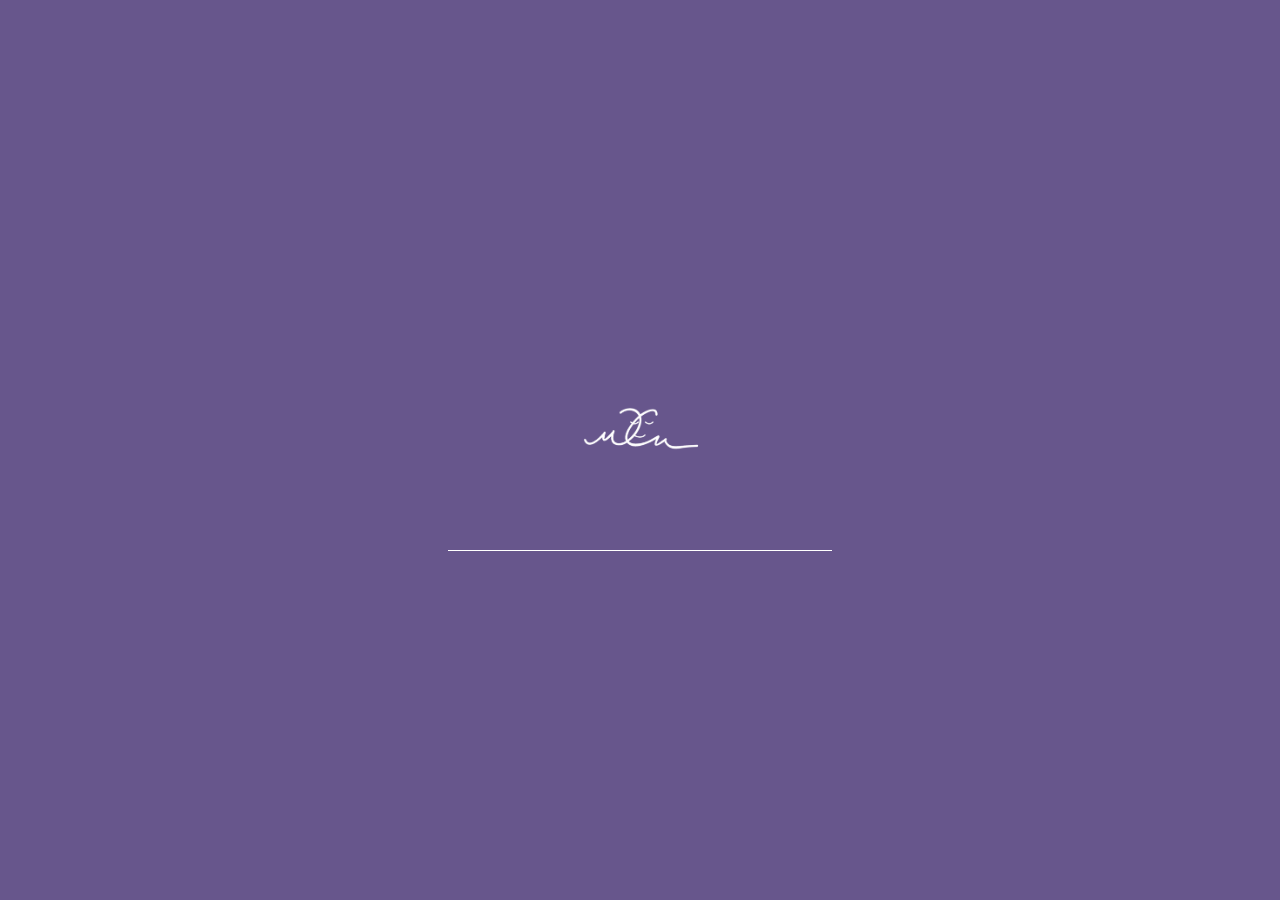
<file: real-estate-info.html>
<!DOCTYPE html>
<html lang="ja" class="is-preload">

<head>
	<meta charset="UTF-8">
	<meta name="viewport" content="width=device-width, initial-scale=1.0">
	<meta http-equiv="X-UA-Compatible" content="ie=edge">
	<!-- favicon  -->
    <link
      rel="shortcut icon"
      href="img/cucu_shortcut_icon.ico"
      type="image/x-icon"
    />
    <!-- swiper css -->
    <link rel="stylesheet" href="css/plugins/swiper.min.css" />
    <!-- fancybox css -->
    <link rel="stylesheet" href="css/plugins/fancybox.min.css" />
    <!-- cucu css -->
    <link rel="stylesheet" href="css/style.css" />
    <!-- font css -->
    <link
      href="https://fonts.googleapis.com/css?family=Noto+Sans+JP"
      rel="stylesheet"
    />

    <!-- page title -->
    <title>CuCu.co.ltd</title>
</head>

<body>

	<div class="cucu-wrapper">
		<!-- page loader -->
		<div class="cucu-loader-frame">
			<div class="cucu-loader">
			  <img src="./img/cucu_logo_white.png" alt="cucu">
			  <div class="cucu-deco-1">
				<div class="cucu-prog"></div>
			  </div>
			</div>
		  </div>
		<!-- page loader end -->
		<div id="cucu-dynamic-content" class="transition-fade">

			<div class="cucu-page-frame real-estate-info">

				<div class="cucu-content">

					<div class="cucu-grid">
						<div class="cucu-g-40 cucu-sm-100">
							<div class="rb-object-frame">
								<div class="cucu-photo-frame cucu-obj-1">
									<img src="./img/不動産/real_estate_02.jpg" alt="photo">
								</div>
								<h1>お申し込み<br>流れ</h1>
								<div class="cucu-deco"></div>
							</div>
						</div>
						<div class="cucu-g-60 cucu-sm-100">
							<div class="cucu-blog-frame">
								<div class="cucu-post-text">
									<h2>01.条件設定</h2>
									<p>まずはご希望のエリア、家賃、広さについて、決定しましょう。お気軽にご相談ください。</p>
									<h2>02.物件検索</h2>
									<p>お客様からご指定いただいた条件下で、弊社からお探し致します。</p>
									<h2>03.内見</h2>
									<p>実際にお部屋へ見学にいきましょう。<br>注意してみるべきポイントは、【室内】【建物の全体】【周辺環境】等になります。</p>
									<h2>04.申し込み～契約</h2>
									<p>お客様が良いと思えるお部屋が見つかったら、申し込みをしましょう。交渉や書類のやり取り、お金の支払いなど難しい事が多いですが、これらの諸手続きは弊社が最大限お助けしますので、安心してお任せください。</p>
									<h2>05.引っ越しの準備</h2>
									<p>契約後は、引っ越しの準備をしましょう。引越し会社の選定や引越し費用などにお困りの際は、お気軽にご相談ください。</p>
									<h2>06.入居</h2>
									<p>引越しが終わった後もやるべき事が少し残っている！住所変更や入居後の室内確認、インターネットの開通工事等の手続きを行いましょう。また、集合住宅では独自の規約が設定されていることがありますので、確認するようにしましょう。</p>
								</div>
								<a class="go-contact-form" href="./main.html#cucu-contact-form">お申し込み</a>
								<div class="cucu-post-footer">
									<div class="cucu-date">CuCu. <span>Real Estate</span></div>
									<button onclick="history.back()"  class="cucu-share"><span>不動産・ビル管理 戻る</span><img src="./img/ui/arrow-1.svg" alt="arrow"></button>
								</div>
							</div>
						</div>
					</div>
				</div>
			</div>
		</div>
	</div>
	<!-- jquery js -->
	<script src="js/plugins/jquery.min.js"></script>
	<!-- fancybox js -->
	<script src="js/plugins/fancybox.min.js"></script>
	<!-- swup js -->
	<script src="js/plugins/swup.min.js"></script>
	<!-- swiper js -->
	<script src="js/plugins/swiper.min.js"></script>
	<!-- parsley js -->
	<script src="js/plugins/parsley.min.js"></script>
	<!-- cucu js -->
	<script src="js/main.js"></script>

</body>

</html>
</file>
<file: css/style.css>
/*
00. Common
      - Fonts
      - Normalize
      - Typography
      - Top menu
      - Grid
      - Photo
      - Spaces
      - Button
      - Page transitions
      - Contact form
01. お知らせ
02. 不動産・ビル管理
03. 建築・内装
04. デザイン
05. 天然石
06. LSO
07. カウンセリング・ヒーリング
08. セミナー
09. イベント
10. SHOP
11. 会社概要
12. お問い合わせ


/* Fonts
==================================== */

@import url("https://fonts.googleapis.com/css2?family=Libre+Baskerville:ital,wght@0,400;0,700;1,400&family=Roboto:ital,wght@0,100;0,300;0,400;0,500;0,700;0,900;1,100;1,300;1,400;1,500;1,700;1,900&display=swap");

/* Normalize
==================================== */

*,
*:after,
*:before {
  -webkit-box-sizing: border-box;
  box-sizing: border-box;
}

*:focus {
  outline: inherit !important;
}

::-webkit-scrollbar {
  width: 3px;
}

::-webkit-scrollbar-track {
  background: #ffffff;
}

::-webkit-scrollbar-thumb {
  width: 3px;
  background: #67568c;
}

a {
  text-decoration: none;
}

html {
  scroll-behavior: smooth;
  font-size: 14px;
}

body {
  padding: 0;
  margin: 0;
}

.cucu-wrapper {
  height: calc(var(--vh, 1vh) * 100);
}

.cucu-wrapper .transition-fade {
  width: 100%;
  height: 100%;
}

.cucu-all-frame {
  background-color: #ffffff;
  width: 100%;
  overflow-x: hidden;
}

/* CONTACT ICON */
.cucu-all-frame .cucu-contact {
  position: fixed;
  display: grid;
  justify-items: end;
  z-index: 5;
  right: 0;
  top: 40%;
}

.cucu-contact .contact-tag {
  margin-bottom: 20px;
  background-color: #fbdd74;
  width: 70px;
  padding: 5px 20px 5px 5px;
  border-radius: 2px 0 0 2px;
  box-shadow: 5px 5px 8px 3px rgba(0, 0, 0, 0.4);
  transition: all 0.3s;
}

.cucu-contact .contact-tag img {
  width: 20px;
  vertical-align: middle;
}

.cucu-contact .contact-tag:hover {
  background-color: #e2daeb;
  width: 80px;
  transition: all 0.3s;
}

.cucu-all-frame .cucu-top-menu-frame {
  background-color: #ffffff;
  padding: 0;
}

@media (max-width: 768px) {
  .cucu-all-frame {
    padding: 0 20px 0;
  }

  .cucu-all-frame .cucu-top-menu-frame {
    background-color: #ffffff;
  }
  .cucu-all-frame .cucu-contact {
    top: 14%;
  }
}

.cucu-page-frame {
  width: 100%;
  height: auto;
  min-height: calc(var(--vh, 1vh) * 100);
  display: -webkit-box;
  display: -ms-flexbox;
  display: flex;
  overflow: hidden;
  -webkit-box-pack: center;
  -ms-flex-pack: center;
  justify-content: center;
  -webkit-box-align: center;
  -ms-flex-align: center;
  align-items: center;
}

.cucu-content {
  position: relative;
  width: 100%;
}

.cucu-relative {
  position: relative;
}

.swiper-container {
  overflow: visible;
  position: relative;
  width: 100%;
  height: 100%;
}

/* Typography
==================================== */

h1,
h2,
h3,
h4,
h5,
h6 {
  padding: 0;
  margin: 0;
  font-family: "Libre Baskerville", serif;
  /* font-family: 'Zen Antique Soft', serif; */
}

ul {
  padding: 0;
  margin: 0;
}

ul li {
  list-style-type: none;
}

/* 00. CuCu Welcome
==================================== */

.cucu-welcome {
  width: 100%;
  height: 100%;
  overflow: hidden;
  background-color: #fff;
  padding: 35px 20px 0 20px;
}

.cucu-welcome .cucu-top-menu-frame {
  background-color: transparent;
}

.cucu-welcome
  .cucu-top-menu-frame
  .cucu-top-menu
  .cucu-menu-btn.cucu-active
  span,
.cucu-welcome
  .cucu-top-menu-frame
  .cucu-top-menu
  .cucu-menu-btn.cucu-active
  span:after,
.cucu-welcome
  .cucu-top-menu-frame
  .cucu-top-menu
  .cucu-menu-btn.cucu-active
  span:before {
  background-color: #fff;
}

.cucu-welcome .cucu-content .rb-object-frame .cucu-obj-1 {
  width: 100%;
  padding-bottom: 0;
  height: calc(var(--vh, 1vh) * 100);
  min-height: -webkit-fill-available;
}

.cucu-welcome .cucu-content .rb-object-frame .cucu-obj-1 video {
  min-width: 100%;
  min-height: 100%;
  width: auto;
  height: auto;
  position: absolute;
  top: 50%;
  left: 50%;
  transform: translateX(-50%) translateY(-50%);
}

.cucu-welcome .cucu-content .rb-object-frame::before {
  content: "";
  position: absolute;
  top: 0;
  right: 0;
  left: 0;
  bottom: 0;
  z-index: 1;
  background-image: linear-gradient(
    25deg,
    #6124e518,
    #7663e424,
    #7e96e32d,
    #7bc7e036
  );
}

.cucu-welcome .cucu-content .cucu-caption {
  position: absolute;
  width: 100%;
  z-index: 2;
  top: 50%;
  left: 50%;
  transform: translateX(-50%) translateY(-50%);
}

.cucu-welcome .cucu-content .cucu-caption .cucu-main-title {
  margin-bottom: 40px;
  text-align: center;
}

.cucu-welcome .cucu-content .cucu-caption .cucu-main-title .cucu-suptitle {
  height: 40px;
  display: -webkit-inline-box;
  display: -ms-inline-flexbox;
  display: inline-flex;
  -webkit-box-align: center;
  -ms-flex-align: center;
  align-items: center;
  position: relative;
  font-size: 0.9rem;
  line-height: 12px;
  letter-spacing: 0.3em;
  margin-bottom: 10px;
  color: #fff;
}

.cucu-welcome .cucu-content .cucu-caption .cucu-main-title img {
  width: 30%;
  display: block;
  margin: 0 auto;
}

.cucu-welcome .cucu-content .cucu-caption .cucu-button-frame {
  width: 100%;
  display: -webkit-box;
  display: -ms-flexbox;
  display: flex;
  -webkit-box-pack: justify;
  -ms-flex-pack: justify;
  justify-content: center;
  -webkit-box-align: center;
  -ms-flex-align: center;
  align-items: center;
  position: relative;
}

.cucu-welcome .cucu-content .cucu-caption .cucu-button-frame h3 {
  font-size: 0.85rem;
  letter-spacing: 1px;
  color: #fff;
  margin-right: 40px;
}

.cucu-welcome .cucu-content .cucu-caption .cucu-button-frame:after {
  content: "";
  width: 40px;
  height: 100%;
  background-color: #67568c;
  position: absolute;
  top: 0;
  right: 0;
}

.cucu-welcome .cucu-content .cucu-caption .cucu-button-frame .cucu-line {
  height: 1px;
  background-color: #fff;
  width: 25%;
  margin-right: 40px;
}

.cucu-welcome .cucu-content .cucu-caption .cucu-button-frame .cucu-button {
  width: 60px;
  height: 60px;
  padding: 0;
  display: flex;
  align-items: center;
}
.cucu-welcome
  .cucu-content
  .cucu-caption
  .cucu-button-frame
  .cucu-button
  .cucu-arrow {
  margin: 0;
}

.cucu-welcome .cucu-description {
  width: 100%;
  display: -webkit-box;
  display: -ms-flexbox;
  display: flex;
  -webkit-box-pack: justify;
  -ms-flex-pack: justify;
  justify-content: space-between;
  -webkit-box-align: end;
  -ms-flex-align: end;
  align-items: flex-start;
  flex-direction: column;
  position: absolute;
  left: 5%;
  top: 80%;
}

.cucu-welcome .cucu-link {
  display: -webkit-box;
  display: -ms-flexbox;
  display: flex;
  -webkit-box-align: center;
  -ms-flex-align: center;
  align-items: center;
  -webkit-box-pack: justify;
  -ms-flex-pack: justify;
  justify-content: space-between;
  margin-bottom: 25px;
  transition: all 0.3s;
}

.cucu-welcome .cucu-link:hover {
  -webkit-transform: scale(1.5);
  -moz-transform: scale(1.5);
  -o-transform: scale(1.5);
  -ms-transform: scale(1.5);
  transform: scale(1.5);
}

.cucu-welcome .cucu-description .cucu-link img {
  height: 15px !important;
}

@media (max-width: 768px) {
  .cucu-welcome {
    padding-bottom: 0;
  }

  .cucu-welcome .cucu-top-menu:before {
    left: auto !important;
    right: 0 !important;
    width: 60% !important;
  }

  .cucu-welcome .cucu-content .rb-object-frame .cucu-obj-1 {
    width: 100%;
    padding-bottom: 0;
    height: calc(var(--vh, 1vh) * 100);
  }

  .cucu-welcome .cucu-content .cucu-caption .cucu-main-title img {
    width: 50%;
  }

  .cucu-welcome .cucu-content .cucu-caption {
    -webkit-box-direction: normal;
    flex-direction: row;
    align-items: flex-start;
  }

  .cucu-welcome .cucu-content .cucu-caption .cucu-main-title {
    width: 100%;
    margin-bottom: 40px;
  }

  .cucu-welcome .cucu-content .cucu-caption .cucu-main-title .h1,
  .cucu-welcome .cucu-content .cucu-caption .cucu-main-title h1 {
    font-size: 36px;
  }

  .cucu-welcome .cucu-content .cucu-caption .cucu-button-frame {
    width: 100%;
    margin-bottom: 40px;
    flex-direction: column;
    margin: 70px auto;
  }
  .cucu-welcome .cucu-content .cucu-caption .cucu-button-frame .cucu-line,
  .cucu-welcome .cucu-content .cucu-caption .cucu-button-frame:after {
    display: none;
  }

  .cucu-welcome .cucu-content .cucu-caption .cucu-button-frame h3 {
    margin-right: 10px;
  }

  .cucu-welcome .cucu-content .cucu-caption .cucu-button-frame .cucu-button {
    width: 40px;
    height: 40px;
    margin-top: 20px;
  }

  .cucu-welcome .cucu-content .cucu-caption .cucu-description {
    justify-content: center;
    flex-direction: row;
    position: relative;
    top: unset;
    left: unset;
  }

  .cucu-welcome .cucu-content .cucu-caption .cucu-description p {
    padding-left: 50%;
    width: 100%;
    color: #fff;
    margin-bottom: 80px;
  }

  .cucu-welcome .cucu-content .cucu-caption .cucu-description .cucu-link {
    display: -webkit-box;
    display: -ms-flexbox;
    display: flex;
    -webkit-box-align: center;
    -ms-flex-align: center;
    align-items: center;
    -webkit-box-pack: justify;
    -ms-flex-pack: justify;
    justify-content: space-between;
    color: #fff;
    font-size: 14px;
    font-family: "Libre Baskerville", serif;
    font-style: italic;
    text-decoration: none;
  }

  .cucu-welcome .cucu-content .cucu-caption .cucu-description .cucu-link img {
    margin-right: 15px;
  }

  .cucu-welcome .cucu-content .cucu-caption .cucu-description .cucu-link:after {
    display: none;
  }
}

@media (max-width: 576px) {
  .cucu-welcome {
    padding: 0 !important;
  }
}

/* Top menu
==================================== */

.cucu-category-content {
  padding: 0 80px 80px;
}

.cucu-top-menu-frame {
  width: 100%;
  height: 100vh;
  min-height: -webkit-fill-available;
  top: 0;
  left: 0;
}
/* ---------------------------------*/
.cucu-waves svg {
  position: absolute;
  bottom: 25px;
  width: 100%;
  right: 0;
  height: 15vh;
  margin-bottom: -7px; /*Fix for safari gap*/
  min-height: 60px;
  max-height: 90px;
  z-index: 3;
}

.cucu-top-menu-frame .cucu-waves svg {
  width: 95%;
}

.parallax > use {
  animation: move-forever 25s cubic-bezier(0.55, 0.5, 0.45, 0.5) infinite;
}
.parallax > use:nth-child(1) {
  animation-delay: -2s;
  animation-duration: 7s;
}
.parallax > use:nth-child(2) {
  animation-delay: -3.5s;
  animation-duration: 10s;
}
.parallax > use:nth-child(3) {
  animation-delay: -4s;
  animation-duration: 13s;
}
.parallax > use:nth-child(4) {
  animation-delay: -5.5s;
  animation-duration: 20s;
}
@keyframes move-forever {
  0% {
    transform: translate3d(-90px, 0, 0);
  }
  100% {
    transform: translate3d(85px, 0, 0);
  }
}

@media (max-width: 768px) {
  .cucu-top-menu-frame .cucu-waves svg {
    width: 95%;
    transform: translateX(-10px);
  }

  .cucu-category-content {
    padding: 0 20px 20px;
  }

  .cucu-category-content .cucu-g-33 {
    margin-bottom: 40px;
  }

  .cucu-waves svg {
    min-height: 30px;
    max-height: 60px;
  }
}

/* ---------------------------------*/

.cucu-top-menu-frame .cucu-category-list {
  padding: 20px;
  height: calc(100vh - 20px) !important;
}

.cucu-category-list .cucu-logo {
  position: relative;
  text-align: center;
  height: 100%;
}

.cucu-category-list .cucu-logo img {
  width: 80px;
}
.cucu-logo .cucu-sns {
  position: absolute;
  top: 68%;
  left: 45%;
  transform: translate(-50%, 0);
  display: flex;
  flex-direction: column;
  z-index: 4;
}
.cucu-sns a {
  margin-bottom: 25px;
}

.cucu-sns img {
  height: 15px !important;
}

.cucu-category-list .cucu-category {
  position: relative;
}

.cucu-category .category-img {
  position: relative;
  height: calc(100vh - 40px);
  overflow: hidden !important;
  background-color: #000000;
  transition: all 0.3s;
}
.cucu-category:hover .category-img {
  background-color: #f4effc;
  transition: all 0.3s;
}

.cucu-category:hover h2 {
  color: #444;
  font-weight: 900;
  background-position: 0;
}

.cucu-category .category-img img {
  max-width: 100%;
  height: 100%;
  object-position: center;
  object-fit: cover;
  opacity: 0.4;
}

.cucu-category h2,
.cucu-category .eng-text {
  -ms-writing-mode: tb-rl;
  writing-mode: vertical-rl;
  position: absolute;
  transform: translate(-50%, 0);
  left: 50%;
  border-radius: 1px;
}

.cucu-category h2 {
  top: 3.2rem;
  margin: 0 auto;
  color: #e4e4e4;
  font-size: 40px;
  letter-spacing: 1px;
  text-orientation: upright;
  transition: all 0.3s ease-in-out;
}

.cucu-category h2.healing {
  font-size: 2rem !important;
}

.cucu-category .eng-text {
  bottom: 35px;
  padding: 10px 5px;
  background-color: #9c9592;
  opacity: 0.8;
}

.cucu-category .eng-text p {
  color: #eeeeee;
  font-size: 0.85rem !important;
  letter-spacing: 0.3px;
  margin: 0;
  text-transform: capitalize;
}

@media (max-width: 768px) {
  .cucu-category-list .cucu-logo {
    display: flex;
    justify-content: space-between;
    align-items: center;
  }

  .row.cucu-category-list .col-md .cucu-sns {
    display: flex;
    top: 5px;
    right: 5px;
    left: 0;
    transform: unset;
    flex-direction: row;
    justify-content: flex-end;
    position: relative;
  }

  .row.cucu-category-list .col-md .cucu-sns a {
    margin-bottom: 0;
  }
  .row.cucu-category-list .col-md .cucu-sns img {
    width: 35px;
  }
  .row.cucu-category-list .col-md .cucu-category h2 {
    writing-mode: unset;
    top: 2.5%;
    left: 3%;
    letter-spacing: 3px;
    transform: unset;
    font-size: 1.5rem;
  }

  .cucu-category h2.healing {
    font-size: 1.3rem !important;
  }

  .cucu-waves svg {
    bottom: 0;
  }

  .cucu-category .eng-text {
    display: none;
  }
}

/* ---------------------------------*/

.cucu-top-menu-frame .cucu-menu-frame {
  -webkit-transition-delay: 1.2s;
  transition-delay: 1.2s;
}

.cucu-top-menu-frame .cucu-top-menu {
  position: relative;
  padding: 0 80px;
  height: 120px;
  width: 100%;
  display: -webkit-box;
  display: -ms-flexbox;
  display: flex;
  -webkit-box-align: center;
  -ms-flex-align: center;
  align-items: center;
  -webkit-box-pack: justify;
  -ms-flex-pack: justify;
  justify-content: space-between;
}

.cucu-top-menu-frame .cucu-top-menu .cucu-logo-frame {
  display: block;
  /* height: 19px; */
}

.cucu-top-menu-frame .cucu-top-menu .cucu-logo-frame img,
.cucu-top-menu-frame .cucu-top-menu .cucu-logo-frame svg {
  width: 125px;
}

.cucu-top-menu-frame .cucu-top-menu .cucu-logo-frame img path,
.cucu-top-menu-frame .cucu-top-menu .cucu-logo-frame svg path {
  fill: #9c9592;
  -webkit-transition: 0.3s ease-in-out;
  transition: 0.3s ease-in-out;
  -webkit-transition-delay: 1.2s;
  transition-delay: 1.2s;
}

.cucu-top-menu-frame .cucu-top-menu .cucu-right-side {
  display: -webkit-box;
  display: -ms-flexbox;
  display: flex;
  -webkit-box-align: center;
  -ms-flex-align: center;
  align-items: center;
  -webkit-box-pack: justify;
  -ms-flex-pack: justify;
  justify-content: space-between;
}

.cucu-top-menu-frame .cucu-top-menu:before {
  position: absolute;
  bottom: 0;
  content: "";
  height: 1px;
  background-color: #9c9592;
}

.cucu-top-menu-frame.cucu-menu-opened {
  background-color: transparent !important;
  -webkit-transition-delay: 0s;
  transition-delay: 0s;
}

.cucu-top-menu-frame.cucu-menu-opened .cucu-top-menu:before {
  background-color: #9c9592 !important;
}

.cucu-top-menu-frame.cucu-menu-opened .cucu-top-menu .cucu-logo-frame img path,
.cucu-top-menu-frame.cucu-menu-opened .cucu-top-menu .cucu-logo-frame svg path {
  fill: #9c9592 !important;
  -webkit-transition-delay: 0s;
  transition-delay: 0s;
}

.cucu-top-menu-frame.cucu-menu-opened .cucu-menu-frame {
  opacity: 0;
  -webkit-transition-delay: 0s;
  transition-delay: 0s;
}

.cucu-top-menu-frame.cucu-menu-opened .cucu-menu-btn span,
.cucu-top-menu-frame.cucu-menu-opened .cucu-menu-btn span:after,
.cucu-top-menu-frame.cucu-menu-opened .cucu-menu-btn span:before {
  background-color: #9c9592 !important;
}

@media (max-width: 992px) {
  .cucu-top-menu-frame .cucu-top-menu .cucu-right-side {
    -webkit-box-pack: end;
    -ms-flex-pack: end;
    justify-content: flex-end;
  }
}

@media (max-width: 768px) {
  .cucu-top-menu-frame .cucu-top-menu {
    height: 80px;
    padding: 0 20px;
  }

  .cucu-top-menu-frame .cucu-menu-frame {
    -webkit-transition-delay: 0s;
    transition-delay: 0s;
  }

  .cucu-top-menu-frame .cucu-top-menu .cucu-logo-frame img path,
  .cucu-top-menu-frame .cucu-top-menu .cucu-logo-frame svg path {
    -webkit-transition-delay: 0s;
    transition-delay: 0s;
  }
  .cucu-category-list .cucu-logo img {
    width: 65px;
  }
}

/* Flex Row
==================================== */

.row {
  --bs-gutter-x: 1.5rem;
  --bs-gutter-y: 0;
  display: flex;
  flex-wrap: wrap;
  margin-top: calc(var(--bs-gutter-y) * -1);
  margin-right: calc(var(--bs-gutter-x) * -0.5);
  margin-left: calc(var(--bs-gutter-x) * -0.5);
}
.row > * {
  box-sizing: border-box;
  flex-shrink: 0;
  width: 100%;
  max-width: 100%;
  padding-right: calc(var(--bs-gutter-x) * 0.01);
  padding-left: calc(var(--bs-gutter-x) * 0.01);
  margin-top: var(--bs-gutter-y);
  display: grid;
}

.col {
  flex: 1 0 0%;
}

@media (min-width: 768px) {
  .col-md {
    flex: 1 0 0%;
  }
}

@media (max-width: 768px) {
  .row {
    overflow: hidden;
    overflow: -moz-hidden-unscrollable;
    flex-wrap: wrap;
    flex-direction: column;
  }
  .row > * {
    height: calc(100% / 11);
    /* padding-top: calc(var(--bs-gutter-x) * 0.01);
    padding-bottom: calc(var(--bs-gutter-x) * 0.01); */
    margin-top: 0;
    overflow: hidden;
  }
}

@media (max-width: 576px) {
  .cucu-top-menu-frame .cucu-category-list {
    height: calc(90vh - 20px) !important;
  }
}

/* PAGE TOP
-------------------------------------- */

/*リンクの形状*/
#page-top {
  position: fixed;
  z-index: 4;
  bottom: 3%;
  right: 10px;
  width: 60px;
  height: 60px;
  background-color: #fff;
  opacity: 0.9;
  border: #707070 1px solid;
  border-radius: 100px;
  display: flex;
  align-items: center;
  text-align: center;
  justify-content: center;
  box-shadow: 1px 1px 8px 1px rgba(0, 0, 0, 0.2);
  opacity: 0.5;
  transition: all 0.3s;
}

#page-top:hover {
  opacity: 1;
  transition: all 0.3s;
}

#page-top h2 {
  font-size: 14px;
  color: #444;
}

/*リンクを右下に固定*/
#page-top {
  position: fixed;
  right: 10px;
  bottom: 10px;
  z-index: 2;
  /*はじめは非表示*/
  opacity: 0;
  transform: translateX(100px);
}

/*　左の動き　*/

#page-top.LeftMove {
  animation: LeftAnime 0.5s forwards;
  z-index: 5;
}

@keyframes LeftAnime {
  from {
    opacity: 0;
    transform: translateX(100px);
  }
  to {
    opacity: 1;
    transform: translateX(0);
  }
}

/* 右の動き */

#page-top.RightMove {
  animation: RightAnime 0.5s forwards;
}
@keyframes RightAnime {
  from {
    opacity: 1;
    transform: translateX(0);
  }
  to {
    opacity: 1;
    transform: translateX(100px);
  }
}

/* Grid
==================================== */

.cucu-grid {
  display: -webkit-box;
  display: -ms-flexbox;
  display: flex;
  -ms-flex-wrap: wrap;
  flex-wrap: wrap;
  -webkit-box-pack: justify;
  -ms-flex-pack: justify;
  justify-content: space-between;
  height: 100%;
}

.cucu-g {
  flex: 1 0 0%;
  height: 100vh;
}

.cucu-grid .cucu-g-10 {
  width: 10%;
}

.cucu-grid .cucu-g-15 {
  width: 15%;
}

.cucu-grid .cucu-g-20 {
  width: 20%;
}

.cucu-grid .cucu-g-25 {
  width: 25%;
}

.cucu-grid .cucu-g-30 {
  width: 30%;
}

.cucu-grid .cucu-g-33 {
  width: 33.333%;
}

.cucu-grid .cucu-g-35 {
  width: 35%;
}

.cucu-grid .cucu-g-40 {
  width: 40%;
}

.cucu-grid .cucu-g-45 {
  width: 45%;
}

.cucu-grid .cucu-g-50 {
  width: 50%;
}

.cucu-grid .cucu-g-55 {
  width: 55%;
}

.cucu-grid .cucu-g-60 {
  width: 60%;
}

.cucu-grid .cucu-g-65 {
  width: 65%;
}

.cucu-grid .cucu-g-70 {
  width: 70%;
}

.cucu-grid .cucu-g-75 {
  width: 75%;
}

.cucu-grid .cucu-g-80 {
  width: 80%;
}

.cucu-grid .cucu-g-85 {
  width: 85%;
}

.cucu-grid .cucu-g-90 {
  width: 90%;
}

.cucu-grid .cucu-g-95 {
  width: 95%;
}

.cucu-grid .cucu-g-100 {
  width: 100%;
}

.cucu-grid.cucu-padding-grid {
  -webkit-box-pack: start;
  -ms-flex-pack: start;
  justify-content: flex-start;
  margin-left: -20px;
  margin-right: -20px;
}

.cucu-grid.cucu-padding-grid .cucu-g-10,
.cucu-grid.cucu-padding-grid .cucu-g-100,
.cucu-grid.cucu-padding-grid .cucu-g-15,
.cucu-grid.cucu-padding-grid .cucu-g-20,
.cucu-grid.cucu-padding-grid .cucu-g-25,
.cucu-grid.cucu-padding-grid .cucu-g-30,
.cucu-grid.cucu-padding-grid .cucu-g-33,
.cucu-grid.cucu-padding-grid .cucu-g-35,
.cucu-grid.cucu-padding-grid .cucu-g-40,
.cucu-grid.cucu-padding-grid .cucu-g-45,
.cucu-grid.cucu-padding-grid .cucu-g-50,
.cucu-grid.cucu-padding-grid .cucu-g-55,
.cucu-grid.cucu-padding-grid .cucu-g-60,
.cucu-grid.cucu-padding-grid .cucu-g-65,
.cucu-grid.cucu-padding-grid .cucu-g-70,
.cucu-grid.cucu-padding-grid .cucu-g-75,
.cucu-grid.cucu-padding-grid .cucu-g-80,
.cucu-grid.cucu-padding-grid .cucu-g-85,
.cucu-grid.cucu-padding-grid .cucu-g-90,
.cucu-grid.cucu-padding-grid .cucu-g-95 {
  padding: 0 20px;
}

@media (max-width: 1200px) {
  .cucu-grid .cucu-g-10.cucu-lg-30,
  .cucu-grid .cucu-g-100.cucu-lg-30,
  .cucu-grid .cucu-g-15.cucu-lg-30,
  .cucu-grid .cucu-g-20.cucu-lg-30,
  .cucu-grid .cucu-g-25.cucu-lg-30,
  .cucu-grid .cucu-g-30.cucu-lg-30,
  .cucu-grid .cucu-g-33.cucu-lg-30,
  .cucu-grid .cucu-g-35.cucu-lg-30,
  .cucu-grid .cucu-g-40.cucu-lg-30,
  .cucu-grid .cucu-g-45.cucu-lg-30,
  .cucu-grid .cucu-g-50.cucu-lg-30,
  .cucu-grid .cucu-g-55.cucu-lg-30,
  .cucu-grid .cucu-g-60.cucu-lg-30,
  .cucu-grid .cucu-g-65.cucu-lg-30,
  .cucu-grid .cucu-g-70.cucu-lg-30,
  .cucu-grid .cucu-g-75.cucu-lg-30,
  .cucu-grid .cucu-g-80.cucu-lg-30,
  .cucu-grid .cucu-g-85.cucu-lg-30,
  .cucu-grid .cucu-g-90.cucu-lg-30,
  .cucu-grid .cucu-g-95.cucu-lg-30 {
    width: 30%;
  }

  .cucu-grid .cucu-g-10.cucu-lg-40,
  .cucu-grid .cucu-g-100.cucu-lg-40,
  .cucu-grid .cucu-g-15.cucu-lg-40,
  .cucu-grid .cucu-g-20.cucu-lg-40,
  .cucu-grid .cucu-g-25.cucu-lg-40,
  .cucu-grid .cucu-g-30.cucu-lg-40,
  .cucu-grid .cucu-g-33.cucu-lg-40,
  .cucu-grid .cucu-g-35.cucu-lg-40,
  .cucu-grid .cucu-g-40.cucu-lg-40,
  .cucu-grid .cucu-g-45.cucu-lg-40,
  .cucu-grid .cucu-g-50.cucu-lg-40,
  .cucu-grid .cucu-g-55.cucu-lg-40,
  .cucu-grid .cucu-g-60.cucu-lg-40,
  .cucu-grid .cucu-g-65.cucu-lg-40,
  .cucu-grid .cucu-g-70.cucu-lg-40,
  .cucu-grid .cucu-g-75.cucu-lg-40,
  .cucu-grid .cucu-g-80.cucu-lg-40,
  .cucu-grid .cucu-g-85.cucu-lg-40,
  .cucu-grid .cucu-g-90.cucu-lg-40,
  .cucu-grid .cucu-g-95.cucu-lg-40 {
    width: 40%;
  }

  .cucu-grid .cucu-g-10.cucu-lg-50,
  .cucu-grid .cucu-g-100.cucu-lg-50,
  .cucu-grid .cucu-g-15.cucu-lg-50,
  .cucu-grid .cucu-g-20.cucu-lg-50,
  .cucu-grid .cucu-g-25.cucu-lg-50,
  .cucu-grid .cucu-g-30.cucu-lg-50,
  .cucu-grid .cucu-g-33.cucu-lg-50,
  .cucu-grid .cucu-g-35.cucu-lg-50,
  .cucu-grid .cucu-g-40.cucu-lg-50,
  .cucu-grid .cucu-g-45.cucu-lg-50,
  .cucu-grid .cucu-g-50.cucu-lg-50,
  .cucu-grid .cucu-g-55.cucu-lg-50,
  .cucu-grid .cucu-g-60.cucu-lg-50,
  .cucu-grid .cucu-g-65.cucu-lg-50,
  .cucu-grid .cucu-g-70.cucu-lg-50,
  .cucu-grid .cucu-g-75.cucu-lg-50,
  .cucu-grid .cucu-g-80.cucu-lg-50,
  .cucu-grid .cucu-g-85.cucu-lg-50,
  .cucu-grid .cucu-g-90.cucu-lg-50,
  .cucu-grid .cucu-g-95.cucu-lg-50 {
    width: 50%;
  }

  .cucu-grid .cucu-g-10.cucu-lg-60,
  .cucu-grid .cucu-g-100.cucu-lg-60,
  .cucu-grid .cucu-g-15.cucu-lg-60,
  .cucu-grid .cucu-g-20.cucu-lg-60,
  .cucu-grid .cucu-g-25.cucu-lg-60,
  .cucu-grid .cucu-g-30.cucu-lg-60,
  .cucu-grid .cucu-g-33.cucu-lg-60,
  .cucu-grid .cucu-g-35.cucu-lg-60,
  .cucu-grid .cucu-g-40.cucu-lg-60,
  .cucu-grid .cucu-g-45.cucu-lg-60,
  .cucu-grid .cucu-g-50.cucu-lg-60,
  .cucu-grid .cucu-g-55.cucu-lg-60,
  .cucu-grid .cucu-g-60.cucu-lg-60,
  .cucu-grid .cucu-g-65.cucu-lg-60,
  .cucu-grid .cucu-g-70.cucu-lg-60,
  .cucu-grid .cucu-g-75.cucu-lg-60,
  .cucu-grid .cucu-g-80.cucu-lg-60,
  .cucu-grid .cucu-g-85.cucu-lg-60,
  .cucu-grid .cucu-g-90.cucu-lg-60,
  .cucu-grid .cucu-g-95.cucu-lg-60 {
    width: 60%;
  }

  .cucu-grid .cucu-g-10.cucu-lg-70,
  .cucu-grid .cucu-g-100.cucu-lg-70,
  .cucu-grid .cucu-g-15.cucu-lg-70,
  .cucu-grid .cucu-g-20.cucu-lg-70,
  .cucu-grid .cucu-g-25.cucu-lg-70,
  .cucu-grid .cucu-g-30.cucu-lg-70,
  .cucu-grid .cucu-g-33.cucu-lg-70,
  .cucu-grid .cucu-g-35.cucu-lg-70,
  .cucu-grid .cucu-g-40.cucu-lg-70,
  .cucu-grid .cucu-g-45.cucu-lg-70,
  .cucu-grid .cucu-g-50.cucu-lg-70,
  .cucu-grid .cucu-g-55.cucu-lg-70,
  .cucu-grid .cucu-g-60.cucu-lg-70,
  .cucu-grid .cucu-g-65.cucu-lg-70,
  .cucu-grid .cucu-g-70.cucu-lg-70,
  .cucu-grid .cucu-g-75.cucu-lg-70,
  .cucu-grid .cucu-g-80.cucu-lg-70,
  .cucu-grid .cucu-g-85.cucu-lg-70,
  .cucu-grid .cucu-g-90.cucu-lg-70,
  .cucu-grid .cucu-g-95.cucu-lg-70 {
    width: 70%;
  }

  .cucu-grid .cucu-g-10.cucu-lg-100,
  .cucu-grid .cucu-g-100.cucu-lg-100,
  .cucu-grid .cucu-g-15.cucu-lg-100,
  .cucu-grid .cucu-g-20.cucu-lg-100,
  .cucu-grid .cucu-g-25.cucu-lg-100,
  .cucu-grid .cucu-g-30.cucu-lg-100,
  .cucu-grid .cucu-g-33.cucu-lg-100,
  .cucu-grid .cucu-g-35.cucu-lg-100,
  .cucu-grid .cucu-g-40.cucu-lg-100,
  .cucu-grid .cucu-g-45.cucu-lg-100,
  .cucu-grid .cucu-g-50.cucu-lg-100,
  .cucu-grid .cucu-g-55.cucu-lg-100,
  .cucu-grid .cucu-g-60.cucu-lg-100,
  .cucu-grid .cucu-g-65.cucu-lg-100,
  .cucu-grid .cucu-g-70.cucu-lg-100,
  .cucu-grid .cucu-g-75.cucu-lg-100,
  .cucu-grid .cucu-g-80.cucu-lg-100,
  .cucu-grid .cucu-g-85.cucu-lg-100,
  .cucu-grid .cucu-g-90.cucu-lg-100,
  .cucu-grid .cucu-g-95.cucu-lg-100 {
    width: 100%;
  }
}

@media (max-width: 992px) {
  .cucu-grid .cucu-g-10.cucu-md-30,
  .cucu-grid .cucu-g-100.cucu-md-30,
  .cucu-grid .cucu-g-15.cucu-md-30,
  .cucu-grid .cucu-g-20.cucu-md-30,
  .cucu-grid .cucu-g-25.cucu-md-30,
  .cucu-grid .cucu-g-30.cucu-md-30,
  .cucu-grid .cucu-g-33.cucu-md-30,
  .cucu-grid .cucu-g-35.cucu-md-30,
  .cucu-grid .cucu-g-40.cucu-md-30,
  .cucu-grid .cucu-g-45.cucu-md-30,
  .cucu-grid .cucu-g-50.cucu-md-30,
  .cucu-grid .cucu-g-55.cucu-md-30,
  .cucu-grid .cucu-g-60.cucu-md-30,
  .cucu-grid .cucu-g-65.cucu-md-30,
  .cucu-grid .cucu-g-70.cucu-md-30,
  .cucu-grid .cucu-g-75.cucu-md-30,
  .cucu-grid .cucu-g-80.cucu-md-30,
  .cucu-grid .cucu-g-85.cucu-md-30,
  .cucu-grid .cucu-g-90.cucu-md-30,
  .cucu-grid .cucu-g-95.cucu-md-30 {
    width: 30%;
  }

  .cucu-grid .cucu-g-10.cucu-md-40,
  .cucu-grid .cucu-g-100.cucu-md-40,
  .cucu-grid .cucu-g-15.cucu-md-40,
  .cucu-grid .cucu-g-20.cucu-md-40,
  .cucu-grid .cucu-g-25.cucu-md-40,
  .cucu-grid .cucu-g-30.cucu-md-40,
  .cucu-grid .cucu-g-33.cucu-md-40,
  .cucu-grid .cucu-g-35.cucu-md-40,
  .cucu-grid .cucu-g-40.cucu-md-40,
  .cucu-grid .cucu-g-45.cucu-md-40,
  .cucu-grid .cucu-g-50.cucu-md-40,
  .cucu-grid .cucu-g-55.cucu-md-40,
  .cucu-grid .cucu-g-60.cucu-md-40,
  .cucu-grid .cucu-g-65.cucu-md-40,
  .cucu-grid .cucu-g-70.cucu-md-40,
  .cucu-grid .cucu-g-75.cucu-md-40,
  .cucu-grid .cucu-g-80.cucu-md-40,
  .cucu-grid .cucu-g-85.cucu-md-40,
  .cucu-grid .cucu-g-90.cucu-md-40,
  .cucu-grid .cucu-g-95.cucu-md-40 {
    width: 40%;
  }

  .cucu-grid .cucu-g-10.cucu-md-50,
  .cucu-grid .cucu-g-100.cucu-md-50,
  .cucu-grid .cucu-g-15.cucu-md-50,
  .cucu-grid .cucu-g-20.cucu-md-50,
  .cucu-grid .cucu-g-25.cucu-md-50,
  .cucu-grid .cucu-g-30.cucu-md-50,
  .cucu-grid .cucu-g-33.cucu-md-50,
  .cucu-grid .cucu-g-35.cucu-md-50,
  .cucu-grid .cucu-g-40.cucu-md-50,
  .cucu-grid .cucu-g-45.cucu-md-50,
  .cucu-grid .cucu-g-50.cucu-md-50,
  .cucu-grid .cucu-g-55.cucu-md-50,
  .cucu-grid .cucu-g-60.cucu-md-50,
  .cucu-grid .cucu-g-65.cucu-md-50,
  .cucu-grid .cucu-g-70.cucu-md-50,
  .cucu-grid .cucu-g-75.cucu-md-50,
  .cucu-grid .cucu-g-80.cucu-md-50,
  .cucu-grid .cucu-g-85.cucu-md-50,
  .cucu-grid .cucu-g-90.cucu-md-50,
  .cucu-grid .cucu-g-95.cucu-md-50 {
    width: 50%;
  }

  .cucu-grid .cucu-g-10.cucu-md-60,
  .cucu-grid .cucu-g-100.cucu-md-60,
  .cucu-grid .cucu-g-15.cucu-md-60,
  .cucu-grid .cucu-g-20.cucu-md-60,
  .cucu-grid .cucu-g-25.cucu-md-60,
  .cucu-grid .cucu-g-30.cucu-md-60,
  .cucu-grid .cucu-g-33.cucu-md-60,
  .cucu-grid .cucu-g-35.cucu-md-60,
  .cucu-grid .cucu-g-40.cucu-md-60,
  .cucu-grid .cucu-g-45.cucu-md-60,
  .cucu-grid .cucu-g-50.cucu-md-60,
  .cucu-grid .cucu-g-55.cucu-md-60,
  .cucu-grid .cucu-g-60.cucu-md-60,
  .cucu-grid .cucu-g-65.cucu-md-60,
  .cucu-grid .cucu-g-70.cucu-md-60,
  .cucu-grid .cucu-g-75.cucu-md-60,
  .cucu-grid .cucu-g-80.cucu-md-60,
  .cucu-grid .cucu-g-85.cucu-md-60,
  .cucu-grid .cucu-g-90.cucu-md-60,
  .cucu-grid .cucu-g-95.cucu-md-60 {
    width: 60%;
  }

  .cucu-grid .cucu-g-10.cucu-md-70,
  .cucu-grid .cucu-g-100.cucu-md-70,
  .cucu-grid .cucu-g-15.cucu-md-70,
  .cucu-grid .cucu-g-20.cucu-md-70,
  .cucu-grid .cucu-g-25.cucu-md-70,
  .cucu-grid .cucu-g-30.cucu-md-70,
  .cucu-grid .cucu-g-33.cucu-md-70,
  .cucu-grid .cucu-g-35.cucu-md-70,
  .cucu-grid .cucu-g-40.cucu-md-70,
  .cucu-grid .cucu-g-45.cucu-md-70,
  .cucu-grid .cucu-g-50.cucu-md-70,
  .cucu-grid .cucu-g-55.cucu-md-70,
  .cucu-grid .cucu-g-60.cucu-md-70,
  .cucu-grid .cucu-g-65.cucu-md-70,
  .cucu-grid .cucu-g-70.cucu-md-70,
  .cucu-grid .cucu-g-75.cucu-md-70,
  .cucu-grid .cucu-g-80.cucu-md-70,
  .cucu-grid .cucu-g-85.cucu-md-70,
  .cucu-grid .cucu-g-90.cucu-md-70,
  .cucu-grid .cucu-g-95.cucu-md-70 {
    width: 70%;
  }

  .cucu-grid .cucu-g.cucu-md-100,
  .cucu-grid .cucu-g-10.cucu-md-100,
  .cucu-grid .cucu-g-100.cucu-md-100,
  .cucu-grid .cucu-g-15.cucu-md-100,
  .cucu-grid .cucu-g-20.cucu-md-100,
  .cucu-grid .cucu-g-25.cucu-md-100,
  .cucu-grid .cucu-g-30.cucu-md-100,
  .cucu-grid .cucu-g-33.cucu-md-100,
  .cucu-grid .cucu-g-35.cucu-md-100,
  .cucu-grid .cucu-g-40.cucu-md-100,
  .cucu-grid .cucu-g-45.cucu-md-100,
  .cucu-grid .cucu-g-50.cucu-md-100,
  .cucu-grid .cucu-g-55.cucu-md-100,
  .cucu-grid .cucu-g-60.cucu-md-100,
  .cucu-grid .cucu-g-65.cucu-md-100,
  .cucu-grid .cucu-g-70.cucu-md-100,
  .cucu-grid .cucu-g-75.cucu-md-100,
  .cucu-grid .cucu-g-80.cucu-md-100,
  .cucu-grid .cucu-g-85.cucu-md-100,
  .cucu-grid .cucu-g-90.cucu-md-100,
  .cucu-grid .cucu-g-95.cucu-md-100 {
    width: 100%;
  }
}

@media (max-width: 768px) {
  .cucu-grid {
    height: auto;
  }

  .cucu-grid.cucu-sm-reverse {
    -webkit-box-orient: vertical;
    -webkit-box-direction: reverse;
    -ms-flex-direction: column-reverse;
    flex-direction: column-reverse;
  }

  .cucu-grid .cucu-g-10.cucu-sm-30,
  .cucu-grid .cucu-g-100.cucu-sm-30,
  .cucu-grid .cucu-g-15.cucu-sm-30,
  .cucu-grid .cucu-g-20.cucu-sm-30,
  .cucu-grid .cucu-g-25.cucu-sm-30,
  .cucu-grid .cucu-g-30.cucu-sm-30,
  .cucu-grid .cucu-g-33.cucu-sm-30,
  .cucu-grid .cucu-g-35.cucu-sm-30,
  .cucu-grid .cucu-g-40.cucu-sm-30,
  .cucu-grid .cucu-g-45.cucu-sm-30,
  .cucu-grid .cucu-g-50.cucu-sm-30,
  .cucu-grid .cucu-g-55.cucu-sm-30,
  .cucu-grid .cucu-g-60.cucu-sm-30,
  .cucu-grid .cucu-g-65.cucu-sm-30,
  .cucu-grid .cucu-g-70.cucu-sm-30,
  .cucu-grid .cucu-g-75.cucu-sm-30,
  .cucu-grid .cucu-g-80.cucu-sm-30,
  .cucu-grid .cucu-g-85.cucu-sm-30,
  .cucu-grid .cucu-g-90.cucu-sm-30,
  .cucu-grid .cucu-g-95.cucu-sm-30 {
    width: 30%;
  }

  .cucu-grid .cucu-g-10.cucu-sm-40,
  .cucu-grid .cucu-g-100.cucu-sm-40,
  .cucu-grid .cucu-g-15.cucu-sm-40,
  .cucu-grid .cucu-g-20.cucu-sm-40,
  .cucu-grid .cucu-g-25.cucu-sm-40,
  .cucu-grid .cucu-g-30.cucu-sm-40,
  .cucu-grid .cucu-g-33.cucu-sm-40,
  .cucu-grid .cucu-g-35.cucu-sm-40,
  .cucu-grid .cucu-g-40.cucu-sm-40,
  .cucu-grid .cucu-g-45.cucu-sm-40,
  .cucu-grid .cucu-g-50.cucu-sm-40,
  .cucu-grid .cucu-g-55.cucu-sm-40,
  .cucu-grid .cucu-g-60.cucu-sm-40,
  .cucu-grid .cucu-g-65.cucu-sm-40,
  .cucu-grid .cucu-g-70.cucu-sm-40,
  .cucu-grid .cucu-g-75.cucu-sm-40,
  .cucu-grid .cucu-g-80.cucu-sm-40,
  .cucu-grid .cucu-g-85.cucu-sm-40,
  .cucu-grid .cucu-g-90.cucu-sm-40,
  .cucu-grid .cucu-g-95.cucu-sm-40 {
    width: 40%;
  }

  .cucu-grid .cucu-g-10.cucu-sm-50,
  .cucu-grid .cucu-g-100.cucu-sm-50,
  .cucu-grid .cucu-g-15.cucu-sm-50,
  .cucu-grid .cucu-g-20.cucu-sm-50,
  .cucu-grid .cucu-g-25.cucu-sm-50,
  .cucu-grid .cucu-g-30.cucu-sm-50,
  .cucu-grid .cucu-g-33.cucu-sm-50,
  .cucu-grid .cucu-g-35.cucu-sm-50,
  .cucu-grid .cucu-g-40.cucu-sm-50,
  .cucu-grid .cucu-g-45.cucu-sm-50,
  .cucu-grid .cucu-g-50.cucu-sm-50,
  .cucu-grid .cucu-g-55.cucu-sm-50,
  .cucu-grid .cucu-g-60.cucu-sm-50,
  .cucu-grid .cucu-g-65.cucu-sm-50,
  .cucu-grid .cucu-g-70.cucu-sm-50,
  .cucu-grid .cucu-g-75.cucu-sm-50,
  .cucu-grid .cucu-g-80.cucu-sm-50,
  .cucu-grid .cucu-g-85.cucu-sm-50,
  .cucu-grid .cucu-g-90.cucu-sm-50,
  .cucu-grid .cucu-g-95.cucu-sm-50 {
    width: 50%;
  }

  .cucu-grid .cucu-g-10.cucu-sm-60,
  .cucu-grid .cucu-g-100.cucu-sm-60,
  .cucu-grid .cucu-g-15.cucu-sm-60,
  .cucu-grid .cucu-g-20.cucu-sm-60,
  .cucu-grid .cucu-g-25.cucu-sm-60,
  .cucu-grid .cucu-g-30.cucu-sm-60,
  .cucu-grid .cucu-g-33.cucu-sm-60,
  .cucu-grid .cucu-g-35.cucu-sm-60,
  .cucu-grid .cucu-g-40.cucu-sm-60,
  .cucu-grid .cucu-g-45.cucu-sm-60,
  .cucu-grid .cucu-g-50.cucu-sm-60,
  .cucu-grid .cucu-g-55.cucu-sm-60,
  .cucu-grid .cucu-g-60.cucu-sm-60,
  .cucu-grid .cucu-g-65.cucu-sm-60,
  .cucu-grid .cucu-g-70.cucu-sm-60,
  .cucu-grid .cucu-g-75.cucu-sm-60,
  .cucu-grid .cucu-g-80.cucu-sm-60,
  .cucu-grid .cucu-g-85.cucu-sm-60,
  .cucu-grid .cucu-g-90.cucu-sm-60,
  .cucu-grid .cucu-g-95.cucu-sm-60 {
    width: 60%;
  }

  .cucu-grid .cucu-g-10.cucu-sm-70,
  .cucu-grid .cucu-g-100.cucu-sm-70,
  .cucu-grid .cucu-g-15.cucu-sm-70,
  .cucu-grid .cucu-g-20.cucu-sm-70,
  .cucu-grid .cucu-g-25.cucu-sm-70,
  .cucu-grid .cucu-g-30.cucu-sm-70,
  .cucu-grid .cucu-g-33.cucu-sm-70,
  .cucu-grid .cucu-g-35.cucu-sm-70,
  .cucu-grid .cucu-g-40.cucu-sm-70,
  .cucu-grid .cucu-g-45.cucu-sm-70,
  .cucu-grid .cucu-g-50.cucu-sm-70,
  .cucu-grid .cucu-g-55.cucu-sm-70,
  .cucu-grid .cucu-g-60.cucu-sm-70,
  .cucu-grid .cucu-g-65.cucu-sm-70,
  .cucu-grid .cucu-g-70.cucu-sm-70,
  .cucu-grid .cucu-g-75.cucu-sm-70,
  .cucu-grid .cucu-g-80.cucu-sm-70,
  .cucu-grid .cucu-g-85.cucu-sm-70,
  .cucu-grid .cucu-g-90.cucu-sm-70,
  .cucu-grid .cucu-g-95.cucu-sm-70 {
    width: 70%;
  }

  .cucu-grid .cucu-g-10.cucu-sm-100,
  .cucu-grid .cucu-g-100.cucu-sm-100,
  .cucu-grid .cucu-g-15.cucu-sm-100,
  .cucu-grid .cucu-g-20.cucu-sm-100,
  .cucu-grid .cucu-g-25.cucu-sm-100,
  .cucu-grid .cucu-g-30.cucu-sm-100,
  .cucu-grid .cucu-g-33.cucu-sm-100,
  .cucu-grid .cucu-g-35.cucu-sm-100,
  .cucu-grid .cucu-g-40.cucu-sm-100,
  .cucu-grid .cucu-g-45.cucu-sm-100,
  .cucu-grid .cucu-g-50.cucu-sm-100,
  .cucu-grid .cucu-g-55.cucu-sm-100,
  .cucu-grid .cucu-g-60.cucu-sm-100,
  .cucu-grid .cucu-g-65.cucu-sm-100,
  .cucu-grid .cucu-g-70.cucu-sm-100,
  .cucu-grid .cucu-g-75.cucu-sm-100,
  .cucu-grid .cucu-g-80.cucu-sm-100,
  .cucu-grid .cucu-g-85.cucu-sm-100,
  .cucu-grid .cucu-g-90.cucu-sm-100,
  .cucu-grid .cucu-g-95.cucu-sm-100 {
    width: 100%;
  }
}

/* Photo
==================================== */

.cucu-photo-frame {
  display: block;
  position: relative;
  overflow: hidden !important;
  padding-bottom: 100%;
}

.cucu-photo-frame .cucu-slideshow,
.cucu-photo-frame img {
  position: absolute;
  z-index: 1;
  top: 0;
  left: 0;
  bottom: 0;
  width: 100%;
  -webkit-transform: translateX(-101%);
  transform: translateX(-101%);
  height: 100%;
  -o-object-fit: cover;
  object-fit: cover;
  -o-object-position: top;
  object-position: top;
  -webkit-transition: 0.6s ease-in-out;
  transition: 0.6s ease-in-out;
  -webkit-transition-delay: 0s;
  transition-delay: 0s;
}

.cucu-photo-frame .cucu-zoom {
  opacity: 0.5;
  -webkit-transform: scale(0);
  transform: scale(0);
  position: absolute;
  z-index: 2;
  bottom: 20px;
  right: 20px;
  width: 50px;
  height: 50px;
  background-color: #67568c;
  display: -webkit-box;
  display: -ms-flexbox;
  display: flex;
  -webkit-box-pack: center;
  -ms-flex-pack: center;
  justify-content: center;
  -webkit-box-align: center;
  -ms-flex-align: center;
  align-items: center;
  -webkit-transition: 0.3s ease-in-out;
  transition: 0.3s ease-in-out;
}

.cucu-photo-frame .cucu-zoom img {
  -webkit-transform: none;
  transform: none;
  position: static;
  width: 15px;
  height: 15px;
  -webkit-transition: 0.3s ease-in-out;
  transition: 0.3s ease-in-out;
}

.cucu-photo-frame .cucu-slideshow img {
  -webkit-transform: none;
  transform: none;
  -webkit-animation: none;
  animation: none;
}

.cucu-photo-frame:after {
  content: "";
  position: absolute;
  top: 0;
  left: 0;
  width: 0;
  height: 100%;
  -webkit-transition: 0.6s ease-in-out;
  transition: 0.6s ease-in-out;
  -webkit-transition-delay: 0.4s;
  transition-delay: 0.4s;
}

.cucu-photo-frame.cucu-from-top .cucu-slideshow,
.cucu-photo-frame.cucu-from-top img {
  -webkit-transform: translateY(-101%);
  transform: translateY(-101%);
  -webkit-transition-delay: 0s;
  transition-delay: 0s;
}

.cucu-photo-frame.cucu-from-top:after {
  width: 100%;
  height: 0;
  -webkit-transition-delay: 0.4s;
  transition-delay: 0.4s;
}

.cucu-photo-frame.cucu-active .cucu-slideshow,
.cucu-photo-frame.cucu-active img {
  -webkit-transform: translateX(0);
  transform: translateX(0);
  -webkit-transition-delay: 0.7s;
  transition-delay: 0.7s;
}

.cucu-photo-frame.cucu-active:after {
  width: 100%;
  -webkit-transition-delay: 0s;
  transition-delay: 0s;
}

.cucu-photo-frame.cucu-active.cucu-from-top .cucu-slideshow,
.cucu-photo-frame.cucu-active.cucu-from-top img {
  -webkit-transform: translateY(0);
  transform: translateY(0);
}

.cucu-photo-frame.cucu-active.cucu-from-top:after {
  height: 100%;
  -webkit-transition-delay: 0s;
  transition-delay: 0s;
}

.cucu-photo-frame:hover .cucu-zoom {
  opacity: 1;
  -webkit-transform: scale(1);
  transform: scale(1);
}

.cucu-photo-link {
  display: block;
  overflow: hidden;
}

.cucu-photo-link .cucu-photo-frame {
  -webkit-transition: 0.3s ease-in-out;
  transition: 0.3s ease-in-out;
}

.cucu-photo-link:hover .cucu-photo-frame {
  -webkit-transform: scale(1.05) !important;
  transform: scale(1.05) !important;
}

@media (max-width: 768px) {
  .cucu-photo-frame.cucu-from-top .cucu-slideshow,
  .cucu-photo-frame.cucu-from-top img {
    -webkit-transform: translateX(-101%);
    transform: translateX(-101%);
  }

  .cucu-photo-frame.cucu-from-top:after {
    width: 0;
    height: 100%;
  }

  .cucu-photo-frame.cucu-active.cucu-from-top .cucu-slideshow,
  .cucu-photo-frame.cucu-active.cucu-from-top img {
    -webkit-transform: translateX(0);
    transform: translateX(0);
  }

  .cucu-photo-frame.cucu-active.cucu-from-top:after {
    width: 100%;
  }
}

/* Spaces
==================================== */

.cucu-mb-10 {
  margin-bottom: 10px;
}

.cucu-mb-20 {
  margin-bottom: 20px;
}
.cucu-mb-40 {
  margin-bottom: 40px;
}
.cucu-mb-80 {
  margin-bottom: 80px;
}

/* Button
==================================== */

.cucu-button {
  z-index: 2;
  border-radius: 50%;
  border: 1px solid #fff;
  color: #9c9592;
  width: 180px;
  height: 180px;
  font-family: "Roboto", sans-serif;
  font-weight: bold;
  color: #fff;
  font-size: 11px;
  letter-spacing: 0.1em;
  padding: 0 50px;
  text-transform: uppercase;
  display: -webkit-box;
  display: -ms-flexbox;
  display: flex;
  -webkit-box-orient: vertical;
  -webkit-box-direction: normal;
  -ms-flex-direction: column;
  flex-direction: column;
  -webkit-box-pack: center;
  -ms-flex-pack: center;
  justify-content: center;
  text-decoration: none;
  -webkit-transition: 0.3s ease-in-out;
  transition: 0.3s ease-in-out;
}

.cucu-button .cucu-arrow {
  margin-bottom: 20px;
  -webkit-transition: 0.3s ease-in-out;
  transition: 0.3s ease-in-out;
}

.cucu-button:hover {
  -webkit-box-shadow: 0 0 0 1px #fff;
  box-shadow: 0 0 0 1px #fff;
  background: #e2daeb75;
}

.cucu-button:hover .cucu-arrow {
  -webkit-transform: translateX(10px);
  transform: translateX(10px);
}

@media (max-width: 768px) {
  .cucu-button {
    width: 145px;
    height: 145px;
    padding: 0 30px;
  }

  .cucu-button .cucu-arrow {
    margin-bottom: 20px;
  }

  .cucu-button:hover {
    -webkit-box-shadow: 0 0 0 1px #9c9592;
    box-shadow: 0 0 0 1px #9c9592;
  }
}

/* Page transitions
==================================== */

.transition-fade {
  -webkit-transition: 1.5s;
  transition: 1.5s;
  opacity: 1;
}

html.is-animating .transition-fade {
  opacity: 0.999;
}

.transition-fade .oshirase {
  position: absolute;
  bottom: 10px;
  right: 20px;
  z-index: 4;
}

.oshirase a {
  /*線の基点とするためrelativeを指定*/
  position: relative;
  /*リンクの形状*/
  /* color:#333; */
  padding: 10px 0;
  display: inline-block;
  text-decoration: none;
  outline: none;

  font-size: 11px;
  letter-spacing: 1px;
  color: #f2706d;
  font-weight: 600;
}

/*線の設定*/
.oshirase a::before {
  content: "";
  /*絶対配置で線の位置を決める*/
  position: absolute;
  bottom: 0;
  /*線の形状*/
  width: 100%;
  height: 1px;
  background: #f2706d;
}

/*矢印の設定*/
.oshirase a::after {
  content: "";
  /*絶対配置で線の位置を決める*/
  position: absolute;
  bottom: -4px;
  /*矢印の形状*/
  width: 8px;
  height: 8px;
  border-top: 1px solid #f2706d;
  border-right: 1px solid #f2706d;
  transform: rotate(45deg);
}

/*線と矢印を繰り返しアニメーション*/
.oshirase a::before {
  animation: arrowlong01 2s ease infinite;
}
.oshirase a::after {
  animation: arrowlong02 2s ease infinite;
}

@keyframes arrowlong01 {
  0% {
    width: 0;
    opacity: 0;
  }
  20% {
    width: 0;
    opacity: 1;
  }
  80% {
    width: 105%;
    opacity: 1;
  }
  100% {
    width: 105%;
    opacity: 0;
  }
}

@keyframes arrowlong02 {
  0% {
    left: 0;
    opacity: 0;
  }
  20% {
    left: 0;
    opacity: 1;
  }
  80% {
    left: 103%;
    opacity: 1;
  }
  100% {
    left: 103%;
    opacity: 0;
  }
}

.cucu-loader-frame {
  width: 100%;
  pointer-events: none;
  position: fixed;
  z-index: 999;
  bottom: 0;
  top: auto;
  left: 0;
  right: 0;
}

.cucu-loader-frame .cucu-loader {
  position: relative;
  overflow: hidden;
  display: flex;
  flex-direction: column;
  align-items: center;
  justify-content: center;
  width: 100%;
  height: 0;
  background-color: #67568c;
  -webkit-transition: 0.3s ease-in-out;
  transition: 0.3s ease-in-out;
  -webkit-transition-delay: 0.3s;
  transition-delay: 0.3s;
}

.cucu-loader-frame .cucu-loader:after {
  content: "";
  position: absolute;
  top: 0;
  left: 0;
  width: 100%;
  height: 100%;
  background-color: rgba(5, 5, 5, 0.03);
  -webkit-transition: 0.3s ease-in-out;
  transition: 0.3s ease-in-out;
  -webkit-transition-delay: 1.1s;
  transition-delay: 1.1s;
}

.cucu-loader-frame .cucu-loader img {
  /* position: relative; */
  width: 10%;
  margin: 0 auto;
  /* left: 50%; */
  /* transform: translateX(-50%); */
}

.cucu-loader-frame .cucu-loader .cucu-deco-1 {
  position: relative;
  width: 30%;
  top: 10%;
  /* transform: translateX(-10%); */
  height: 1px;
  background-color: rgba(255, 255, 255, 0.2);
  margin: 0 auto 40px;
  opacity: 0;
  -webkit-transition: 0.3s ease-in-out;
  transition: 0.3s ease-in-out;
}

.cucu-loader-frame .cucu-loader .cucu-deco-1 .cucu-prog {
  position: absolute;
  left: 0;
  height: 1px;
  width: 0;
  background-color: #fff;
  -webkit-transition: 1s ease-out;
  transition: 1s ease-out;
  -webkit-transition-delay: 0.5s;
  transition-delay: 0.5s;
}

html.is-animating .cucu-loader-frame,
html.is-preload .cucu-loader-frame {
  bottom: auto;
  top: 0;
}

html.is-animating .cucu-loader-frame .cucu-loader,
html.is-preload .cucu-loader-frame .cucu-loader {
  height: calc(var(--vh, 1vh) * 100);
  -webkit-transition-delay: 0s;
  transition-delay: 0s;
}

html.is-animating .cucu-loader-frame .cucu-loader:after,
html.is-preload .cucu-loader-frame .cucu-loader:after {
  height: 0;
}

html.is-animating .cucu-loader-frame .cucu-loader .cucu-deco-1,
html.is-preload .cucu-loader-frame .cucu-loader .cucu-deco-1 {
  opacity: 1;
}

html.is-animating .cucu-loader-frame .cucu-loader .cucu-deco-1 .cucu-prog,
html.is-preload .cucu-loader-frame .cucu-loader .cucu-deco-1 .cucu-prog {
  width: 100%;
}

html.is-preload .cucu-loader-frame .cucu-loader:after {
  height: 100%;
}

html.is-preload .cucu-loader-frame .cucu-loader .cucu-deco-1 {
  opacity: 0;
}

html.is-preload .cucu-loader-frame .cucu-loader .cucu-deco-1 .cucu-prog {
  width: 0;
}

html.is-preload .cucu-loader-frame .cucu-loader.cucu-active:after {
  height: 0;
}

html.is-preload .cucu-loader-frame .cucu-loader.cucu-active .cucu-deco-1 {
  opacity: 1;
}

html.is-preload
  .cucu-loader-frame
  .cucu-loader.cucu-active
  .cucu-deco-1
  .cucu-prog {
  width: 100%;
}

@media (max-width: 768px) {
  .cucu-loader-frame .cucu-loader img {
    width: 20%;
  }

  .cucu-loader-frame .cucu-loader .cucu-deco-1 {
    top: 3%;
  }
}

/* 01. お知らせ
==================================== */

.cucu-blog-card {
  display: block;
  height: 100%;
  text-decoration: none;
  margin-bottom: 40px;
  padding: 10px 15px;
  border-radius: 8px;
  box-shadow: -10px 10px 25px rgba(226, 221, 219, 0.9),
    10px -10px 25px rgba(250, 246, 244, 0.9);
  transition: all 0.3s;
}

.cucu-blog-card:hover {
  box-shadow: -10px 10px 25px rgba(251, 221, 116, 0.9),
    10px -10px 25px rgba(226, 218, 235, 0.9);
  transition: all 0.3s;
}

.cucu-blog-card .cucu-photo-frame {
  padding-bottom: 70%;
  margin-bottom: 20px;
}

.cucu-blog-card .cucu-photo-frame img {
  -o-object-position: center;
  object-position: center;
  -webkit-transform: none;
  transform: none;
  -webkit-transition: 0.3s ease-in-out;
  transition: 0.3s ease-in-out;
  -webkit-transition-delay: 0s;
  transition-delay: 0s;
  border-radius: 3px;
}

.cucu-blog-card .cucu-post-text {
  color: #9c9592;
}

.cucu-blog-card .cucu-post-text h2 {
  margin-bottom: 20px;
  overflow: hidden;
  text-overflow: ellipsis;
  display: -moz-box;
  display: -webkit-box;
  -webkit-line-clamp: 2;
  -webkit-box-orient: vertical;
  line-clamp: 2;
  box-orient: vertical;
  -webkit-transition: 0.3s ease-in-out;
  transition: 0.3s ease-in-out;
  font-size: 16px;
}

.cucu-blog-card .cucu-post-text p {
  color: #979795;
  font-size: 0.85rem;
  letter-spacing: 0.03px;
  text-align: justify;
}

.cucu-blog-card .cucu-post-text .cucu-date {
  font-weight: 500;
  font-family: "Roboto", sans-serif;
  font-size: 12px;
  text-transform: uppercase;
  margin-bottom: 20px;
}

.cucu-blog-card:hover .cucu-photo-frame img {
  -webkit-transform: scale(1.05);
  transform: scale(1.05);
  border-radius: 5px;
}

.cucu-blog-card:hover .cucu-post-text h2 {
  color: #67568c;
}

.cucu-banner {
  text-align: center;
  padding: 60px 0;
}

.cucu-banner h1 {
  font-size: 52px;
  /* margin-bottom: 20px; */
  color: #444;
}

.cucu-banner svg {
  width: 250px;
}

.cucu-banner svg path {
  fill: #9c9592;
}

.cucu-banner p {
  font-family: "Roboto", sans-serif;
  font-size: 16px;
  color: #979795;
}

@media (max-width: 992px) {
  .cucu-banner h1 {
    font-size: 54px;
  }

  .cucu-blog-card .cucu-post-text h2 {
    font-size: 16px;
  }
}

@media (max-width: 768px) {
  .cucu-banner {
    padding: 40px 0;
  }

  .cucu-banner h1 {
    font-size: 2rem;
  }

  .cucu-blog-card {
    margin-bottom: 20px;
  }

  .cucu-blog-card .cucu-post-text h2 {
    font-size: 18px;
  }
}

.cucu-demo-card {
  display: block;
  text-decoration: none;
  margin-bottom: 40px;
}

.cucu-demo-card .cucu-photo-frame {
  padding-bottom: 0;
  margin-bottom: 20px;
}

.cucu-demo-card .cucu-photo-frame img {
  -webkit-transform: scale(1.001);
  transform: scale(1.001);
  position: relative;
  -webkit-transition: 0.3s ease-in-out;
  transition: 0.3s ease-in-out;
  -webkit-transition-delay: 0s;
  transition-delay: 0s;
}

.cucu-demo-card .cucu-post-text {
  color: #9c9592;
}

.cucu-demo-card .cucu-post-text h2 {
  overflow: hidden;
  text-overflow: ellipsis;
  display: -moz-box;
  display: -webkit-box;
  -webkit-line-clamp: 2;
  -webkit-box-orient: vertical;
  line-clamp: 2;
  box-orient: vertical;
  -webkit-transition: 0.3s ease-in-out;
  transition: 0.3s ease-in-out;
}

.cucu-demo-card .cucu-post-text p {
  color: #979795;
  margin-bottom: 20px;
}

.cucu-demo-card .cucu-post-text .cucu-date {
  font-weight: 500;
  font-family: "Roboto", sans-serif;
  font-size: 12px;
  text-transform: uppercase;
}

.cucu-demo-card:hover .cucu-photo-frame img {
  -webkit-transform: scale(1.05);
  transform: scale(1.05);
}

.cucu-demo-card:hover .cucu-post-text h2 {
  color: #67568c;
}

/* 02.不動産・ビル管理
==================================== */

.cucu-real-estate {
  /* background-color: #bfb8b6; */
  overflow: hidden;
  position: relative;
  margin-bottom: 20px;
}

.cucu-real-estate .cucu-photo-frame:after {
  /* background-color: #9c9592; */

  background: linear-gradient(
      to bottom,
      rgba(255, 255, 255, 0.15) 0%,
      rgba(0, 0, 0, 0.15) 100%
    ),
    radial-gradient(
        at top center,
        rgba(255, 255, 255, 0.4) 0%,
        rgba(0, 0, 0, 0.4) 120%
      )
      #989898;
  background-blend-mode: multiply, multiply;
  background-image: linear-gradient(to top, #6a85b6 0%, #bac8e0 100%);
}

.cucu-real-estate .cucu-photo-frame img {
  opacity: 0.5;
}

.cucu-real-estate .cucu-top-bar-frame {
  position: absolute;
  top: 40px;
  z-index: 2;
  padding: 0 80px;
  height: 120px;
  width: 100%;
  display: -webkit-box;
  display: -ms-flexbox;
  display: flex;
  -webkit-box-align: center;
  -ms-flex-align: center;
  align-items: center;
  -webkit-box-pack: justify;
  -ms-flex-pack: justify;
  justify-content: space-between;
}

.cucu-real-estate .cucu-content h2 {
  color: #ff6e6c;
}
.cucu-real-estate .cucu-content span {
  font-size: 0.85rem;
  letter-spacing: 1px;
  line-height: 22px;
  color: #4e4e4e;
  margin-left: 10px;
  width: 100%;
}
.cucu-real-estate .cucu-content h1 {
  font-size: 2.5rem;
}

.cucu-real-estate .cucu-content:before {
  left: 80px;
  width: 37%;
  opacity: 0.15;
  background-color: #fff;
}

.cucu-real-estate .cucu-logo-frame img path,
.cucu-real-estate .cucu-logo-frame svg path {
  fill: #fff;
}

.cucu-real-estate .cucu-menu li a {
  color: #fff;
}

.cucu-real-estate .cucu-menu-btn span:after,
.cucu-real-estate .cucu-menu-btn span:before {
  background-color: #fff;
}

.cucu-real-estate .cucu-menu-btn.cucu-active span,
.cucu-real-estate .cucu-menu-btn.cucu-active span:after,
.cucu-real-estate .cucu-menu-btn.cucu-active span:before {
  background-color: #fff;
}

.cucu-real-estate .cucu-content .rb-object-frame .cucu-obj-1 {
  width: 100%;
  padding-bottom: 0;
  height: calc(var(--vh, 1vh) * 100);
}

.cucu-real-estate .cucu-content .cucu-slide-caption {
  position: absolute;
  width: 100%;
  height: 100%;
  padding: 200px 80px 80px;
  z-index: 1;
  top: 0;
  left: 0;
  display: -webkit-box;
  display: -ms-flexbox;
  display: flex;
  -webkit-box-orient: vertical;
  -webkit-box-direction: normal;
  -ms-flex-direction: column;
  flex-direction: column;
  -webkit-box-pack: justify;
  -ms-flex-pack: justify;
  justify-content: space-between;
}

.cucu-main-title {
  position: relative;
}

.cucu-real-estate
  .cucu-content
  .cucu-slide-caption
  .cucu-main-title
  .cucu-suptitle {
  height: 25px;
  width: 250px;
  display: -webkit-inline-box;
  display: -ms-inline-flexbox;
  display: inline-flex;
  -webkit-box-align: center;
  -ms-flex-align: center;
  align-items: center;
  position: absolute;
  top: -80px;
  font-size: 10px;
  line-height: 12px;
  letter-spacing: 0.3em;
  margin-bottom: 40px;
  color: #fff;
}

.cucu-real-estate
  .cucu-content
  .cucu-slide-caption
  .cucu-main-title
  .cucu-suptitle
  span {
  position: relative;
}

.cucu-real-estate
  .cucu-content
  .cucu-slide-caption
  .cucu-main-title
  .cucu-suptitle:before {
  content: "";
  position: absolute;
  top: 0;
  left: -60%;
  height: 100%;
  width: 100%;
  background-color: #67568c;
}

.cucu-real-estate .cucu-content .cucu-slide-caption .cucu-main-title .h1,
.cucu-real-estate .cucu-content .cucu-slide-caption .cucu-main-title h1 {
  margin-left: 10%;
  font-size: 4rem;
  color: #fff;
  text-transform: uppercase;
  text-shadow: 0 0 15px #666;
}

.cucu-real-estate .cucu-content .cucu-slide-caption .cucu-main-title .h1,
.cucu-real-estate
  .cucu-content
  .cucu-slide-caption
  .cucu-main-title
  h1
  .m-size {
  font-size: 50px;
  color: #fff;
}

.cucu-real-estate .cucu-content .cucu-slide-caption .cucu-button-and-descr {
  display: -webkit-box;
  display: -ms-flexbox;
  display: flex;
  -webkit-box-pack: justify;
  -ms-flex-pack: justify;
  justify-content: space-between;
  -webkit-box-align: center;
  -ms-flex-align: center;
  align-items: center;
}

.cucu-real-estate
  .cucu-content
  .cucu-slide-caption
  .cucu-button-and-descr
  .cucu-description {
  width: 75%;
  font-size: 18px;
  display: -webkit-box;
  display: -ms-flexbox;
  display: flex;
  -webkit-box-pack: justify;
  -ms-flex-pack: justify;
  justify-content: space-between;
  -webkit-box-align: center;
  -ms-flex-align: center;
  align-items: center;
}

.cucu-real-estate
  .cucu-content
  .cucu-slide-caption
  .cucu-button-and-descr
  .cucu-description
  span {
  padding-right: 25px;
  width: 585px;
  color: #ffffff;
  text-shadow: 0 0 15px #666;
  font-family: "Noto Sans JP";
}

.cucu-real-estate
  .cucu-content
  .cucu-slide-caption
  .cucu-button-and-descr
  .cucu-description
  .cucu-line {
  height: 1px;
  background-color: #fff;
  width: calc(100% - 220px);
}

.cucu-real-estate .cucu-navigation {
  position: absolute;
  bottom: 80px;
  left: 80px;
  z-index: 1;
  display: -webkit-box;
  display: -ms-flexbox;
  display: flex;
  -webkit-box-pack: justify;
  -ms-flex-pack: justify;
  justify-content: space-between;
  -webkit-box-align: center;
  -ms-flex-align: center;
  align-items: center;
}

.cucu-real-estate .cucu-navigation .cucu-pagination {
  margin-right: 40px;
}

.cucu-real-estate .cucu-navigation .cucu-pagination .swiper-pagination-bullet {
  margin-left: 30px;
  background-color: #fff;
  -webkit-transition: 0.3s ease-in-out;
  transition: 0.3s ease-in-out;
}

.cucu-real-estate
  .cucu-navigation
  .cucu-pagination
  .swiper-pagination-bullet:first-child {
  margin-left: 0;
}

.cucu-real-estate .cucu-navigation .cucu-nav {
  display: -webkit-box;
  display: -ms-flexbox;
  display: flex;
}

.cucu-real-estate .cucu-navigation .cucu-nav .cucu-next,
.cucu-real-estate .cucu-navigation .cucu-nav .cucu-prev {
  border-radius: 50%;
  cursor: pointer;
  -webkit-transition: 0.3s ease-in-out;
  transition: 0.3s ease-in-out;
  display: -webkit-box;
  display: -ms-flexbox;
  display: flex;
  -webkit-box-align: center;
  -ms-flex-align: center;
  align-items: center;
  -webkit-box-pack: center;
  -ms-flex-pack: center;
  justify-content: center;
  margin-left: 40px;
}

.cucu-real-estate .cucu-navigation .cucu-nav .cucu-next img,
.cucu-real-estate .cucu-navigation .cucu-nav .cucu-prev img {
  -webkit-transition: 0.3s ease-in-out;
  transition: 0.3s ease-in-out;
}

.cucu-real-estate .cucu-navigation .cucu-nav .cucu-next:first-child,
.cucu-real-estate .cucu-navigation .cucu-nav .cucu-prev:first-child {
  margin-left: 0;
}

.cucu-real-estate .cucu-navigation .cucu-nav .cucu-next.swiper-button-disabled,
.cucu-real-estate .cucu-navigation .cucu-nav .cucu-prev.swiper-button-disabled {
  opacity: 0.2;
  cursor: not-allowed;
}

.cucu-real-estate .cucu-navigation .cucu-nav .cucu-prev img {
  -webkit-transform: rotate(180deg);
  transform: rotate(180deg);
}

.cucu-real-estate .cucu-button {
  background-color: rgba(255, 255, 255, 0.5);
}

@media (max-width: 992px) {
  .cucu-real-estate .cucu-content .cucu-slide-caption .cucu-main-title .h1,
  .cucu-real-estate .cucu-content .cucu-slide-caption .cucu-main-title h1 {
    margin-left: 0;
    font-size: 3rem;
  }

  .cucu-real-estate .cucu-content .cucu-slide-caption {
    justify-content: flex-start;
  }
  .cucu-real-estate
    .cucu-content
    .cucu-slide-caption
    .cucu-button-and-descr
    .cucu-description {
    width: 100%;
    margin: 20px auto;
  }

  .cucu-real-estate .cucu-content .cucu-slide-caption .cucu-button-and-descr {
    align-items: flex-end;
    flex-direction: column;
  }

  .cucu-real-estate .cucu-navigation {
    right: 80px;
    bottom: 50px;
    left: unset;
  }
}

@media (max-width: 768px) {
  .cucu-real-estate {
    padding-bottom: 0;
  }

  .cucu-real-estate .cucu-top-menu:before {
    left: auto !important;
    right: 0 !important;
    width: 60% !important;
  }

  .cucu-real-estate .cucu-content .rb-object-frame .cucu-obj-1 {
    height: calc(var(--vh, 1vh) * 100);
  }

  .cucu-real-estate .cucu-content .cucu-slide-caption {
    padding: 100px 20px 40px;
    display: -webkit-box;
    display: -ms-flexbox;
    display: flex;
    -webkit-box-orient: vertical;
    -webkit-box-direction: normal;
    -ms-flex-direction: column;
    flex-direction: column;
    -webkit-box-pack: end;
    -ms-flex-pack: end;
    justify-content: flex-end;
  }

  .cucu-real-estate .cucu-content .cucu-slide-caption .cucu-main-title {
    margin-bottom: 40px;
  }

  .cucu-real-estate .cucu-content .cucu-slide-caption .cucu-main-title .h1,
  .cucu-real-estate .cucu-content .cucu-slide-caption .cucu-main-title h1 {
    margin-left: 0;
    font-size: 2.5rem;
    text-align: center;
    line-height: 4rem;
  }

  .cucu-real-estate .cucu-content .cucu-slide-caption .cucu-button-and-descr {
    width: 100%;
    padding-bottom: 20px;
    -webkit-box-align: center;
    -ms-flex-align: center;
    align-items: center;
  }

  .cucu-real-estate
    .cucu-content
    .cucu-slide-caption
    .cucu-button-and-descr
    .cucu-button {
    width: 145px;
    height: 145px;
    padding: 0 30px;
  }

  .cucu-real-estate
    .cucu-content
    .cucu-slide-caption
    .cucu-button-and-descr
    .cucu-button
    .cucu-arrow {
    margin-bottom: 20px;
  }

  .cucu-real-estate
    .cucu-content
    .cucu-slide-caption
    .cucu-button-and-descr
    .cucu-button:hover {
    -webkit-box-shadow: 0 0 0 1px #9c9592;
    box-shadow: 0 0 0 1px #9c9592;
  }

  .cucu-real-estate
    .cucu-content
    .cucu-slide-caption
    .cucu-button-and-descr
    .cucu-description {
    width: 50%;
  }

  .cucu-real-estate
    .cucu-content
    .cucu-slide-caption
    .cucu-button-and-descr
    .cucu-description
    span {
    width: 100%;
    padding: 0;
  }

  .cucu-real-estate
    .cucu-content
    .cucu-slide-caption
    .cucu-button-and-descr
    .cucu-description
    .cucu-line {
    display: none;
  }

  .cucu-real-estate .cucu-navigation {
    bottom: 20px;
    right: 0;
    padding: 0 20px;
    width: 100%;
  }

  .cucu-real-estate
    .cucu-navigation
    .cucu-pagination
    .swiper-pagination-bullet {
    margin-left: 30px;
    background-color: #fff;
    -webkit-transition: 0.3s ease-in-out;
    transition: 0.3s ease-in-out;
  }

  .cucu-real-estate
    .cucu-navigation
    .cucu-pagination
    .swiper-pagination-bullet:first-child {
    margin-left: 0;
  }

  .cucu-real-estate
    .cucu-navigation
    .cucu-nav
    .cucu-next.swiper-button-disabled,
  .cucu-real-estate
    .cucu-navigation
    .cucu-nav
    .cucu-prev.swiper-button-disabled {
    opacity: 0.2;
    cursor: not-allowed;
  }

  .cucu-real-estate .cucu-navigation .cucu-nav .cucu-prev img {
    -webkit-transform: rotate(180deg);
    transform: rotate(180deg);
  }
}

@media (max-width: 576px) {
  .cucu-real-estate .cucu-top-bar-frame {
    top: 0;
  }

  .cucu-real-estate .cucu-content h1 {
    font-size: 1.5rem;
  }
  .cucu-real-estate .cucu-content .cucu-slide-caption {
    justify-content: center;
  }

  .cucu-real-estate .cucu-content .cucu-slide-caption .cucu-main-title h1 {
    font-size: 1.8rem;
    line-height: 2.5rem;
  }
  .cucu-real-estate
    .cucu-content
    .cucu-slide-caption
    .cucu-main-title
    h1
    .m-size {
    font-size: 1.5rem;
  }

  .cucu-real-estate
    .cucu-content
    .cucu-slide-caption
    .cucu-button-and-descr
    .cucu-description {
    width: 100%;
  }
}

/* 02.不動産・ビル管理 - 詳細ページ
==================================== */
.real-estate-info {
  padding: 60px 40px;
  background-color: #f1ebe5;
}

.real-estate-info .cucu-photo-frame:after {
  background-color: #ddddd7;
}

.real-estate-info .cucu-top-bar-frame {
  background-color: transparent;
}

.real-estate-info .cucu-top-bar-frame .cucu-top-bar:before {
  right: 0;
  background-color: #9c9592;
  width: 37%;
  opacity: 0.15;
}

.real-estate-info .cucu-content .rb-object-frame {
  position: relative;
}

.real-estate-info .cucu-content .rb-object-frame .cucu-obj-1 {
  z-index: 1;
  width: 100%;
  height: calc(var(--vh, 1vh) * 100 - 120px);
}

.real-estate-info .cucu-content .rb-object-frame .cucu-obj-1 img {
  -o-object-position: center;
  object-position: center;
}

.real-estate-info .cucu-content .rb-object-frame h1 {
  text-transform: uppercase;
  top: 40%;
  left: 0;
  width: 100%;
  display: block;
  position: absolute;
  z-index: 4;
  font-size: 60px;
  text-align: center;
  color: #fff;
  line-height: 70px;
}

.real-estate-info .cucu-content .rb-object-frame .cucu-deco {
  width: 140px;
  height: 120px;
  background-color: #67568c;
  position: absolute;
  z-index: 2;
  bottom: 0;
  right: -40px;
}

.go-contact-form {
  /*矢印の基点とするためrelativeを指定*/
  position: relative;
  /*ボタンの形状*/
  border: 1px solid #555;
  padding: 8px 30px;
  display: inline-block;
  text-align: center;
  text-decoration: none;
  color: #444;
  outline: none;
  font-size: 13px;
  /*アニメーションの指定*/
  transition: all 0.2s linear;
}

.go-contact-form:hover {
  background: #333;
  color: #fff;
}

/*矢印と下線の形状*/
.go-contact-form::before {
  content: "";
  /*絶対配置で下線の位置を決める*/
  position: absolute;
  top: 50%;
  right: -26px;
  /*下線の形状*/
  width: 40px;
  height: 1px;
  background: #333;
  /*アニメーションの指定*/
  transition: all 0.2s linear;
}

.go-contact-form::after {
  content: "";
  /*絶対配置で矢印の位置を決める*/
  position: absolute;
  top: 20%;
  right: -21px;
  /*矢印の形状*/
  width: 1px;
  height: 12px;
  background: #333;
  transform: skewX(45deg);
  /*アニメーションの指定*/
  transition: all 0.2s linear;
}

/*hoverした際の移動*/
.go-contact-form:hover::before {
  right: -30px;
}

.go-contact-form:hover::after {
  right: -25px;
}

.real-estate-info .cucu-content .cucu-blog-frame {
  position: relative;
  height: calc(var(--vh, 1vh) * 100 - 120px);
  padding-top: 80px;
  padding-left: 120px;
}

.real-estate-info .cucu-content .cucu-blog-frame .cucu-post-text {
  padding-right: 80px;
  overflow-y: scroll;
  width: 100%;
  height: calc(var(--vh, 1vh) * 100 - 345px);
  margin-bottom: 60px;
}

.real-estate-info .cucu-content .cucu-blog-frame .cucu-post-text h2 {
  font-size: 36px;
  margin-bottom: 10px;
}

.real-estate-info .cucu-content .cucu-blog-frame .cucu-post-text p {
  font-size: 16px;
  line-height: 28px;
  color: #707070;
  margin-bottom: 40px;
}

.real-estate-info .cucu-content .cucu-blog-frame .cucu-post-footer {
  padding-right: 80px;
  display: -webkit-box;
  display: -ms-flexbox;
  display: flex;
  -webkit-box-align: center;
  -ms-flex-align: center;
  align-items: center;
  -webkit-box-pack: justify;
  -ms-flex-pack: justify;
  justify-content: space-between;
  /* height: 120px; */
  margin-top: 20px;
}

.real-estate-info .cucu-content .cucu-blog-frame .cucu-post-footer .cucu-date {
  font-size: 12px;
  line-height: 15px;
  letter-spacing: 0.3em;
  /* text-transform: uppercase; */
  color: #f2706d;
}

.real-estate-info .cucu-date span {
  color: #4e4e4e;
  font-size: 11px;
  letter-spacing: unset;
  text-transform: capitalize;
  margin-left: 15px;
}

.real-estate-info .cucu-content .cucu-blog-frame .cucu-post-footer .cucu-share {
  font-family: "Roboto", sans-serif;
  font-weight: 500;
  display: -webkit-box;
  display: -ms-flexbox;
  display: flex;
  -webkit-box-align: center;
  -ms-flex-align: center;
  align-items: center;
  font-size: 11px;
  color: #9c9592;
  letter-spacing: 0.1em;
  text-transform: uppercase;
  background: unset;
  border: unset;
  transition: all 0.3s;
}

.real-estate-info
  .cucu-content
  .cucu-blog-frame
  .cucu-post-footer
  .cucu-share
  img {
  margin-left: 10px;
  transform: rotate(-180deg);
}

.real-estate-info .cucu-share:hover span {
  transition: all 0.3s;
  color: #f2706d;
}

@media (max-width: 992px) {
  .real-estate-info .cucu-content .rb-object-frame h1 {
    font-size: 52px;
  }
}

@media (max-width: 768px) {
  .real-estate-info {
    padding: 80px 20px 20px;
  }

  .real-estate-info .cucu-photo-frame:after {
    background-color: #ddddd7;
  }

  .real-estate-info .cucu-top-bar-frame {
    background-color: #f1ebe5;
  }

  .real-estate-info .cucu-content .rb-object-frame {
    margin-bottom: 40px;
  }

  .real-estate-info .cucu-content .rb-object-frame .cucu-obj-1 {
    height: auto;
    padding-bottom: 100%;
  }

  .real-estate-info .cucu-content .rb-object-frame .cucu-obj-1 img {
    -o-object-position: center;
    object-position: center;
  }

  .real-estate-info .cucu-content .rb-object-frame h1 {
    font-size: 48px;
  }

  .real-estate-info .cucu-content .rb-object-frame .cucu-deco {
    width: 80px;
    height: 80px;
    right: 0;
    bottom: -20px;
  }

  .real-estate-info .cucu-content .cucu-blog-frame {
    height: auto;
    padding: 0;
  }

  .real-estate-info .cucu-content .cucu-blog-frame .cucu-post-text {
    padding: 0;
    height: auto;
    overflow: visible;
    height: auto;
    margin: 0;
  }

  .real-estate-info .cucu-content .cucu-blog-frame .cucu-post-text h2 {
    font-size: 24px;
  }

  .real-estate-info .cucu-content .cucu-blog-frame .cucu-post-footer {
    padding: 0;
    height: auto;
  }

  .real-estate-info
    .cucu-content
    .cucu-blog-frame
    .cucu-post-footer
    .cucu-date {
    font-size: 12px;
    line-height: 15px;
    letter-spacing: 0.3em;
    text-transform: uppercase;
    color: #c57642;
  }

  .real-estate-info
    .cucu-content
    .cucu-blog-frame
    .cucu-post-footer
    .cucu-share {
    font-family: "Roboto", sans-serif;
    font-weight: 500;
    display: -webkit-box;
    display: -ms-flexbox;
    display: flex;
    -webkit-box-align: center;
    -ms-flex-align: center;
    align-items: center;
    font-size: 11px;
    color: #9c9592;
    letter-spacing: 0.1em;
    text-transform: uppercase;
  }

  .real-estate-info
    .cucu-content
    .cucu-blog-frame
    .cucu-post-footer
    .cucu-share
    img {
    margin-left: 10px;
  }
}

/* 03. 建築・内装
==================================== */

.cucu-construction {
  padding-left: 80px;
  margin-bottom: 20px;
}

.cucu-construction .cucu-photo-frame:after {
  background: linear-gradient(to bottom, #d5dee7 0%, #e8ebf2 50%, #e2e7ed 100%),
    linear-gradient(
      to bottom,
      rgba(0, 0, 0, 0.02) 50%,
      rgba(255, 255, 255, 0.02) 61%,
      rgba(0, 0, 0, 0.02) 73%
    ),
    linear-gradient(33deg, rgba(255, 255, 255, 0.2) 0%, rgba(0, 0, 0, 0.2) 100%);
  background-blend-mode: normal, color-burn;
}

.cucu-construction .cucu-top-menu-frame {
  background-color: transparent;
}

.cucu-construction .cucu-top-menu-frame .cucu-top-menu:before {
  left: 80px;
  width: 37%;
  opacity: 0.15;
}

.cucu-construction
  .cucu-top-menu-frame
  .cucu-top-menu
  .cucu-logo-frame
  img
  path,
.cucu-construction
  .cucu-top-menu-frame
  .cucu-top-menu
  .cucu-logo-frame
  svg
  path {
  fill: #fff;
}

.cucu-construction .cucu-top-menu-frame .cucu-top-menu .cucu-menu li a {
  color: #fff;
}

.cucu-construction
  .cucu-top-menu-frame
  .cucu-top-menu
  .cucu-menu-btn
  span:after,
.cucu-construction
  .cucu-top-menu-frame
  .cucu-top-menu
  .cucu-menu-btn
  span:before {
  background-color: #fff;
}

.cucu-construction
  .cucu-top-menu-frame
  .cucu-top-menu
  .cucu-menu-btn.cucu-active
  span,
.cucu-construction
  .cucu-top-menu-frame
  .cucu-top-menu
  .cucu-menu-btn.cucu-active
  span:after,
.cucu-construction
  .cucu-top-menu-frame
  .cucu-top-menu
  .cucu-menu-btn.cucu-active
  span:before {
  background-color: #fff;
}

.cucu-construction .cucu-content .rb-object-frame {
  position: relative;
}

.cucu-construction .cucu-content .rb-object-frame .cucu-obj-1 {
  padding-bottom: 0;
  height: 100vh;
}

.cucu-construction .cucu-content .rb-object-frame .cucu-slide-caption {
  font-family: "Noto Sans JP";
  position: absolute;
  top: 8%;
  left: -10%;
  z-index: 1;
  padding: 40px;
}

.cucu-construction .rb-object-frame img {
  opacity: 0.3;
}

.cucu-construction .cucu-content .rb-object-frame .cucu-slide-caption h2 {
  font-size: 68px;
  margin-bottom: 20px;
  color: #444;
}

.cucu-construction
  .cucu-content
  .rb-object-frame
  .cucu-slide-caption
  .cucu-suptitle {
  letter-spacing: 0.3em;
  font-size: 0.9rem;
  letter-spacing: 1px;
  line-height: 25px;
  color: #444;
  display: block;
  margin-bottom: 40px;
  text-align: justify;
}

/*== 線の上を別の線が伸びる */

.cucu-construction .construction-go-form {
  /*線の基点とするためrelativeを指定*/
  position: relative;
  /*リンクの形状*/
  color: #707070;
  padding: 0 20px 10px 3px;
  display: inline;
  width: 100%;
  text-decoration: none;
  outline: none;
  font-size: 0.9rem;
}

/*線の設定*/
.cucu-construction .construction-go-form::before,
.cucu-construction .construction-go-form::after {
  content: "";
  /*絶対配置で線の位置を決める*/
  position: absolute;
  z-index: 1;
  bottom: 0;
  left: 0;
  /*線の形状*/
  background: #707070;
  width: 100%;
  height: 2px;
  /*アニメーションの指定*/
  transition: all 0.3s ease-in-out;
}

/*hover時に伸びる線の形状*/
.cucu-construction .construction-go-form::after {
  width: 0;
  background: #ff6e6c;
}

/*hover時に100%に伸びる*/
.cucu-construction .construction-go-form:hover::after {
  width: 100%;
}

/*矢印の設定*/
.cucu-construction .construction-go-form span::after {
  content: "";
  /*絶対配置で矢印の位置を決める*/
  position: absolute;
  top: 1.3em;
  right: 20px;
  /*矢印の形状*/
  width: 5px;
  height: 5px;
  border-top: 1px solid #707070;
  border-right: 1px solid #707070;
  transform: rotate(45deg);
  /*アニメーションの指定*/
  transition: all 0.3s;
}

/*hover時に矢印が移動*/
.cucu-construction .construction-go-form:hover span::after {
  right: 15px;
}

.cucu-construction .cucu-content .cucu-position-fix {
  position: relative;
  top: 30%;
  margin-right: 80px;
}

.cucu-construction .cucu-content .cucu-position-fix .cucu-title-2 {
  display: block;
  color: #ff6e6c;
  font-size: 1.5em;
  /* font-style: italic; */
  font-family: "Libre Baskerville", serif;
  margin-bottom: 20px;
  line-height: 20px;
}

.cucu-construction .cucu-content .cucu-position-fix .cucu-title-2 span {
  font-size: 0.85rem;
  letter-spacing: 1px;
  color: #4e4e4e;
  text-transform: capitalize;
}

.cucu-construction .cucu-content .cucu-position-fix .cucu-obj-2 {
  padding-bottom: 0;
  height: 220px;
  width: 180px;
}

.cucu-construction .cucu-content .cucu-position-fix .cucu-obj-3 {
  padding-bottom: 0;
  height: 220px;
  width: 180px;
}

.cucu-construction .cucu-content .cucu-position-fix .cucu-obj-3::after {
  height: 140px;
  /* width: 100px; */
  border-radius: 0 140px 0 0;
  -moz-border-radius: 0 1px 0 0;
  -webkit-border-radius: 0 140px 0 0;
  margin-top: 100px;
}

.cucu-construction .cucu-content .cucu-position-fix .cucu-designer {
  margin-top: 20px;
  font-size: 11px;
  line-height: 20px;
  color: #9c9592;
  text-align: justify;
}

.cucu-construction .cucu-content .cucu-position-fix .cucu-designer .name {
  display: block;
  color: #707070;
  font-size: 16px;
  margin-bottom: 10px;
  letter-spacing: 0.1px;
}

.cucu-construction .cucu-description {
  padding-left: 220px;
  display: -webkit-box;
  display: -ms-flexbox;
  display: flex;
  -webkit-box-pack: justify;
  -ms-flex-pack: justify;
  justify-content: space-between;
  position: absolute;
  z-index: 2;
  bottom: 80px;
  left: 0;
  width: 100%;
}

.cucu-construction .cucu-description span {
  width: calc(100% - 350px);
  height: 1px;
  background-color: #fff;
  z-index: 1;
}

.cucu-construction .cucu-description .cucu-nav {
  padding: 60px;
  background-color: #67568c;
  position: absolute;
  bottom: -80px;
  right: 0;
  display: -webkit-box;
  display: -ms-flexbox;
  display: flex;
  -webkit-box-align: center;
  -ms-flex-align: center;
  align-items: center;
}

.cucu-construction .cucu-description .cucu-nav .cucu-nav-label {
  font-size: 14px;
  font-family: "Libre Baskerville", serif;
  font-style: italic;
  color: #fff;
  width: 100px;
  margin-right: 20px;
  letter-spacing: 0.2px;
}

.cucu-construction .cucu-description .cucu-nav .cucu-next,
.cucu-construction .cucu-description .cucu-nav .cucu-prev {
  height: 40px;
  width: 40px;
  cursor: pointer;
  -webkit-transition: 0.3s ease-in-out;
  transition: 0.3s ease-in-out;
  display: -webkit-box;
  display: -ms-flexbox;
  display: flex;
  -webkit-box-align: center;
  -ms-flex-align: center;
  align-items: center;
  -webkit-box-pack: center;
  -ms-flex-pack: center;
  justify-content: center;
}

.cucu-construction .cucu-description .cucu-nav .cucu-next:first-child,
.cucu-construction .cucu-description .cucu-nav .cucu-prev:first-child {
  margin-left: 10px;
}

.cucu-construction .cucu-description .cucu-nav .cucu-next img,
.cucu-construction .cucu-description .cucu-nav .cucu-prev img {
  -webkit-transition: 0.3s ease-in-out;
  transition: 0.3s ease-in-out;
}

.cucu-construction
  .cucu-description
  .cucu-nav
  .cucu-next.swiper-button-disabled,
.cucu-construction
  .cucu-description
  .cucu-nav
  .cucu-prev.swiper-button-disabled {
  cursor: not-allowed;
}

.cucu-construction
  .cucu-description
  .cucu-nav
  .cucu-next.swiper-button-disabled
  img,
.cucu-construction
  .cucu-description
  .cucu-nav
  .cucu-prev.swiper-button-disabled
  img {
  opacity: 0.2;
}

.cucu-construction .cucu-description .cucu-nav .cucu-prev {
  border-right: solid 1px #fff;
  margin-right: 10px;
  padding-right: 20px;
}

.cucu-construction .cucu-description .cucu-nav .cucu-prev img {
  -webkit-transform: rotate(180deg);
  transform: rotate(180deg);
}

@media (max-width: 992px) {
  .cucu-construction .cucu-content .rb-object-frame {
    position: static;
  }

  .cucu-construction .cucu-content .rb-object-frame .cucu-slide-caption {
    left: 35%;
    top: 160px;
    padding-left: 0;
  }

  .cucu-construction .cucu-content .rb-object-frame .cucu-slide-caption h2 {
    font-size: 2rem;
  }
}

@media (max-width: 768px) {
  .cucu-construction {
    padding: 80px 20px 20px;
  }

  .cucu-construction .cucu-top-menu-frame {
    background-color: #bfb8b6;
  }

  .cucu-construction .cucu-content .rb-object-frame {
    position: relative;
    margin-bottom: 40px;
  }

  .cucu-construction .cucu-content .rb-object-frame .cucu-obj-1 {
    padding-bottom: 135%;
    height: auto;
    margin-bottom: 0;
  }

  .cucu-construction .cucu-content .rb-object-frame .cucu-slide-caption {
    background-color: #bfb8b6;
    width: 80%;
    top: auto;
    bottom: 40px;
    left: -1px;
    padding-left: 20px;
  }

  .cucu-construction .cucu-content .rb-object-frame .cucu-slide-caption h2 {
    font-size: 28px;
    margin-bottom: 10px;
  }

  .cucu-construction
    .cucu-content
    .rb-object-frame
    .cucu-slide-caption
    .cucu-suptitle {
    font-size: 0.9rem;
  }

  .cucu-construction .cucu-content .cucu-position-fix {
    width: 100%;
    padding: 0;
    margin: 0;
    position: static;
    display: -webkit-box;
    display: -ms-flexbox;
    display: flex;
    -webkit-box-orient: horizontal;
    -webkit-box-direction: reverse;
    -ms-flex-direction: row-reverse;
    flex-direction: row-reverse;
    height: 222px;
    overflow: hidden;
  }

  .cucu-construction .cucu-content .cucu-position-fix .cucu-title-2 {
    width: 50%;
    padding-left: 20px;
  }

  .cucu-construction .cucu-content .cucu-position-fix .cucu-obj-2 {
    padding-bottom: 66%;
    height: auto;
    width: 50%;
  }

  .cucu-construction .cucu-description {
    padding: 0;
    bottom: -20px;
    -webkit-box-pack: end;
    -ms-flex-pack: end;
    justify-content: flex-end;
    z-index: 3;
  }

  .cucu-construction .cucu-description span {
    display: none;
  }

  .cucu-construction .cucu-description .cucu-nav {
    width: calc(40% - 20px);
    padding: 20px 10px 20px 20px;
    position: static;
    -webkit-box-pack: center;
    -ms-flex-pack: center;
    justify-content: center;
  }

  .cucu-construction .cucu-description .cucu-nav .cucu-nav-label {
    display: none;
  }

  .cucu-construction .cucu-description .cucu-nav .cucu-next:first-child,
  .cucu-construction .cucu-description .cucu-nav .cucu-prev:first-child {
    margin-left: 0;
  }

  .cucu-construction .cucu-description .cucu-nav .cucu-next img,
  .cucu-construction .cucu-description .cucu-nav .cucu-prev img {
    -webkit-transition: 0.3s ease-in-out;
    transition: 0.3s ease-in-out;
  }

  .cucu-construction
    .cucu-description
    .cucu-nav
    .cucu-next.swiper-button-disabled,
  .cucu-construction
    .cucu-description
    .cucu-nav
    .cucu-prev.swiper-button-disabled {
    cursor: not-allowed;
  }

  .cucu-construction
    .cucu-description
    .cucu-nav
    .cucu-next.swiper-button-disabled
    img,
  .cucu-construction
    .cucu-description
    .cucu-nav
    .cucu-prev.swiper-button-disabled
    img {
    opacity: 0.2;
  }

  .cucu-construction .cucu-description .cucu-nav .cucu-prev {
    border-right: solid 1px #fff;
    margin-right: 10px;
    padding-right: 20px;
  }

  .cucu-construction .cucu-description .cucu-nav .cucu-prev img {
    -webkit-transform: rotate(180deg);
    transform: rotate(180deg);
  }
}

@media (max-width: 576px) {
  .cucu-construction .cucu-content .rb-object-frame .cucu-slide-caption {
    width: 100%;
  }
  .cucu-construction .cucu-content .rb-object-frame .cucu-obj-1 {
    display: none;
  }

  .cucu-construction .cucu-content .rb-object-frame .cucu-slide-caption {
    position: relative;
    bottom: 0;
    top: 0;
  }

  .cucu-construction .cucu-g-30 {
    position: relative;
  }

  .cucu-construction .cucu-content .cucu-position-fix {
    flex-direction: column;
    height: unset;
    text-align: center;
    align-items: center;
  }

  .cucu-construction .cucu-description {
    position: relative;
    bottom: -10px;
  }

  .cucu-construction .cucu-content .rb-object-frame {
    margin-bottom: 10px;
  }

  .cucu-construction .construction-go-form {
    white-space: nowrap;
    font-size: 0.75rem;
  }
}

/* 04. デザイン
==================================== */

.cucu-design {
  padding: 40px 80px 0 80px;
  margin-bottom: 20px;
  overflow: hidden;
  background-image: linear-gradient(
    to top,
    #c4c5c7 0%,
    #dcdddf 52%,
    #ebebeb 100%
  );
}

.cucu-design .cucu-top-bar::before {
  position: absolute;
  bottom: 0;
  content: "";
  height: 1px;
  background-color: #9c9592;
  right: 0;
  width: 55%;
  opacity: 0.15;
}

.cucu-design .cucu-top-bar h2 {
  font-size: 3.2rem;
  color: #444;
}

.cucu-design .cucu-top-bar img.sub-title {
  display: inline-block;
  width: 200px;
  height: 100%;
}
.cucu-design .cucu-top-bar {
  padding-bottom: 20px;
}
.cucu-design .cucu-top-bar,
.cucu-design .cucu-top-bar .sub-content {
  display: flex;
  align-items: center;
  justify-content: space-between;
}

.cucu-design .cucu-top-bar img {
  width: 20px;
  height: 20px;
  display: inline-block;
  margin-left: 25px;
}

.cucu-design .cucu-photo-frame:after {
  background-color: #ffffff;
}

.cucu-design .cucu-photo-frame img {
  opacity: 0.85;
}

.cucu-design .cucu-top-menu-frame {
  background-color: transparent;
}

.cucu-design .cucu-top-menu-frame {
  background-color: #faf6f4;
}

.cucu-design .cucu-top-menu-frame .cucu-top-menu:before {
  left: 80px;
  width: 37%;
  opacity: 0.15;
}

.cucu-design .cucu-content .cucu-position-fix {
  height: calc(var(--vh, 1vh) * 100 - 120px);
  display: -webkit-box;
  display: -ms-flexbox;
  display: flex;
  -webkit-box-orient: vertical;
  -webkit-box-direction: normal;
  -ms-flex-direction: column;
  flex-direction: column;
  -webkit-box-pack: end;
  -ms-flex-pack: end;
  justify-content: space-between;
  position: relative;
}

.cucu-design .cucu-content .cucu-position-fix .cucu-slide-caption {
  position: relative;
  font-family: "Roboto", sans-serif;
  font-weight: 500;
  font-size: 14px;
  margin-bottom: 40px;
}

.cucu-design .cucu-content .cucu-position-fix .cucu-slide-caption span {
  display: block;
  color: #707070;
  padding-right: 60px;
  font-family: "Noto Sans JP";
  font-size: 0.9rem;
  letter-spacing: 0.3px;
  line-height: 24px;
  text-align: justify;
}

.cucu-design .cucu-content .cucu-position-fix .cucu-slide-caption:before {
  content: "";
  width: 80px;
  height: 210px;
  position: absolute;
  top: 0;
  right: -40px;
  background-color: #67568c;
}

.cucu-design .cucu-content .cucu-position-fix .cucu-obj-1 {
  margin-right: 40px;
  padding-bottom: 120%;
}

.cucu-design .cucu-content .cucu-obj-2 {
  height: calc(100% - 160px);
  padding-bottom: 0;
}

.cucu-design .cucu-content .cucu-obj-3 {
  padding-bottom: 120%;
  margin-top: 80px;
  margin-left: 40px;
}

.cucu-design .cucu-description {
  position: absolute;
  bottom: 80px;
  left: 0;
  z-index: 1;
  width: 100%;
  padding-left: 30%;
  display: -webkit-box;
  display: -ms-flexbox;
  display: flex;
  -webkit-box-pack: start;
  -ms-flex-pack: start;
  justify-content: flex-start;
  -webkit-box-align: center;
  -ms-flex-align: center;
  align-items: center;
}

.cucu-design .cucu-description .cucu-text {
  width: calc(100% - 170px);
  display: -webkit-box;
  display: -ms-flexbox;
  display: flex;
  -webkit-box-align: center;
  -ms-flex-align: center;
  align-items: center;
}

.cucu-design .cucu-description .cucu-text p {
  line-height: 6px;
  font-size: 1rem;
  font-family: "Libre Baskerville", serif;
  /* font-style: italic; */
  color: #707070;
  text-decoration: none;
  width: 100px;
  letter-spacing: 1px;
}

.cucu-design .cucu-description .cucu-text span {
  width: calc(100% - 100px);
  height: 1px;
  background-color: #9c9592;
  z-index: 1;
}

.cucu-design .cucu-description .cucu-nav-frame {
  width: 170px;
  position: relative;
}

.cucu-design .cucu-description .cucu-nav-frame .cucu-nav {
  position: absolute;
  top: -30px;
  right: 0;
  display: -webkit-box;
  display: -ms-flexbox;
  display: flex;
}

.cucu-design .cucu-description .cucu-nav-frame .cucu-nav .cucu-next,
.cucu-design .cucu-description .cucu-nav-frame .cucu-nav .cucu-prev {
  height: 60px;
  width: 60px;
  border: solid 1px #9c9592;
  border-radius: 50%;
  cursor: pointer;
  -webkit-transition: 0.3s ease-in-out;
  transition: 0.3s ease-in-out;
  display: -webkit-box;
  display: -ms-flexbox;
  display: flex;
  -webkit-box-align: center;
  -ms-flex-align: center;
  align-items: center;
  -webkit-box-pack: center;
  -ms-flex-pack: center;
  justify-content: center;
  margin-left: 10px;
}

.cucu-design .cucu-description .cucu-nav-frame .cucu-nav .cucu-next:first-child,
.cucu-design
  .cucu-description
  .cucu-nav-frame
  .cucu-nav
  .cucu-prev:first-child {
  margin-left: 0;
}

.cucu-design .cucu-description .cucu-nav-frame .cucu-nav .cucu-next img,
.cucu-design .cucu-description .cucu-nav-frame .cucu-nav .cucu-prev img {
  -webkit-transition: 0.3s ease-in-out;
  transition: 0.3s ease-in-out;
}

.cucu-design
  .cucu-description
  .cucu-nav-frame
  .cucu-nav
  .cucu-next.swiper-button-disabled,
.cucu-design
  .cucu-description
  .cucu-nav-frame
  .cucu-nav
  .cucu-prev.swiper-button-disabled {
  opacity: 0.2;
  cursor: not-allowed;
}

.cucu-design .cucu-description .cucu-nav-frame .cucu-nav .cucu-prev img {
  -webkit-transform: rotate(180deg);
  transform: rotate(180deg);
}

@media (max-width: 768px) {
  .cucu-design {
    padding-left: 20px;
    padding-right: 20px;
    padding-top: 80px;
    padding-bottom: 20px;
  }

  .cucu-design .cucu-top-menu:before {
    left: 0 !important;
    width: 60% !important;
  }

  .cucu-design .cucu-content .cucu-position-fix {
    height: auto;
    -webkit-box-orient: horizontal;
    -webkit-box-direction: reverse;
    -ms-flex-direction: row-reverse;
    flex-direction: row-reverse;
    -webkit-box-align: start;
    /* -ms-flex-align: start; */
    /* align-items: flex-start; */
  }

  .cucu-design .cucu-content .cucu-position-fix .cucu-slide-caption {
    width: 50%;
    margin-bottom: 0;
    padding: 40px 20px;
  }

  .cucu-design .cucu-content .cucu-position-fix .cucu-slide-caption span {
    padding: 0;
  }

  .cucu-design .cucu-content .cucu-position-fix .cucu-slide-caption:before {
    top: 100%;
    right: -20px;
    width: 237px;
    height: 141px;
  }

  .cucu-design .cucu-content .cucu-position-fix .cucu-obj-1 {
    width: 50%;
    margin: 0;
    padding-bottom: 55%;
    margin-bottom: 20px;
  }

  .cucu-design .cucu-content .cucu-obj-2 {
    height: auto;
    padding-bottom: 90%;
    margin-bottom: 20px;
  }

  .cucu-design .cucu-content .cucu-obj-3 {
    float: right;
    padding-bottom: 55%;
    width: 50%;
    margin-top: 0;
    margin-left: 0;
  }

  .cucu-design .cucu-description {
    padding: 0;
    bottom: 0;
    width: 50%;
    -webkit-box-orient: vertical;
    -webkit-box-direction: normal;
    -ms-flex-direction: column;
    flex-direction: column;
  }

  .cucu-design .cucu-description .cucu-text {
    width: 100%;
  }

  .cucu-design .cucu-description .cucu-text p {
    width: 100%;
    margin-bottom: 20px;
  }

  .cucu-design .cucu-description .cucu-text span {
    display: none;
  }

  .cucu-design .cucu-description .cucu-nav-frame {
    width: 100%;
    position: relative;
  }

  .cucu-design .cucu-description .cucu-nav-frame .cucu-nav {
    top: 0;
    position: relative;
  }

  .cucu-design .cucu-top-bar {
    flex-direction: column;
  }

  .cucu-design .cucu-top-bar .sub-content {
    margin-top: 20px;
  }
}

@media (max-width: 576px) {
  .cucu-design .cucu-top-bar h2 {
    font-size: 2rem;
  }
  .cucu-design .cucu-top-bar img.sub-title {
    margin-left: 0;
  }

  .cucu-design .cucu-top-bar img {
    margin-left: 10px;
  }
  .cucu-design .cucu-content .cucu-position-fix .cucu-slide-caption {
    padding-right: 0;
  }
}

/* 05. 天然石
==================================== */

.cucu-natural-stone {
  background-color: #bfb8b6;
  padding-top: 80px;
  padding-bottom: 80px;
  overflow: hidden;
  margin-bottom: 20px;
  position: relative;
}

.cucu-natural-stone .cucu-top-bar {
  padding: 0 80px;
  padding-bottom: 80px;
}
.cucu-natural-stone .cucu-top-bar::before {
  position: absolute;
  bottom: 0;
  content: "";
  height: 1px;
  background-color: #9c9592;
  right: 80px;
  width: 55%;
  opacity: 0.15;
}
.cucu-natural-stone .cucu-top-bar .cucu-stone-title {
  border-bottom: solid 1px #707070;
  padding-bottom: 40px;
  margin-bottom: 40px;
  display: flex;
  justify-content: space-between;
  align-items: flex-end;
}
.cucu-natural-stone .cucu-top-bar .cucu-stone-title h1 {
  color: #fff;
  font-size: 4rem;
  text-transform: uppercase;
}

.cucu-natural-stone .cucu-top-bar .cucu-stone-title .cucu-title-2 {
  text-align: right;
  display: block;
  color: #ff6e6c;
  font-size: 1.5em;
  font-family: "Libre Baskerville", serif;
  margin-bottom: 20px;
  line-height: 20px;
}

.cucu-natural-stone .cucu-top-bar .cucu-stone-title .cucu-title-2 span {
  font-size: 0.85rem;
  letter-spacing: 1px;
  color: #4e4e4e;
  text-transform: capitalize;
}

.cucu-natural-stone .cucu-top-bar .cucu-post-card {
  display: block;
  position: relative;
  /* padding-bottom: 40px; */
  /* margin-bottom: 20px; */
}
.cucu-natural-stone .cucu-top-bar .cucu-post-card h2 {
  font-size: 12px;
  letter-spacing: 0.3px;
  line-height: 24px;
  color: #4e4e4e;
  font-family: "Noto Sans JP";
  text-align: justify;
}
.cucu-natural-stone .cucu-top-bar .cucu-post-card img {
  width: 50%;
}
.cucu-natural-stone .cucu-top-bar .cucu-post-card .cucu-date {
  color: #444;
  font-size: 10px;
  text-transform: uppercase;
  opacity: 0.5;
  margin-bottom: 20px;
  letter-spacing: 0.3em;
  white-space: nowrap;
}

.cucu-natural-stone .cucu-top-bar .cucu-post-card .stone-designer {
  color: #ff6e6c;
  opacity: 1;
}

.cucu-natural-stone .cucu-top-bar .cucu-post-card span {
  font-size: 14px;
  letter-spacing: 1px;
  font-family: "Libre Baskerville", serif;
}

.cucu-natural-stone .cucu-photo-frame:after {
  background-color: #ffffff;
}

.cucu-natural-stone .cucu-top-menu-frame {
  background-color: #f1ebe5;
}

.cucu-natural-stone .cucu-top-menu-frame .cucu-top-menu:before {
  left: 80px;
  width: 37%;
  opacity: 0.15;
}

.cucu-natural-stone .swiper-slide .cucu-content {
  -webkit-transform: scale(0.65);
  transform: scale(0.65);
  -webkit-transition: 1.2s;
  transition: 1.2s;
}

.cucu-natural-stone .swiper-slide .cucu-content .cucu-object-frame {
  height: 100%;
  position: relative;
  -webkit-transition: 0.3s ease-in-out;
  transition: 0.3s ease-in-out;
}

.cucu-natural-stone .swiper-slide .cucu-content .cucu-object-frame .cucu-obj-1 {
  z-index: 1;
  padding-bottom: 0;
  height: calc(100vh - 200px);
  -webkit-transition: 0.3s ease-in-out;
  transition: 0.3s ease-in-out;
}

.cucu-natural-stone
  .swiper-slide
  .cucu-content
  .cucu-object-frame
  .cucu-obj-1
  img {
  -o-object-position: center;
  object-position: center;
}

.cucu-natural-stone
  .swiper-slide
  .cucu-content
  .cucu-object-frame
  .cucu-slide-caption {
  position: absolute;
  z-index: 1;
  top: 100%;
  font-size: 18px;
  -webkit-transition: 0.3s ease-in-out;
  transition: 0.3s ease-in-out;
}

.cucu-natural-stone
  .swiper-slide
  .cucu-content
  .cucu-object-frame
  .cucu-slide-caption:before {
  content: "";
  width: 110px;
  height: 300px;
  background-color: #67568c;
  position: absolute;
  z-index: -1;
  top: -20px;
  left: 0;
  -webkit-transition: 0.6s ease-in-out;
  transition: 0.6s ease-in-out;
  -webkit-transform: translateY(100%);
  transform: translateY(100%);
  -webkit-transition-delay: 0s;
  transition-delay: 0s;
}

.cucu-natural-stone
  .swiper-slide
  .cucu-content
  .cucu-object-frame
  .cucu-slide-caption
  h2 {
  display: block;
  padding: 20px;
  white-space: nowrap;
  -webkit-transition: 0.3s ease-in-out;
  transition: 0.3s ease-in-out;
}

.cucu-natural-stone
  .swiper-slide
  .cucu-content
  .cucu-object-frame
  .cucu-slide-caption
  h2 {
  display: block;
  /* font-size: 16px; */
  margin-top: 5px;
}

.cucu-natural-stone .swiper-slide.swiper-slide-prev .cucu-content {
  margin-top: 40px;
}

.cucu-natural-stone .swiper-slide.swiper-slide-next .cucu-content {
  margin-top: -40px;
}

.cucu-natural-stone .swiper-slide.swiper-slide-active .cucu-content {
  padding: 0;
  -webkit-transform: scale(1);
  transform: scale(1);
}

.cucu-natural-stone
  .swiper-slide.swiper-slide-active
  .cucu-content
  .cucu-object-frame
  .cucu-obj-1 {
  height: calc(100vh - 200px);
  padding-bottom: 0;
}

.cucu-natural-stone
  .swiper-slide.swiper-slide-active
  .cucu-content
  .cucu-object-frame
  .cucu-slide-caption {
  margin-top: 40px;
  position: absolute;
  z-index: 1;
  top: calc(100% - 150px);
  font-style: normal;
  font-weight: normal;
}

.cucu-natural-stone
  .swiper-slide.swiper-slide-active
  .cucu-content
  .cucu-object-frame
  .cucu-slide-caption:before {
  -webkit-transform: translateY(0);
  transform: translateY(0);
  left: -40px;
}

.cucu-natural-stone
  .swiper-slide.swiper-slide-active
  .cucu-content
  .cucu-object-frame
  .cucu-slide-caption
  h2 {
  padding: 20px;
  background-color: #bfb8b6;
}

.cucu-natural-stone .cucu-nav-frame {
  position: absolute;
  width: 100%;
  display: -webkit-box;
  display: -ms-flexbox;
  display: flex;
  -webkit-box-pack: center;
  -ms-flex-pack: center;
  justify-content: center;
  top: 50%;
  margin-top: -25px;
  z-index: 9;
}

.cucu-natural-stone .cucu-nav-frame .cucu-nav {
  position: absolute;
  background-color: red;
  height: 0px;
  width: 40%;
  display: -webkit-box;
  display: -ms-flexbox;
  display: flex;
  -webkit-box-pack: justify;
  -ms-flex-pack: justify;
  justify-content: space-between;
  -webkit-box-align: center;
  -ms-flex-align: center;
  align-items: center;
}

.cucu-natural-stone .cucu-nav-frame .cucu-nav .cucu-nav-label {
  display: none;
  font-size: 14px;
  font-family: "Libre Baskerville", serif;
  font-style: italic;
  width: 100px;
}

.cucu-natural-stone .cucu-nav-frame .cucu-nav .cucu-next,
.cucu-natural-stone .cucu-nav-frame .cucu-nav .cucu-prev {
  -webkit-transform: scale(1.3);
  transform: scale(1.3);
  height: 60px;
  width: 60px;
  border: solid 1px #9c9592;
  border-radius: 50%;
  cursor: pointer;
  -webkit-transition: 0.3s ease-in-out;
  transition: 0.3s ease-in-out;
  display: -webkit-box;
  display: -ms-flexbox;
  display: flex;
  -webkit-box-align: center;
  -ms-flex-align: center;
  align-items: center;
  -webkit-box-pack: center;
  -ms-flex-pack: center;
  justify-content: center;
}

.cucu-natural-stone .cucu-nav-frame .cucu-nav .cucu-next:first-child,
.cucu-natural-stone .cucu-nav-frame .cucu-nav .cucu-prev:first-child {
  margin-left: 0;
}

.cucu-natural-stone .cucu-nav-frame .cucu-nav .cucu-next img,
.cucu-natural-stone .cucu-nav-frame .cucu-nav .cucu-prev img {
  -webkit-transition: 0.3s ease-in-out;
  transition: 0.3s ease-in-out;
}

.cucu-natural-stone .cucu-nav-frame .cucu-nav .cucu-next.swiper-button-disabled,
.cucu-natural-stone
  .cucu-nav-frame
  .cucu-nav
  .cucu-prev.swiper-button-disabled {
  opacity: 0;
  -webkit-transform: scale(0);
  transform: scale(0);
  cursor: not-allowed;
}

.cucu-natural-stone .cucu-nav-frame .cucu-nav .cucu-next:hover,
.cucu-natural-stone .cucu-nav-frame .cucu-nav .cucu-prev:hover {
  background-color: #f1ebe5;
}

.cucu-natural-stone .cucu-nav-frame .cucu-nav .cucu-prev img {
  -webkit-transform: rotate(180deg);
  transform: rotate(180deg);
}

@media (max-width: 992px) {
  .cucu-natural-stone .cucu-nav-frame .cucu-nav {
    width: 60%;
  }
}

@media (max-width: 768px) {
  .cucu-natural-stone {
    padding: 80px 20px 40px;
  }

  .cucu-natural-stone .swiper-slide .cucu-content {
    -webkit-transition: 1.2s;
    transition: 1.2s;
  }

  .cucu-natural-stone
    .swiper-slide
    .cucu-content
    .cucu-object-frame
    .cucu-obj-1 {
    height: auto;
    padding-bottom: 70%;
  }

  .cucu-natural-stone
    .swiper-slide
    .cucu-content
    .cucu-object-frame
    .cucu-slide-caption {
    margin-top: 20px;
    position: relative;
    top: auto;
    left: auto;
    font-size: 18px;
  }

  .cucu-natural-stone
    .swiper-slide
    .cucu-content
    .cucu-object-frame
    .cucu-slide-caption:before {
    top: -95px;
    left: 0;
  }

  .cucu-natural-stone
    .swiper-slide
    .cucu-content
    .cucu-object-frame
    .cucu-slide-caption
    h2 {
    padding: 20px;
  }

  .cucu-natural-stone
    .swiper-slide.swiper-slide-active
    .cucu-content
    .cucu-object-frame
    .cucu-obj-1 {
    height: auto;
    padding-bottom: 70%;
  }

  .cucu-natural-stone
    .swiper-slide.swiper-slide-active
    .cucu-content
    .cucu-object-frame
    .cucu-slide-caption {
    margin-top: 20px;
    position: relative;
    top: auto;
    left: auto;
    font-size: 18px;
  }

  .cucu-natural-stone
    .swiper-slide.swiper-slide-active
    .cucu-content
    .cucu-object-frame
    .cucu-slide-caption:before {
    height: 265px;
    width: 80px;
    top: -95px;
    left: -20px;
  }

  .cucu-natural-stone .swiper-slide.swiper-slide-prev .cucu-content {
    margin-top: 0;
  }

  .cucu-natural-stone .swiper-slide.swiper-slide-next .cucu-content {
    margin-top: 0;
  }

  .cucu-natural-stone .cucu-nav-frame {
    margin-top: 40px;
    position: relative;
  }

  .cucu-natural-stone .cucu-nav-frame .cucu-nav {
    padding-left: 100px;
    width: 100%;
  }

  .cucu-natural-stone .cucu-nav-frame .cucu-nav .cucu-nav-label {
    display: block;
  }

  .cucu-natural-stone .cucu-nav-frame .cucu-nav .cucu-next,
  .cucu-natural-stone .cucu-nav-frame .cucu-nav .cucu-prev {
    -webkit-transform: scale(1);
    transform: scale(1);
  }

  .cucu-natural-stone
    .cucu-nav-frame
    .cucu-nav
    .cucu-next.swiper-button-disabled,
  .cucu-natural-stone
    .cucu-nav-frame
    .cucu-nav
    .cucu-prev.swiper-button-disabled {
    opacity: 0.2;
    -webkit-transform: scale(1);
    transform: scale(1);
  }

  .cucu-natural-stone .cucu-top-bar .cucu-post-card .stone-designer {
    text-align: center;
  }
  .cucu-natural-stone .cucu-top-bar .cucu-post-card img {
    width: 100%;
  }

  .cucu-natural-stone .cucu-top-bar .cucu-post-card h2 {
    text-align: center;
    margin-bottom: 20px;
  }

  .cucu-natural-stone .cucu-top-bar .cucu-post-card .cucu-date {
    text-align: center;
    margin-top: 40px;
  }

  .cucu-natural-stone .cucu-top-bar {
    padding: 0 60px;
    padding-bottom: 40px;
  }
}

@media (max-width: 576px) {
  .cucu-natural-stone .cucu-top-bar {
    padding: 0;
  }

  .cucu-natural-stone .cucu-top-bar .cucu-stone-title {
    flex-direction: column;
  }

  .cucu-natural-stone .cucu-nav-frame .cucu-nav {
    padding-left: 0;
  }
}

/* 06. LSO
==================================== */

.cucu-land-space-operations {
  padding: 80px 0;
  overflow: hidden;
  position: relative;
  /* background-color: #bfb8b6; */
}

/*== 線の上を別の線が伸びる */

.cucu-land-space-operations .btn-go-form {
  /*線の基点とするためrelativeを指定*/
  position: relative;
  /*リンクの形状*/
  color: #707070;
  padding: 0 20px 10px 3px;
  display: inline;
  /* width: 100%; */
  text-decoration: none;
  outline: none;
  font-size: 12px;
}

/*線の設定*/
.cucu-land-space-operations .btn-go-form::before,
.cucu-land-space-operations .btn-go-form::after {
  content: "";
  /*絶対配置で線の位置を決める*/
  position: absolute;
  z-index: 1;
  bottom: 0;
  left: 0;
  /*線の形状*/
  background: #707070;
  width: 100%;
  height: 2px;
  /*アニメーションの指定*/
  transition: all 0.3s ease-in-out;
}

/*hover時に伸びる線の形状*/
.cucu-land-space-operations .btn-go-form::after {
  width: 0;
  background: #ff6e6c;
}

/*hover時に100%に伸びる*/
.cucu-land-space-operations .btn-go-form:hover::after {
  width: 100%;
}

/*矢印の設定*/
.cucu-land-space-operations .btn-go-form span::after {
  content: "";
  /*絶対配置で矢印の位置を決める*/
  position: absolute;
  top: 1.3em;
  right: 20px;
  /*矢印の形状*/
  width: 5px;
  height: 5px;
  border-top: 1px solid #707070;
  border-right: 1px solid #707070;
  transform: rotate(45deg);
  /*アニメーションの指定*/
  transition: all 0.3s;
}

/*hover時に矢印が移動*/
.cucu-construction .construction-go-form:hover span::after {
  right: 15px;
}

.cucu-land-space-operations .cucu-photo-frame:after {
  background-color: #e2dddb;
}

.cucu-land-space-operations .cucu-top-bar::before {
  position: absolute;
  bottom: 0;
  content: "";
  height: 1px;
  background-color: #9c9592;
  right: 0;
  width: 37%;
  opacity: 0.15;
}

.cucu-land-space-operations .cucu-top-menu-frame {
  background-color: transparent;
}

.cucu-land-space-operations .cucu-top-menu-frame .cucu-top-menu:before {
  right: 0;
  background-color: #fff;
  width: 37%;
  opacity: 0.15;
}

.cucu-land-space-operations
  .cucu-top-menu-frame
  .cucu-top-menu
  .cucu-logo-frame
  img
  path,
.cucu-land-space-operations
  .cucu-top-menu-frame
  .cucu-top-menu
  .cucu-logo-frame
  svg
  path {
  fill: #fff;
}

.cucu-land-space-operations
  .cucu-top-menu-frame
  .cucu-top-menu
  .cucu-menu
  li
  a {
  color: #fff;
}

.cucu-land-space-operations
  .cucu-top-menu-frame
  .cucu-top-menu
  .cucu-menu-btn
  span:after,
.cucu-land-space-operations
  .cucu-top-menu-frame
  .cucu-top-menu
  .cucu-menu-btn
  span:before {
  background-color: #9c9592;
}

.cucu-land-space-operations
  .cucu-top-menu-frame
  .cucu-top-menu
  .cucu-menu-btn.cucu-active
  span,
.cucu-land-space-operations
  .cucu-top-menu-frame
  .cucu-top-menu
  .cucu-menu-btn.cucu-active
  span:after,
.cucu-land-space-operations
  .cucu-top-menu-frame
  .cucu-top-menu
  .cucu-menu-btn.cucu-active
  span:before {
  background-color: #9c9592;
}

.cucu-land-space-operations .rb-object-frame {
  position: relative;
}

.cucu-land-space-operations .rb-object-frame .cucu-obj-1 {
  z-index: 1;
  width: 100%;
  height: calc(var(--vh, 1vh) * 100 - 120px);
}

.cucu-land-space-operations .rb-object-frame .cucu-obj-1 img {
  -o-object-position: center;
  object-position: center;
}

.cucu-land-space-operations .cucu-about-frame {
  position: relative;
  height: calc(var(--vh, 1vh) * 100 - 120px);
  padding-left: 120px;
}

.cucu-land-space-operations .cucu-about-frame .cucu-about-text {
  /* padding-top: 30px; */
  color: #444;
  padding-right: 40px;
}

.cucu-land-space-operations .cucu-about-frame .cucu-about-text h1 {
  font-size: 48px;
  line-height: 60px;
  margin-bottom: 80px;
}

.cucu-land-space-operations .cucu-about-frame .cucu-about-text p {
  font-size: 0.9rem;
  letter-spacing: 0.3px;
  line-height: 24px;
  color: #4e4e4e;
  font-family: "Noto Sans JP";
  text-align: justify;
}

.cucu-land-space-operations .cucu-about-frame .cucu-position-fix {
  padding-right: 80px;
}

.cucu-land-space-operations .cucu-about-frame .cucu-position-fix .cucu-obj-2 {
  padding-bottom: 140%;
}

.cucu-land-space-operations .cucu-about-frame .cucu-position-fix .cucu-deco {
  position: absolute;
  top: 30%;
  right: 0;
  background-color: #67568c;
  width: 115px;
  height: 277px;
}

.cucu-land-space-operations .cucu-bottom-panel {
  padding: 0 80px;
  position: absolute;
  z-index: 2;
  display: -webkit-box;
  display: -ms-flexbox;
  display: flex;
  -webkit-box-pack: justify;
  -ms-flex-pack: justify;
  justify-content: space-between;
  -webkit-box-align: center;
  -ms-flex-align: center;
  align-items: center;
  width: 100%;
  bottom: 90px;
}

.cucu-land-space-operations .cucu-bottom-panel .cucu-instagram {
  width: 30%;
  display: -webkit-box;
  display: -ms-flexbox;
  display: flex;
  -webkit-box-pack: justify;
  -ms-flex-pack: justify;
  justify-content: space-between;
  -webkit-box-align: center;
  -ms-flex-align: center;
  align-items: center;
}

.cucu-land-space-operations .cucu-bottom-panel .cucu-instagram span {
  width: 80px;
  color: #fff;
  font-style: italic;
}

.cucu-land-space-operations .cucu-bottom-panel .cucu-instagram .cucu-line {
  height: 1px;
  background-color: #fff;
  width: calc(100% - 160px);
}

.cucu-land-space-operations .cucu-bottom-panel .cucu-instagram a {
  -webkit-transition: 0.3s ease-in-out;
  transition: 0.3s ease-in-out;
}

.cucu-land-space-operations .cucu-bottom-panel .cucu-instagram a img {
  width: 20px;
}

.cucu-land-space-operations .cucu-bottom-panel .cucu-instagram a:hover img {
  /* -webkit-transform: scale(1.2);
  transform: scale(1.2); */
  background: rgba(255, 255, 255, 0.8);
  border-radius: 6px;
  transition: all 0.3s;
  width: 35px;
  padding: 5px;
  transition: all 0.3s;
}

.cucu-land-space-operations .cucu-bottom-panel .cucu-mail {
  color: #9c9592;
  font-size: 13px;
  /* font-style: italic; */
}

@media (max-width: 1200px) {
  .cucu-land-space-operations .cucu-about-frame {
    padding-left: 40px;
  }

  .cucu-land-space-operations .cucu-about-frame .cucu-about-text h1 {
    font-size: 2.5rem;
    line-height: normal;
    margin-bottom: 40px;
  }
}

@media (max-width: 992px) {
  .cucu-land-space-operations .cucu-about-frame .cucu-about-text h1 {
    font-size: 3rem;
  }
}

@media (max-width: 768px) {
  .cucu-land-space-operations {
    padding: 80px 20px 20px;
    margin-bottom: 20px;
  }

  .cucu-land-space-operations .cucu-top-menu-frame {
    background-color: #bfb8b6;
  }

  .cucu-land-space-operations .cucu-about-frame {
    padding: 0;
    height: auto;
  }

  .cucu-land-space-operations .cucu-about-frame .cucu-about-text {
    padding: 20px 0;
  }

  .cucu-land-space-operations .cucu-about-frame .cucu-about-text h1 {
    font-size: 3.2rem;
  }

  .cucu-land-space-operations .cucu-position-fix {
    display: none;
  }

  .cucu-land-space-operations .rb-object-frame {
    position: relative;
  }

  .cucu-land-space-operations .rb-object-frame .cucu-obj-1 {
    padding-bottom: 120%;
    height: auto;
  }

  .cucu-land-space-operations .cucu-bottom-panel {
    width: auto;
    bottom: 0;
    background-color: #67568c;
    padding: 20px;
    -webkit-box-orient: vertical;
    -webkit-box-direction: normal;
    -ms-flex-direction: column;
    flex-direction: column;
  }

  .cucu-land-space-operations .cucu-bottom-panel .cucu-instagram {
    -webkit-box-pack: start;
    -ms-flex-pack: start;
    justify-content: flex-start;
    width: 100%;
    margin-bottom: 20px;
  }

  .cucu-land-space-operations .cucu-bottom-panel .cucu-instagram .cucu-line {
    display: none;
  }

  .cucu-land-space-operations .cucu-bottom-panel .cucu-mail {
    width: 100%;
    color: #fff !important;
  }
  .cucu-land-space-operations .btn-go-form {
    color: #fff;
  }
  .cucu-land-space-operations .btn-go-form::before {
    background: #fff;
  }
}

/* 07. カウンセリング・ヒーリング
==================================== */
.cucu-counseling {
  padding: 60px 80px;
  background-color: #bfb8b6;
  margin-bottom: 20px;
}

.cucu-counseling .cucu-top-bar::before {
  position: absolute;
  bottom: 0;
  content: "";
  height: 1px;
  background-color: #9c9592;
  left: 0;
  width: 55%;
  opacity: 0.15;
}

.cucu-counseling .cucu-photo-frame:after {
  background-color: #ffffff;
}

.cucu-counseling .cucu-top-menu-frame {
  background-color: transparent;
}

.cucu-counseling .cucu-top-menu-frame .cucu-top-menu:before {
  right: 0;
  background-color: #9c9592;
  width: 37%;
  opacity: 0.15;
}

.cucu-counseling .rb-object-frame {
  position: relative;
}

.cucu-counseling .rb-object-frame .cucu-obj-1 {
  z-index: 1;
  width: 100%;
  height: calc(var(--vh, 1vh) * 100 - 120px);
}

.cucu-counseling .rb-object-frame .cucu-obj-1 img {
  -o-object-position: center;
  object-position: center;
}

.cucu-counseling .rb-object-frame h1 {
  text-transform: uppercase;
  top: 14%;
  left: 0;
  width: 100%;
  display: block;
  position: absolute;
  z-index: 4;
  font-size: 40px;
  text-align: center;
  color: #444;
}

.cucu-counseling .rb-object-frame .cucu-deco {
  width: 140px;
  height: 120px;
  background-color: #67568c;
  position: absolute;
  z-index: 2;
  bottom: 0;
  right: -40px;
}

.cucu-counseling .cucu-blog-frame {
  position: relative;
  /* height: calc(var(--vh, 1vh) * 100 - 120px); */
  padding-top: 80px;
  padding-left: 120px;
}

.cucu-counseling .cucu-blog-frame .cucu-post-text h2 {
  font-size: 36px;
  margin-bottom: 40px;
}

.cucu-counseling .cucu-blog-frame .cucu-post-text p {
  font-size: 12px;
  letter-spacing: 0.3px;
  line-height: 24px;
  color: #4e4e4e;
  font-family: "Noto Sans JP";
  margin-bottom: 40px;
}

.cucu-counseling .cucu-blog-frame .cucu-post-footer {
  /* padding-right: 80px; */
  display: -webkit-box;
  display: -ms-flexbox;
  display: flex;
  -webkit-box-align: center;
  -ms-flex-align: center;
  align-items: center;
  -webkit-box-pack: justify;
  -ms-flex-pack: justify;
  justify-content: space-between;
  height: 120px;
}

.cucu-counseling .cucu-blog-frame .cucu-post-footer .cucu-date {
  font-size: 1.5em;
  line-height: 20px;
  /* letter-spacing: 0.3em; */
  color: #ff6e6c;
  font-family: "Libre Baskerville", serif;
}

.cucu-counseling .cucu-blog-frame .cucu-post-footer .cucu-date span {
  font-size: 0.85rem;
  letter-spacing: 1px;
  color: #4e4e4e;
  margin-left: 10px;
  text-transform: capitalize;
}

.cucu-counseling .cucu-blog-frame .cucu-post-footer .cucu-share {
  font-family: "Roboto", sans-serif;
  font-weight: 500;
  font-size: 11px;
  color: #fff;
  letter-spacing: 1px;
  text-align: right;
}

/*== 線の上を別の線が伸びる */

.cucu-counseling .btn-go-form {
  /*線の基点とするためrelativeを指定*/
  position: relative;
  /*リンクの形状*/
  color: #fff;
  padding: 0 20px 10px 3px;
  display: inline;
  /* width: 100%; */
  text-decoration: none;
  outline: none;
  font-size: 12px;
  /* padding-top: 20px; */
}

/*線の設定*/
.cucu-counseling .btn-go-form::before,
.cucu-counseling .btn-go-form::after {
  content: "";
  /*絶対配置で線の位置を決める*/
  position: absolute;
  z-index: 1;
  bottom: 0;
  left: 0;
  /*線の形状*/
  background: #707070;
  width: 100%;
  height: 2px;
  /*アニメーションの指定*/
  transition: all 0.3s ease-in-out;
}

/*hover時に伸びる線の形状*/
.cucu-counseling .btn-go-form::after {
  width: 0;
  background: #ff6e6c;
}

/*hover時に100%に伸びる*/
.cucu-counseling .btn-go-form:hover::after {
  width: 100%;
}

/*矢印の設定*/
.cucu-counseling .btn-go-form span::after {
  content: "";
  /*絶対配置で矢印の位置を決める*/
  position: absolute;
  top: 1.3em;
  right: 20px;
  /*矢印の形状*/
  width: 5px;
  height: 5px;
  border-top: 1px solid #707070;
  border-right: 1px solid #707070;
  transform: rotate(45deg);
  /*アニメーションの指定*/
  transition: all 0.3s;
}

/*hover時に矢印が移動*/
.cucu-construction .construction-go-form:hover span::after {
  right: 15px;
}

.cucu-counseling .cucu-blog-frame .cucu-post-footer .cucu-share img {
  margin-left: 10px;
}

@media (max-width: 992px) {
  .cucu-counseling .rb-object-frame h1 {
    font-size: 2.5rem;
  }
  .cucu-counseling .cucu-blog-frame {
    padding-top: 40px;
    padding-left: 60px;
  }
}

@media (max-width: 768px) {
  .cucu-counseling {
    padding: 80px 20px 20px;
  }

  .cucu-counseling .cucu-photo-frame:after {
    background-color: #ffffff;
  }

  .cucu-counseling .cucu-top-menu-frame {
    background-color: #f1ebe5;
  }

  .cucu-counseling .rb-object-frame {
    margin-bottom: 40px;
  }

  .cucu-counseling .rb-object-frame .cucu-obj-1 {
    height: auto;
    padding-bottom: 100%;
  }

  .cucu-counseling .rb-object-frame .cucu-obj-1 img {
    -o-object-position: center;
    object-position: center;
  }

  .cucu-counseling .rb-object-frame h1 {
    font-size: 3.2rem;
  }

  .cucu-counseling .rb-object-frame .cucu-deco {
    width: 80px;
    height: 80px;
    right: 0;
    bottom: -20px;
  }

  .cucu-counseling .cucu-blog-frame {
    height: auto;
    padding: 0;
  }

  .cucu-counseling .cucu-blog-frame .cucu-post-text {
    padding: 0;
    height: auto;
    overflow: visible;
    height: auto;
    margin: 0;
  }

  .cucu-counseling .cucu-blog-frame .cucu-post-text h2 {
    font-size: 24px;
  }

  .cucu-counseling .cucu-blog-frame .cucu-post-footer {
    padding: 0;
    height: auto;
  }

  .cucu-counseling .cucu-blog-frame .cucu-post-footer .cucu-share {
    font-family: "Roboto", sans-serif;
    font-weight: 500;
    display: -webkit-box;
    display: -ms-flexbox;
    display: flex;
    -webkit-box-align: center;
    -ms-flex-align: center;
    align-items: center;
    font-size: 11px;
    color: #9c9592 !important;
    letter-spacing: 0.1em;
    text-transform: uppercase;
  }
  .cucu-counseling .cucu-blog-frame .cucu-post-footer .cucu-share span,
  .cucu-counseling
    .cucu-content
    .cucu-blog-frame
    .cucu-post-footer
    .cucu-share
    img {
    margin-left: 10px;
  }
  .cucu-counseling .btn-go-form {
    margin-right: 10px;
  }
}

@media (max-width: 576px) {
  .cucu-counseling .rb-object-frame h1 {
    font-size: 2rem;
  }
  .cucu-counseling .cucu-blog-frame .cucu-post-footer .cucu-share {
    flex-direction: column;
  }
}

/* Multidimensional Warp */
.cucu-counseling .cucu-warp-content {
  margin-top: 20px;
}
.cucu-counseling .cucu-warp-content .rb-object-frame {
  position: relative;
}

.cucu-counseling .cucu-warp-content .rb-object-frame .cucu-obj-1 {
  z-index: 3;
  margin-top: 80px;
  width: 100%;
  height: calc(var(--vh, 1vh) * 100 - 200px);
}

.cucu-counseling .cucu-warp-content .rb-object-frame .cucu-obj-1 img {
  -o-object-position: center;
  object-position: center;
}

.cucu-counseling .cucu-warp-content .rb-object-frame .cucu-deco {
  width: 250px;
  height: 300px;
  background-color: #67568c;
  position: absolute;
  top: -80px;
  left: -40px;
}

.cucu-counseling .cucu-warp-content .cucu-blog-frame {
  /* position: relative; */
  /* height: calc(var(--vh, 1vh) * 100 - 120px); */
  height: unset;
  margin-top: 80px;
  margin-right: 120px;
  padding: 0;
}

.cucu-counseling .cucu-warp-content .cucu-blog-frame .cucu-all-posts {
  /* position: absolute;
  bottom: 80px;
  right: 0; */
  display: flex;
  justify-content: space-between;
}

.cucu-counseling
  .cucu-warp-content
  .cucu-blog-frame
  .cucu-all-posts
  .cucu-all-btn {
  color: #4e4e4e;
  cursor: pointer;
  display: -webkit-box;
  display: -ms-flexbox;
  display: flex;
  -webkit-box-align: center;
  -ms-flex-align: center;
  /* font-family: "Libre Baskerville", serif; */
  background-color: transparent;
  border: none;
  font-size: 14px;
  width: 100%;
  justify-content: flex-end;
  align-items: center;
}

.cucu-counseling
  .cucu-warp-content
  .cucu-blog-frame
  .cucu-all-posts
  .cucu-all-btn
  .cucu-arrow {
  margin-left: 20px;
  -webkit-transition: 0.3s ease-in-out;
  transition: 0.3s ease-in-out;
}

.cucu-counseling
  .cucu-warp-content
  .cucu-blog-frame
  .cucu-all-posts
  .cucu-all-btn:hover
  .cucu-arrow {
  -webkit-transform: translateX(10px);
  transform: translateX(10px);
}

.cucu-counseling .cucu-mark {
  font-size: 1.5em !important;
  line-height: 20px;
  color: #ff6e6c !important;
  font-family: "Libre Baskerville", serif;
}

.cucu-counseling .cucu-mark .name span {
  font-size: 0.85rem;
  letter-spacing: 1px;
  color: #4e4e4e;
  margin-left: 10px;
  text-transform: capitalize;
}

.cucu-counseling .cucu-warp-content .cucu-blog-frame .cucu-blog-title {
  border-bottom: solid 1px #fff;
  padding-bottom: 40px;
  margin-bottom: 40px;
}

.cucu-counseling .cucu-warp-content .cucu-blog-frame .cucu-blog-title h1 {
  color: #fff;
  font-size: 4rem;
}

.cucu-counseling .cucu-warp-content .cucu-blog-frame .cucu-date {
  color: #fff;
  font-size: 10px;
  text-transform: uppercase;
  opacity: 0.5;
  margin-bottom: 20px;
  letter-spacing: 0.3em;
  white-space: nowrap;
}

.cucu-counseling .cucu-warp-content .cucu-blog-frame p {
  color: #fff;
  font-size: 12px;
  letter-spacing: 0.3px;
  line-height: 24px;
  font-family: "Noto Sans JP";
  margin-bottom: 40px;
}

@media (max-width: 992px) {
  .cucu-counseling .cucu-warp-content .cucu-blog-frame .cucu-blog-title h1 {
    font-size: 2.5rem;
  }
}

@media (max-width: 768px) {
  .cucu-counseling {
    padding: 80px 20px 20px;
  }

  .cucu-counseling .cucu-top-menu-frame {
    background-color: #bfb8b6;
  }

  .cucu-counseling .cucu-warp-content .rb-object-frame {
    margin-bottom: 20px;
  }

  .cucu-counseling .cucu-warp-content .rb-object-frame .cucu-obj-1 {
    margin-top: 20px;
    padding-bottom: 65%;
    height: auto;
  }

  .cucu-counseling .cucu-warp-content .rb-object-frame .cucu-deco {
    height: 100%;
    top: -20px;
    right: 0;
  }

  .cucu-counseling .cucu-warp-content .cucu-blog-frame {
    height: auto;
    margin: 40px 0;
  }

  .cucu-counseling .cucu-warp-content .cucu-blog-frame .cucu-all-posts {
    position: relative;
    bottom: 0;
  }

  .cucu-counseling .cucu-warp-content .cucu-blog-frame .cucu-blog-title {
    padding-bottom: 20px;
  }

  .cucu-counseling .cucu-warp-content .cucu-blog-frame .cucu-blog-title h1 {
    font-size: 3rem;
  }
}

@media (max-width: 576px) {
  .cucu-counseling .cucu-blog-frame .cucu-post-footer {
    flex-direction: column;
  }
  .cucu-counseling .cucu-blog-frame .cucu-post-footer .cucu-date {
    margin-bottom: 20px;
  }
  .cucu-counseling .cucu-blog-frame .cucu-post-footer .cucu-share span {
    margin: 0;
  }
  .cucu-counseling .cucu-warp-content .cucu-blog-frame .cucu-blog-title h1 {
    font-size: 2rem;
    text-align: center;
  }
  .cucu-counseling .cucu-warp-content .cucu-blog-frame .cucu-all-posts {
    flex-direction: column;
  }
  .cucu-counseling .cucu-mark {
    text-align: center;
    margin-bottom: 20px;
  }
}

/* 08. セミナー
==================================== */

.cucu-seminar {
  padding: 80px;
  background-color: #faf6f4;
}

.cucu-seminar .cucu-photo-frame:after {
  background-color: #ddddd7;
}

.cucu-seminar .cucu-top-bar-frame {
  background-color: transparent;
}

.cucu-seminar .cucu-top-bar-frame {
  background-color: #eaf0ee;
}

.cucu-seminar .cucu-top-bar-frame .cucu-top-bar:before {
  left: 80px;
  width: 37%;
  opacity: 0.15;
}

.cucu-seminar .cucu-content .cucu-text-frame {
  position: relative;
  /* padding: 80px 80px 60px 0; */
  display: flex;
  align-content: space-between;
  align-items: flex-start;
  flex-direction: column;
  justify-content: space-between;
}

.cucu-seminar .cucu-content .cucu-text-frame .cucu-post-title {
  color: #9c9592;
  display: block;
  text-decoration: none;
  margin-bottom: 40px;
  -webkit-transition: 0.4s ease-in-out;
  transition: 0.4s ease-in-out;
}

.cucu-seminar .cucu-content .cucu-text-frame .cucu-post-title h2 {
  font-size: 36px;
}

.cucu-seminar .cucu-content .cucu-text-frame .cucu-post-title:hover {
  color: #c57642;
}

.cucu-seminar .cucu-content .cucu-text-frame p {
  font-size: 18px;
  color: #979795;
  margin-bottom: 40px;
  text-align: justify;
}

.cucu-seminar .cucu-content .cucu-text-frame .cucu-date {
  font-weight: 500;
  font-family: "Roboto", sans-serif;
  font-size: 14px;
  text-transform: uppercase;
}

.cucu-seminar .cucu-content .cucu-object-frame {
  position: relative;
}

.cucu-seminar .cucu-content .cucu-object-frame .cucu-deco {
  content: "";
  position: absolute;
  z-index: 1;
  bottom: 0;
  left: -40px;
  width: 80px;
  height: 160px;
  background-color: #67568c;
}

.cucu-seminar .cucu-content .cucu-object-frame .cucu-obj-1 {
  height: calc(var(--vh, 1vh) * 100 - 120px);
  padding: 0;
}

.cucu-seminar .cucu-content .cucu-object-frame .cucu-obj-1 img {
  -o-object-position: center;
  object-position: center;
}

.cucu-seminar .cucu-content .cucu-addition-post {
  display: block;
  margin-left: 50%;
  padding-top: 80px;
}

.cucu-seminar .cucu-content .cucu-addition-post .cucu-photo-link {
  margin-bottom: 20px;
}

.cucu-seminar .cucu-content .cucu-addition-post .cucu-photo-link .cucu-obj-2 {
  padding-bottom: 130%;
}

.cucu-seminar .cucu-content .cucu-addition-post .cucu-post-title {
  display: block;
  color: #9c9592;
  text-decoration: none;
  -webkit-transition: 0.4s ease-in-out;
  transition: 0.4s ease-in-out;
  margin-bottom: 20px;
}

.cucu-seminar .cucu-content .cucu-addition-post .cucu-post-title h2 {
  display: block;
  font-family: "Roboto", sans-serif;
  text-transform: uppercase;
  font-size: 14px;
}

.cucu-seminar .cucu-content .cucu-addition-post .cucu-post-title:hover {
  color: #c57642;
}

.cucu-seminar .cucu-content .cucu-addition-post .cucu-date {
  font-weight: 500;
  font-family: "Roboto", sans-serif;
  font-size: 12px;
  text-transform: uppercase;
}

.cucu-seminar .cucu-description {
  position: absolute;
  bottom: -3px;
  left: 0;
  z-index: 1;
  width: 100%;
  display: -webkit-box;
  display: -ms-flexbox;
  display: flex;
  -webkit-box-pack: start;
  -ms-flex-pack: start;
  justify-content: flex-start;
  -webkit-box-align: center;
  -ms-flex-align: center;
  align-items: center;
}

.cucu-seminar .cucu-description .cucu-text {
  width: calc(100% - 170px);
  display: -webkit-box;
  display: -ms-flexbox;
  display: flex;
  -webkit-box-align: center;
  -ms-flex-align: center;
  align-items: center;
}

.cucu-seminar .cucu-description .cucu-text a {
  line-height: 6px;
  font-size: 14px;
  font-family: "Libre Baskerville", serif;
  font-style: italic;
  color: #9c9592;
  text-decoration: none;
  width: 150px;
}

.cucu-seminar .cucu-description .cucu-text span {
  width: calc(100% - 150px);
  height: 1px;
  background-color: #9c9592;
  z-index: 1;
}

.cucu-seminar .cucu-description .cucu-nav-frame {
  width: 170px;
  position: relative;
}

.cucu-seminar .cucu-description .cucu-nav-frame .cucu-nav {
  position: absolute;
  top: -30px;
  right: 0;
  display: -webkit-box;
  display: -ms-flexbox;
  display: flex;
}

.cucu-seminar .cucu-description .cucu-nav-frame .cucu-nav .cucu-next,
.cucu-seminar .cucu-description .cucu-nav-frame .cucu-nav .cucu-prev {
  height: 60px;
  width: 60px;
  border: solid 1px #9c9592;
  border-radius: 50%;
  cursor: pointer;
  -webkit-transition: 0.4s ease-in-out;
  transition: 0.4s ease-in-out;
  display: -webkit-box;
  display: -ms-flexbox;
  display: flex;
  -webkit-box-align: center;
  -ms-flex-align: center;
  align-items: center;
  -webkit-box-pack: center;
  -ms-flex-pack: center;
  justify-content: center;
  margin-left: 10px;
}

.cucu-seminar
  .cucu-description
  .cucu-nav-frame
  .cucu-nav
  .cucu-next:first-child,
.cucu-seminar
  .cucu-description
  .cucu-nav-frame
  .cucu-nav
  .cucu-prev:first-child {
  margin-left: 0;
}

.cucu-seminar .cucu-description .cucu-nav-frame .cucu-nav .cucu-next img,
.cucu-seminar .cucu-description .cucu-nav-frame .cucu-nav .cucu-prev img {
  -webkit-transition: 0.4s ease-in-out;
  transition: 0.4s ease-in-out;
}

.cucu-seminar
  .cucu-description
  .cucu-nav-frame
  .cucu-nav
  .cucu-next.swiper-button-disabled,
.cucu-seminar
  .cucu-description
  .cucu-nav-frame
  .cucu-nav
  .cucu-prev.swiper-button-disabled {
  opacity: 0.2;
  cursor: not-allowed;
}

.cucu-seminar .cucu-description .cucu-nav-frame .cucu-nav .cucu-prev img {
  -webkit-transform: rotate(180deg);
  transform: rotate(180deg);
}

.cucu-seminar h2 {
  font-size: 2rem;
  color: #444;
  letter-spacing: 1px;
}

.cucu-seminar .cucu-quote {
  padding-top: 40px;
  padding-right: 80px;
  display: -webkit-box;
  display: -ms-flexbox;
  display: flex;
}

.cucu-seminar .cucu-quote .cucu-quote-frame {
  padding: 25px 40px 0 0;
  border-right: solid 1px #67568c;
  padding-bottom: 80px;
}

.cucu-seminar .cucu-quote p {
  display: block;
  padding-left: 40px;
  font-size: 12px !important;
  letter-spacing: 0.3px;
  line-height: 24px;
  color: #4e4e4e !important;
  font-family: "Noto Sans JP";
  margin-bottom: 40px;
}

.cucu-seminar .cucu-quote p span {
  font-size: 14px;
  margin-top: 20px;
  display: block;
  color: #f2706d;
  font-style: italic;
}

/*== 線の上を別の線が伸びる */

.cucu-seminar .seminar-go-form {
  /*線の基点とするためrelativeを指定*/
  position: relative;
  /*リンクの形状*/
  color: #707070;
  padding: 0 20px 10px 3px;
  display: inline;
  /* width: 100%; */
  text-decoration: none;
  outline: none;
  font-size: 12px;
  margin-top: 40px;
}

/*線の設定*/
.cucu-seminar .seminar-go-form::before,
.cucu-seminar .seminar-go-form::after {
  content: "";
  /*絶対配置で線の位置を決める*/
  position: absolute;
  z-index: 1;
  bottom: 0;
  left: 0;
  /*線の形状*/
  background: #707070;
  width: 100%;
  height: 2px;
  /*アニメーションの指定*/
  transition: all 0.3s ease-in-out;
}

/*hover時に伸びる線の形状*/
.cucu-seminar .seminar-go-form::after {
  width: 0;
  background: #ff6e6c;
}

/*hover時に100%に伸びる*/
.cucu-seminar .seminar-go-form:hover::after {
  width: 100%;
}

/*矢印の設定*/
.cucu-seminar .seminar-go-form span::after {
  content: "";
  /*絶対配置で矢印の位置を決める*/
  position: absolute;
  top: 1.3em;
  right: 20px;
  /*矢印の形状*/
  width: 5px;
  height: 5px;
  border-top: 1px solid #707070;
  border-right: 1px solid #707070;
  transform: rotate(45deg);
  /*アニメーションの指定*/
  transition: all 0.3s;
}

/*hover時に矢印が移動*/
.cucu-seminar .seminar-go-form:hover span::after {
  right: 15px;
}

.cucu-seminars-title {
  position: absolute;
  right: 0;
  top: -40px;
}

.cucu-seminars-title .cucu-mark {
  font-size: 1.5em !important;
  line-height: 20px;
  color: #ff6e6c !important;
  font-family: "Libre Baskerville", serif;
}

.cucu-seminars-title .cucu-mark .name span {
  font-size: 0.85rem;
  letter-spacing: 1px;
  color: #4e4e4e;
  margin-left: 10px;
  text-transform: capitalize;
}

@media (max-width: 1200px) {
  .cucu-seminar .cucu-content .cucu-text-frame {
    padding-right: 40px;
  }

  .cucu-seminar .cucu-content .cucu-text-frame .cucu-post-title h2 {
    font-size: 22px;
  }
}

@media (max-width: 992px) {
  .cucu-seminar .cucu-quote {
    padding-right: 40px;
  }
}

@media (max-width: 768px) {
  .cucu-seminar {
    padding: 80px 20px 20px;
  }

  .cucu-seminar .cucu-content .cucu-text-frame {
    padding: 40px 0;
    margin-bottom: 20px;
  }

  .cucu-seminar .cucu-content .cucu-text-frame .cucu-post-title h2 {
    font-size: 18px;
  }

  .cucu-seminar .cucu-content .cucu-object-frame .cucu-obj-1 {
    height: auto;
    padding-bottom: 100%;
  }

  .cucu-seminar .cucu-content .cucu-addition-post {
    display: -webkit-box;
    display: -ms-flexbox;
    display: flex;
    -webkit-box-align: center;
    -ms-flex-align: center;
    align-items: center;
    margin: 0;
    padding-top: 0;
    margin-bottom: 20px;
  }

  .cucu-seminar .cucu-content .cucu-addition-post .cucu-photo-link {
    margin-bottom: 0;
    width: 200px;
  }

  .cucu-seminar .cucu-content .cucu-addition-post .cucu-photo-link .cucu-obj-2 {
    margin: 0;
    padding-bottom: 120%;
  }

  .cucu-seminar .cucu-content .cucu-addition-post .cucu-post-text {
    padding-left: 20px;
  }

  .cucu-seminar
    .cucu-content
    .cucu-addition-post
    .cucu-post-text
    .cucu-post-title {
    display: block;
    color: #9c9592;
    text-decoration: none;
    -webkit-transition: 0.4s ease-in-out;
    transition: 0.4s ease-in-out;
    margin-bottom: 20px;
  }

  .cucu-seminar
    .cucu-content
    .cucu-addition-post
    .cucu-post-text
    .cucu-post-title
    h2 {
    display: block;
    font-family: "Roboto", sans-serif;
    text-transform: uppercase;
    font-size: 14px;
  }

  .cucu-seminar
    .cucu-content
    .cucu-addition-post
    .cucu-post-text
    .cucu-post-title:hover {
    color: #c57642;
  }

  .cucu-seminar .cucu-content .cucu-addition-post .cucu-post-text .cucu-date {
    font-weight: 500;
    font-family: "Roboto", sans-serif;
    font-size: 12px;
    text-transform: uppercase;
  }

  .cucu-seminar .cucu-description {
    height: 60px;
    position: relative;
    bottom: 20px;
  }

  .cucu-seminar .cucu-quote {
    position: relative;
  }

  .cucu-seminar
    .cucu-about-frame
    .cucu-about-text
    .cucu-quote
    .cucu-quote-frame {
    padding: 25px 20px 0 0;
  }

  .cucu-seminar .cucu-quote p {
    font-size: 16px;
    margin-bottom: 40px;
  }

  .cucu-seminar .cucu-quote p br {
    display: none;
  }
}

/* 09. イベント
==================================== */

.cucu-event {
  /* background-color: #f1ebe5;
  padding: 60px 0; */
  overflow: hidden;
  position: relative;

  padding-top: 120px;
  padding-left: 80px;
  padding-right: 80px;
  padding-bottom: 80px;
  background-color: #9c9592;
}

.cucu-event .cucu-photo-frame:after {
  background-color: #818c89;
}

.cucu-event .cucu-top-bar-frame {
  background-color: #979795;
}

.cucu-event .cucu-top-bar-frame .cucu-top-bar:before {
  right: 80px;
  width: 22%;
  opacity: 0.15;
  background-color: #fff;
}

.cucu-event .cucu-top-bar-frame .cucu-top-bar .cucu-logo-frame img path,
.cucu-event .cucu-top-bar-frame .cucu-top-bar .cucu-logo-frame svg path {
  fill: #fff;
}

.cucu-event .cucu-top-bar-frame .cucu-top-bar .cucu-menu li a {
  color: #fff;
}

.cucu-event .cucu-top-bar-frame .cucu-top-bar .cucu-menu-btn span:after,
.cucu-event .cucu-top-bar-frame .cucu-top-bar .cucu-menu-btn span:before {
  background-color: #fff;
}

.cucu-event .cucu-top-bar-frame .cucu-top-bar .cucu-menu-btn.cucu-active span,
.cucu-event
  .cucu-top-bar-frame
  .cucu-top-bar
  .cucu-menu-btn.cucu-active
  span:after,
.cucu-event
  .cucu-top-bar-frame
  .cucu-top-bar
  .cucu-menu-btn.cucu-active
  span:before {
  background-color: #fff;
}

.cucu-event .cucu-content .rb-object-frame {
  position: relative;
}

.cucu-event .cucu-content .rb-object-frame .cucu-obj-1 {
  height: 100%;
  height: calc(100vh - 290px);
  padding-bottom: 0;
  margin-right: 160px;
}

.cucu-event .cucu-content .rb-object-frame .cucu-slide-caption {
  color: #fff;
  /* font-family: "Libre Baskerville", serif; */
  font-family: "Zen Antique Soft", serif;
  text-transform: uppercase;
  position: absolute;
  z-index: 1;
  font-size: 2rem;
  bottom: 80px;
  right: 90px;
  background-color: #979795;
  padding: 20px;
}

.cucu-event .cucu-content .cucu-position-fix {
  height: calc(var(--vh, 1vh) * 100 - 120px);
  display: -webkit-box;
  display: -ms-flexbox;
  display: flex;
  -webkit-box-orient: vertical;
  -webkit-box-direction: normal;
  -ms-flex-direction: column;
  -webkit-box-pack: end;
  -ms-flex-pack: end;
  position: relative;
  justify-content: flex-end;
  align-items: center;
  margin-right: 30px;
  flex-direction: row-reverse;
  margin-top: 30px;
}

.cucu-event .cucu-content .cucu-position-fix p {
  font-size: 13px !important;
  /* margin-top: 40px; */
  letter-spacing: 1px;
  line-height: 24px;
  color: #fff;
  -ms-writing-mode: tb-rl;
  writing-mode: vertical-rl;
  font-family: "Zen Antique Soft", serif;
  /* font-weight: 300; */
}

.cucu-event .cucu-content .cucu-position-fix p mark {
  background-color: rgba(255, 255, 255, 0.6);
}

.cucu-event .cucu-content .cucu-position-fix .cucu-obj-2 {
  padding-bottom: 127%;
}

.cucu-event .cucu-description {
  position: relative;
  bottom: 80px;
  left: 0;
  z-index: 1;
  width: 100%;
  display: -webkit-box;
  display: -ms-flexbox;
  display: flex;
  -webkit-box-pack: start;
  -ms-flex-pack: start;
  justify-content: flex-start;
  -webkit-box-align: center;
  -ms-flex-align: center;
  align-items: center;
}

.cucu-event .cucu-description:before {
  content: "";
  width: 160px;
  height: 230px;
  background-color: #67568c;
  position: absolute;
  left: -80px;
  bottom: -80px;
}

.cucu-event .cucu-description .cucu-pagination {
  line-height: 6px;
  width: 30%;
  padding-left: 120px;
  color: #fff;
  font-size: 1.4rem;
}

.cucu-event .cucu-description .cucu-text {
  width: 70%;
  display: -webkit-box;
  display: -ms-flexbox;
  display: flex;
  -webkit-box-align: center;
  -ms-flex-align: center;
  align-items: center;
}

.cucu-event .cucu-description .cucu-text a {
  line-height: 6px;
  font-size: 14px;
  font-family: "Libre Baskerville", serif;
  font-style: italic;
  color: #fff;
  text-decoration: none;
  width: 100px;
}

.cucu-event .cucu-description .cucu-text span {
  width: calc(100% - 100px);
  height: 1px;
  background-color: #fff;
  z-index: 1;
}

.cucu-event .cucu-next-btn {
  position: absolute;
  z-index: 2;
  top: 2vh;
  right: 1px;
  border-radius: 50%;
  border: 1px solid #fff;
  color: #fff;
  width: 180px;
  height: 180px;
  font-family: "Roboto", sans-serif;
  font-weight: bold;
  font-size: 11px;
  letter-spacing: 0.1em;
  padding: 0 50px;
  background-color: #979795;
  text-transform: uppercase;
  display: -webkit-box;
  display: -ms-flexbox;
  display: flex;
  -webkit-box-orient: vertical;
  -webkit-box-direction: normal;
  -ms-flex-direction: column;
  flex-direction: column;
  -webkit-box-pack: center;
  -ms-flex-pack: center;
  justify-content: center;
  -webkit-transition: 0.4s ease-in-out;
  transition: 0.4s ease-in-out;
}

.cucu-event .cucu-next-btn .cucu-nav {
  padding-top: 20px;
  width: 100%;
  display: -webkit-box;
  display: -ms-flexbox;
  display: flex;
  -webkit-box-pack: justify;
  -ms-flex-pack: justify;
  justify-content: space-between;
}

.cucu-event .cucu-next-btn .cucu-nav .cucu-next,
.cucu-event .cucu-next-btn .cucu-nav .cucu-prev {
  cursor: pointer;
  -webkit-transition: 0.4s ease-in-out;
  transition: 0.4s ease-in-out;
}

.cucu-event .cucu-next-btn .cucu-nav .cucu-next img,
.cucu-event .cucu-next-btn .cucu-nav .cucu-prev img {
  -webkit-transition: 0.4s ease-in-out;
  transition: 0.4s ease-in-out;
}

.cucu-event .cucu-next-btn .cucu-nav .cucu-next.swiper-button-disabled,
.cucu-event .cucu-next-btn .cucu-nav .cucu-prev.swiper-button-disabled {
  opacity: 0.2;
  cursor: not-allowed;
}

.cucu-event .cucu-next-btn .cucu-nav .cucu-prev img {
  -webkit-transform: rotate(180deg);
  transform: rotate(180deg);
}

.cucu-event .cucu-next-btn:hover {
  -webkit-box-shadow: 0 0 0 1px #fff;
  box-shadow: 0 0 0 1px #fff;
}

@media (max-width: 1200px) {
  .cucu-event .cucu-content .rb-object-frame .cucu-obj-1 {
    margin-right: 40px;
  }

  .cucu-event .cucu-content .rb-object-frame .cucu-slide-caption {
    right: 40px;
    font-size: 20px;
    width: auto;
    bottom: 40px;
  }
}

@media (max-width: 768px) {
  .cucu-event {
    padding-top: 80px;
    padding-left: 20px;
    padding-right: 20px;
    padding-bottom: 20px;
  }

  .cucu-event .cucu-top-bar-frame .cucu-top-bar:before {
    width: 100%;
    right: 0;
  }

  .cucu-event .cucu-content .rb-object-frame {
    margin-bottom: 20px;
  }

  .cucu-event .cucu-content .rb-object-frame .cucu-obj-1 {
    padding-bottom: 136%;
    height: auto;
    margin-right: 0;
  }

  .cucu-event .cucu-content .rb-object-frame .cucu-slide-caption {
    bottom: 20px;
    width: 50%;
  }

  .cucu-event .cucu-content .rb-object-frame:before {
    content: "";
    width: 60px;
    height: 160px;
    background-color: #67568c;
    position: absolute;
    z-index: 1;
    left: -20px;
    bottom: -80px;
  }

  .cucu-event .cucu-content .cucu-position-fix {
    height: auto;
    /* justify-content: flex-start; */
    display: grid;
    justify-content: end;
  }

  .cucu-event .cucu-content .cucu-position-fix .cucu-obj-2 {
    margin-left: 50%;
    padding-bottom: 70%;
    height: auto;
  }

  .cucu-event .cucu-description {
    -webkit-box-orient: vertical;
    -webkit-box-direction: reverse;
    -ms-flex-direction: column-reverse;
    flex-direction: column-reverse;
    -webkit-box-align: start;
    -ms-flex-align: start;
    align-items: flex-start;
    bottom: -18px;
  }

  .cucu-event .cucu-description:before {
    display: none;
  }

  .cucu-event .cucu-description .cucu-pagination {
    font-family: "Libre Baskerville", serif;
    line-height: normal;
    padding: 0;
    font-size: 22px;
    padding-top: 20px;
  }

  .cucu-event .cucu-description .cucu-text {
    width: 100%;
  }

  .cucu-event .cucu-description .cucu-text a {
    width: 40%;
    line-height: normal;
  }

  .cucu-event .cucu-description .cucu-text span {
    width: 85%;
    height: 1px;
    background-color: #fff;
    z-index: 1;
  }

  .cucu-event .cucu-next-btn {
    padding: 0 30px;
    width: 145px;
    height: 145px;
    top: auto;
    bottom: 90px;
    left: 0;
  }
}

@media (max-width: 576px) {
  .cucu-event .cucu-next-btn {
    width: 120px;
    height: 120px;
    right: 0;
    left: unset;
  }
  .cucu-event .cucu-content .cucu-position-fix {
    justify-content: flex-start;
    margin-left: 30px;
  }
}

/*== 線の上を別の線が伸びる */

.cucu-event .btn-go-form {
  /*線の基点とするためrelativeを指定*/
  position: relative;
  /*リンクの形状*/
  color: #fff;
  padding: 0 10px 10px 3px;
  display: inline;
  /* width: 100%; */
  text-decoration: none;
  outline: none;
  font-size: 12px;
  /* padding-top: 20px; */

  -ms-writing-mode: tb-rl;
  writing-mode: vertical-rl;

  top: 20px;
  background-color: unset;
  text-orientation: upright;
  margin-right: 20px;
}

/*線の設定*/
.cucu-event .btn-go-form::before,
.cucu-event .btn-go-form::after {
  content: "";
  /*絶対配置で線の位置を決める*/
  position: absolute;
  z-index: 1;
  top: 0;
  right: 0;
  /*線の形状*/
  background: #707070;
  width: 2px;
  height: 100%;
  /*アニメーションの指定*/
  transition: all 0.3s ease-in-out;
}

/*hover時に伸びる線の形状*/
.cucu-event .btn-go-form::after {
  height: 0;
  background: #ff6e6c;
}

/*hover時に100%に伸びる*/
.cucu-event .btn-go-form:hover::after {
  height: 100%;
}

/*矢印の設定*/
.cucu-event .btn-go-form span::after {
  content: "";
  /*絶対配置で矢印の位置を決める*/
  position: absolute;
  top: 1.3em;
  right: 20px;
  /*矢印の形状*/
  width: 5px;
  height: 5px;
  border-top: 1px solid #707070;
  border-right: 1px solid #707070;
  transform: rotate(45deg);
  /*アニメーションの指定*/
  transition: all 0.3s;
}

/* 10. SHOP
==================================== */

.cucu-shop {
  padding: 80px;
  /* background-color: #F1EBE5; */
}

.cucu-shop .cucu-photo-frame:after {
  background-color: #ddddd7;
}

.cucu-shop .cucu-top-bar-frame {
  background-color: #f1ebe5;
}

.cucu-shop .cucu-top-bar-frame .cucu-top-bar:before {
  left: 80px;
  width: 37%;
  opacity: 0.15;
}

.cucu-shop .cucu-deco {
  content: "";
  position: absolute;
  z-index: 2;
  top: 30%;
  left: 0;
  width: 60%;
  height: 30px;
  background-color: #67568c;
}

.cucu-shop .cucu-obj-1 {
  z-index: 1;
  padding-bottom: 120%;
  margin-right: 15%;
}

.cucu-shop .cucu-obj-2 {
  margin-top: 20%;
  padding-bottom: 80%;
  margin-right: 20%;
  z-index: 3;
}

.cucu-shop .cucu-obj-3 {
  z-index: 1;
  height: calc(var(--vh, 1vh) * 100 - 200px);
  margin-right: 15%;
  padding-bottom: 0;
}

.cucu-shop .cucu-description {
  width: 50%;
  display: -webkit-box;
  display: -ms-flexbox;
  display: flex;
  -webkit-box-orient: vertical;
  -webkit-box-direction: normal;
  -ms-flex-direction: column;
  flex-direction: column;
  position: absolute;
  z-index: 1;
  bottom: 0;
  left: 0;
}

.cucu-shop .cucu-description .cucu-pagination {
  /* border-bottom: solid 1px #9c9592; */
  /* margin-right: 65%; */
  padding-bottom: 50px;
  font-size: 18px;
  font-family: "Libre Baskerville", serif;
  font-style: italic;
}

.cucu-shop .cucu-description .cucu-pagination.swiper-pagination-fraction {
  width: auto;
}

.cucu-shop
  .cucu-description
  .cucu-pagination.swiper-pagination-fraction
  .swiper-pagination-total {
  font-size: 14px;
}

.cucu-shop .cucu-description .cucu-text {
  /* margin-left: 40%; */
  display: inline-block;
}

.cucu-shop .cucu-description .cucu-text h1 {
  font-weight: normal;
  font-size: 60px;
  /* text-transform: uppercase; */
  display: inline-block;
  border-top: solid 1px #9c9592;
}

.cucu-shop .cucu-description .cucu-text .cucu-suptitle {
  font-family: "Libre Baskerville", serif;
  font-weight: normal;
  font-size: 10px;
  line-height: 12px;
  letter-spacing: 0.3em;
  text-transform: uppercase;
}

.cucu-shop .cucu-next-btn {
  position: absolute;
  z-index: 3;
  bottom: 30%;
  right: 1px;
  border: 1px solid #9c9592;
  width: 180px;
  height: 140px;
  font-family: "Roboto", sans-serif;
  font-weight: bold;
  font-size: 11px;
  letter-spacing: 0.1em;
  padding: 20px;
  background-color: #f1ebe5;
  text-transform: uppercase;
  -webkit-transition: 0.3s ease-in-out;
  transition: 0.3s ease-in-out;
}

.cucu-shop .cucu-next-btn .cucu-nav {
  width: 100%;
  display: -webkit-box;
  display: -ms-flexbox;
  display: flex;
  -webkit-box-pack: justify;
  -ms-flex-pack: justify;
  justify-content: space-between;
  position: absolute;
  left: 0;
  bottom: 0;
  padding: 20px;
}

.cucu-shop .cucu-next-btn .cucu-nav .cucu-next,
.cucu-shop .cucu-next-btn .cucu-nav .cucu-prev {
  cursor: pointer;
  -webkit-transition: 0.3s ease-in-out;
  transition: 0.3s ease-in-out;
}

.cucu-shop .cucu-next-btn .cucu-nav .cucu-next img,
.cucu-shop .cucu-next-btn .cucu-nav .cucu-prev img {
  -webkit-transition: 0.3s ease-in-out;
  transition: 0.3s ease-in-out;
}

.cucu-shop .cucu-next-btn .cucu-nav .cucu-next.swiper-button-disabled,
.cucu-shop .cucu-next-btn .cucu-nav .cucu-prev.swiper-button-disabled {
  opacity: 0.2;
  cursor: not-allowed;
}

.cucu-shop .cucu-next-btn .cucu-nav .cucu-prev img {
  -webkit-transform: rotate(180deg);
  transform: rotate(180deg);
}

.cucu-shop .cucu-next-btn:hover {
  -webkit-box-shadow: 0 0 0 1px #9c9592;
  box-shadow: 0 0 0 1px #9c9592;
}

@media (max-width: 768px) {
  .cucu-shop {
    padding: 80px 20px 20px;
  }

  .cucu-shop .cucu-top-bar:before {
    left: 0 !important;
    width: 60% !important;
  }

  .cucu-shop .cucu-deco {
    content: "";
    top: 12%;
    width: 100%;
  }

  .cucu-shop .cucu-obj-1 {
    padding-bottom: 140%;
    margin-right: 0;
  }

  .cucu-shop .cucu-obj-2 {
    margin-top: 20px;
    margin-left: 20px;
    margin-right: 0;
    padding-bottom: 90%;
    margin-bottom: 20px;
  }

  .cucu-shop .cucu-obj-3 {
    height: auto;
    margin-right: 60px;
    padding-bottom: 106%;
  }

  .cucu-shop .cucu-description {
    position: relative;
    padding-top: 20px;
    background-color: #f1ebe5;
    width: 100%;
    -webkit-box-orient: horizontal;
    -webkit-box-direction: reverse;
    -ms-flex-direction: row-reverse;
    flex-direction: row-reverse;
  }

  .cucu-shop .cucu-description .cucu-pagination {
    padding: 0;
    padding-top: 60px;
    border: none;
    /* border-top: solid 1px #9c9592; */
    margin: 0;
    width: 30%;
    text-align: right;
  }

  .cucu-shop .cucu-description .cucu-pagination.swiper-pagination-fraction {
    width: 30%;
  }

  .cucu-shop .cucu-description .cucu-text {
    margin: 0;
    width: 70%;
  }

  .cucu-shop .cucu-next-btn {
    width: 130px;
    height: 120px;
    top: auto;
    bottom: 180px;
  }

  .cucu-shop .cucu-description .cucu-text h1 {
    border-top: none;
  }
}

.cucu-shop .cucu-zoom img {
  width: 25px;
  height: 25px;
}

/* 11. 会社概要
==================================== */

.cucu-company {
  padding-top: 0;
  padding-left: 0;
  background-color: #bfb8b6;
  position: relative;
  overflow: hidden;
}

.cucu-company .cucu-waves svg {
  bottom: 0;
}

.cucu-company .cucu-photo-frame:after {
  background-color: #e2dddb;
}

.cucu-company .cucu-top-menu-frame {
  background-color: transparent;
}

.cucu-company .cucu-top-menu-frame .cucu-top-menu:before {
  right: 0;
  width: 37%;
  opacity: 0.15;
  background-color: #fff;
}

.cucu-company .cucu-top-menu-frame .cucu-top-menu .cucu-logo-frame img path,
.cucu-company .cucu-top-menu-frame .cucu-top-menu .cucu-logo-frame svg path {
  fill: #fff;
}

.cucu-company .cucu-top-menu-frame .cucu-top-menu .cucu-menu li a {
  color: #fff;
}

.cucu-company .cucu-top-menu-frame .cucu-top-menu .cucu-menu-btn span:after,
.cucu-company .cucu-top-menu-frame .cucu-top-menu .cucu-menu-btn span:before {
  background-color: #fff;
}

.cucu-company
  .cucu-top-menu-frame
  .cucu-top-menu
  .cucu-menu-btn.cucu-active
  span,
.cucu-company
  .cucu-top-menu-frame
  .cucu-top-menu
  .cucu-menu-btn.cucu-active
  span:after,
.cucu-company
  .cucu-top-menu-frame
  .cucu-top-menu
  .cucu-menu-btn.cucu-active
  span:before {
  background-color: #fff;
}

.cucu-company .cucu-content .rb-object-frame {
  position: relative;
  height: calc(var(--vh, 1vh) * 100);
}

.cucu-company .cucu-content .rb-object-frame .cucu-obj-1 {
  width: calc(100% + 120px);
  padding-bottom: 0;
  height: calc(var(--vh, 1vh) * 100);
}

.cucu-company .cucu-content .rb-object-frame .cucu-obj-1 img {
  -o-object-position: bottom;
  object-position: bottom;
}

.cucu-company .cucu-content .cucu-form-frame {
  /* height: calc(var(--vh, 1vh) * 100); */
  display: -webkit-box;
  display: -ms-flexbox;
  display: flex;
  -webkit-box-align: end;
  -ms-flex-align: end;
  align-items: flex-end;
  /* padding-bottom: 130px; */
  /* padding-top: 120px; */
}

.cucu-company .cucu-content .cucu-form-frame .cucu-form-content {
  width: 100%;
  background-color: #f4effc;
  z-index: 2;
  padding: 30px 60px;
}

.cucu-company .cucu-form-content .cucu-info-group {
  display: flex;
  align-items: flex-start;
  margin-bottom: 20px;
  color: #444 !important;
  letter-spacing: 1px;
}

.cucu-info-group:first-child p {
  color: #f2706d !important;
}

.cucu-company .cucu-form-content h3 {
  font-size: 13px;
  width: 95px;
}
.cucu-company .cucu-form-content p {
  margin: 0;
  font-size: 1rem;
  margin-left: 20px;
  line-height: 1.8rem;
}

.cucu-company
  .cucu-content
  .cucu-form-frame
  .cucu-form-content
  .cucu-form-bottom {
  display: -webkit-box;
  display: -ms-flexbox;
  display: flex;
  -webkit-box-pack: justify;
  -ms-flex-pack: justify;
  justify-content: space-between;
}

.cucu-company
  .cucu-content
  .cucu-form-frame
  .cucu-form-content
  .cucu-form-bottom
  p {
  text-align: right;
  font-size: 14px;
  font-style: italic;
  padding-right: 80px;
}

.cucu-company
  .cucu-content
  .cucu-form-frame
  .cucu-form-content
  .cucu-form-bottom
  .cucu-submit-btn {
  background-color: #67568c;
  border: none;
  width: 60px;
  height: 60px;
  display: -webkit-box;
  display: -ms-flexbox;
  display: flex;
  -webkit-box-align: center;
  -ms-flex-align: center;
  align-items: center;
  -webkit-box-pack: center;
  -ms-flex-pack: center;
  justify-content: center;
  cursor: pointer;
}

.cucu-company
  .cucu-content
  .cucu-form-frame
  .cucu-form-content
  .cucu-form-bottom
  .cucu-submit-btn
  .cucu-arrow {
  -webkit-transition: 0.3s ease-in-out;
  transition: 0.3s ease-in-out;
}

.cucu-company
  .cucu-content
  .cucu-form-frame
  .cucu-form-content
  .cucu-form-bottom
  .cucu-submit-btn:hover
  .cucu-arrow {
  -webkit-transform: translateX(5px);
  transform: translateX(5px);
}

.cucu-company .cucu-content .cucu-position-fix {
  padding-top: 120px;
  padding-bottom: 80px;
  position: relative;
  height: calc(var(--vh, 1vh) * 100);
  display: -webkit-box;
  display: -ms-flexbox;
  display: flex;
  -webkit-box-pack: end;
  -ms-flex-pack: end;
  justify-content: flex-end;
  -webkit-box-orient: vertical;
  -webkit-box-direction: normal;
  -ms-flex-direction: column;
  flex-direction: column;
}

.cucu-company .cucu-content .cucu-position-fix .cucu-obj-2 {
  width: 50%;
  margin-left: 50%;
  padding-bottom: 70%;
  position: relative;
  z-index: 3;
}
.cucu-company .cucu-instagram-frame a img {
  transition: all 0.3s;
}
.cucu-company .cucu-instagram-frame a:hover img {
  background: rgba(255, 255, 255, 0.4);
  border-radius: 6px;
  transition: all 0.3s;
  width: 35px;
  padding: 5px;
}

.cucu-company .cucu-content .cucu-position-fix h1 {
  margin-left: -80px;
  padding: 30px 20px;
  text-align: center;
  position: relative;
  z-index: 2;
  color: #fff;
  width: calc(100% + 80px);
  display: block;
  background-color: #67568c;
  font-size: 3.2rem;
  text-transform: uppercase;
}

.cucu-company .cucu-content .cucu-instagram-frame {
  display: -webkit-box;
  display: -ms-flexbox;
  display: flex;
  -webkit-box-pack: justify;
  -ms-flex-pack: justify;
  justify-content: space-between;
  -webkit-box-align: center;
  -ms-flex-align: center;
  align-items: center;
  position: absolute;
  z-index: 3;
  left: 80px;
  bottom: 80px;
  width: calc(50% - 80px);
  -webkit-transform: translateY(5px);
  transform: translateY(5px);
}

.cucu-company .cucu-content .cucu-instagram-frame img {
  width: 20px;
  margin-right: 25px;
}

.cucu-company .cucu-content .cucu-instagram-frame .cucu-line {
  margin-right: 40px;
  height: 1px;
  background-color: #9c9592;
  width: 100%;
}

@media (max-width: 992px) {
  .cucu-company .cucu-content .cucu-position-fix h1 {
    font-size: 2.5rem;
    width: calc(100% + 65px);
    margin-left: -60px;
  }

  .cucu-manager-content {
    padding: 60px 40px 130px;
  }

  .cucu-manager-content .cucu-addition-post {
    margin-left: 40px !important;
  }
}

@media (max-width: 768px) {
  .cucu-company {
    padding-top: 80px;
    background-color: #bfb8b6;
  }

  .cucu-company .cucu-top-menu-frame {
    background-color: #bfb8b6;
  }

  .cucu-company .cucu-content .rb-object-frame {
    height: 10vh;
  }

  .cucu-company .cucu-content .rb-object-frame .cucu-obj-1 {
    width: 100%;
    padding-bottom: 75%;
    height: auto;
  }

  .cucu-company .cucu-content .cucu-form-frame {
    height: auto;
    padding: 0 20px;
  }

  .cucu-company .cucu-content .cucu-form-frame .cucu-form-content {
    padding: 40px 20px;
  }

  .cucu-company
    .cucu-content
    .cucu-form-frame
    .cucu-form-content
    .cucu-form-bottom {
    display: -webkit-box;
    display: -ms-flexbox;
    display: flex;
    -webkit-box-pack: justify;
    -ms-flex-pack: justify;
    justify-content: space-between;
  }

  .cucu-company
    .cucu-content
    .cucu-form-frame
    .cucu-form-content
    .cucu-form-bottom
    p {
    padding-right: 0;
  }

  .cucu-company .cucu-content .cucu-position-fix {
    padding: 20px;
    padding-bottom: 0;
    height: auto;
  }

  .cucu-company .cucu-content .cucu-position-fix .cucu-obj-2 {
    width: 35%;
    margin-left: 0;
    padding-bottom: 30%;
    position: relative;
    z-index: 3;
  }

  .cucu-company .cucu-content .cucu-position-fix .cucu-obj-2 img {
    -o-object-position: center;
    object-position: center;
  }

  .cucu-company .cucu-content .cucu-position-fix h1 {
    padding: 20px;
    padding-top: 40px;
    font-size: 3rem;
    width: 80%;
    text-align: right;
    position: absolute;
    bottom: 60px;
    top: 0;
    left: auto;
    right: 20px;
  }

  .cucu-company .cucu-content .cucu-instagram-frame {
    padding: 0 20px;
    bottom: 20px;
    width: 100%;
    left: 0;
  }
}

.cucu-manager-content {
  padding: 60px 80px 130px;
  /* background-color: #EAF0EE; */
}

.cucu-manager-content .cucu-photo-frame:after {
  background-color: #ddddd7;
}

.cucu-manager-content .cucu-top-bar-frame {
  background-color: transparent;
}

.cucu-manager-content .cucu-top-bar-frame {
  background-color: #eaf0ee;
}

.cucu-manager-content .cucu-top-bar-frame .cucu-top-bar:before {
  left: 80px;
  width: 37%;
  opacity: 0.15;
}

.cucu-manager-content .cucu-text-frame {
  position: relative;
  padding: 80px 80px 0 0;
}

.cucu-manager-content .cucu-text-frame .cucu-post-title {
  color: #442a24;
  display: block;
  text-decoration: none;
  margin-bottom: 40px;
  -webkit-transition: 0.4s ease-in-out;
  transition: 0.4s ease-in-out;
}

.cucu-manager-content .cucu-text-frame .cucu-post-title h2 {
  font-size: 60px;
  color: #444;
}

.cucu-manager-content .cucu-text-frame .cucu-post-title:hover {
  color: #c57642;
}

.cucu-manager-content .cucu-text-frame p {
  font-size: 14px !important;
  color: #4e4e4e !important;
  margin-bottom: 40px;
  text-align: justify;
  letter-spacing: 1px;

  font-family: "Zen Antique Soft", serif;
}

.cucu-manager-content .cucu-text-frame .cucu-date {
  font-weight: 500;
  font-family: "Roboto", sans-serif;
  font-size: 14px;
  text-transform: uppercase;
  color: #ff6e6c;
}

.cucu-manager-content .cucu-object-frame {
  position: relative;
}

.cucu-manager-content .cucu-object-frame .cucu-deco {
  content: "";
  position: absolute;
  z-index: 1;
  bottom: 0;
  left: -40px;
  width: 80px;
  height: 160px;
  background-color: #67568c;
}

.cucu-manager-content .cucu-object-frame .cucu-obj-1 {
  height: calc(var(--vh, 1vh) * 100 - 120px);
  padding: 0;
}

.cucu-manager-content .cucu-object-frame .cucu-obj-1 img {
  -o-object-position: center;
  object-position: center;
}

.cucu-manager-content .cucu-addition-post {
  display: block;
  margin-left: 50%;
  padding-top: 80px;
}

.cucu-manager-content .cucu-addition-post .cucu-photo-link {
  margin-bottom: 20px;
}

.cucu-manager-content .cucu-addition-post .cucu-photo-link .cucu-obj-2 {
  padding-bottom: 130%;
}

.cucu-manager-content .cucu-addition-post .cucu-post-title {
  display: block;
  color: #442a24;
  text-decoration: none;
  -webkit-transition: 0.4s ease-in-out;
  transition: 0.4s ease-in-out;
  margin-bottom: 20px;
}

.cucu-manager-content .cucu-addition-post .cucu-post-title h2 {
  /* display: block; */
  font-family: "Roboto", sans-serif;
  /* text-transform: uppercase;
	font-size: 14px; */

  font-size: 12px !important;
  color: #4e4e4e !important;
  margin-bottom: 40px;
  text-align: justify;
  font-weight: 300;

  margin-top: 20px;
  line-height: 20px;
}

.cucu-manager-content .cucu-addition-post .cucu-post-title:hover {
  color: #c57642;
}

.cucu-manager-content .cucu-addition-post .cucu-date {
  font-weight: 500;
  font-family: "Roboto", sans-serif;
  font-size: 12px;
  text-transform: uppercase;
}

.cucu-manager-content .cucu-description {
  position: absolute;
  bottom: 80px;
  left: 0;
  z-index: 1;
  width: 100%;
  display: -webkit-box;
  display: -ms-flexbox;
  display: flex;
  -webkit-box-pack: start;
  -ms-flex-pack: start;
  justify-content: flex-start;
  -webkit-box-align: center;
  -ms-flex-align: center;
  align-items: center;
}

.cucu-manager-content .cucu-description .cucu-text {
  width: calc(100% - 170px);
  display: -webkit-box;
  display: -ms-flexbox;
  display: flex;
  -webkit-box-align: center;
  -ms-flex-align: center;
  align-items: center;
}

.cucu-manager-content .cucu-description .cucu-text a {
  line-height: 6px;
  font-size: 14px;
  font-family: "Libre Baskerville", serif;
  font-style: italic;
  color: #442a24;
  text-decoration: none;
  width: 150px;
}

.cucu-manager-content .cucu-description .cucu-text span {
  width: calc(100% - 150px);
  height: 1px;
  background-color: #442a24;
  z-index: 1;
}

.cucu-manager-content .cucu-description .cucu-nav-frame {
  width: 170px;
  position: relative;
}

.cucu-manager-content .cucu-description .cucu-nav-frame .cucu-nav {
  position: absolute;
  top: -30px;
  right: 0;
  display: -webkit-box;
  display: -ms-flexbox;
  display: flex;
}

.cucu-manager-content .cucu-description .cucu-nav-frame .cucu-nav .cucu-next,
.cucu-manager-content .cucu-description .cucu-nav-frame .cucu-nav .cucu-prev {
  height: 60px;
  width: 60px;
  border: solid 1px #442a24;
  border-radius: 50%;
  cursor: pointer;
  -webkit-transition: 0.4s ease-in-out;
  transition: 0.4s ease-in-out;
  display: -webkit-box;
  display: -ms-flexbox;
  display: flex;
  -webkit-box-align: center;
  -ms-flex-align: center;
  align-items: center;
  -webkit-box-pack: center;
  -ms-flex-pack: center;
  justify-content: center;
  margin-left: 10px;
}

.cucu-manager-content
  .cucu-description
  .cucu-nav-frame
  .cucu-nav
  .cucu-next:first-child,
.cucu-manager-content
  .cucu-description
  .cucu-nav-frame
  .cucu-nav
  .cucu-prev:first-child {
  margin-left: 0;
}

.cucu-manager-content
  .cucu-description
  .cucu-nav-frame
  .cucu-nav
  .cucu-next
  img,
.cucu-manager-content
  .cucu-description
  .cucu-nav-frame
  .cucu-nav
  .cucu-prev
  img {
  -webkit-transition: 0.4s ease-in-out;
  transition: 0.4s ease-in-out;
}

.cucu-manager-content
  .cucu-description
  .cucu-nav-frame
  .cucu-nav
  .cucu-next.swiper-button-disabled,
.cucu-manager-content
  .cucu-description
  .cucu-nav-frame
  .cucu-nav
  .cucu-prev.swiper-button-disabled {
  opacity: 0.2;
  cursor: not-allowed;
}

.cucu-manager-content
  .cucu-description
  .cucu-nav-frame
  .cucu-nav
  .cucu-prev
  img {
  -webkit-transform: rotate(180deg);
  transform: rotate(180deg);
}

@media (max-width: 1200px) {
  .cucu-manager-content .cucu-text-frame {
    padding-right: 40px;
  }

  .cucu-manager-content .cucu-text-frame .cucu-post-title h2 {
    font-size: 22px;
  }
}

@media (max-width: 768px) {
  .cucu-manager-content {
    padding: 80px 20px 20px;
  }

  .cucu-manager-content .cucu-text-frame {
    padding: 40px 0;
    margin-bottom: 20px;
  }

  .cucu-manager-content .cucu-text-frame .cucu-post-title h2 {
    font-size: 3rem;
  }
  .cucu-manager-content .cucu-text-frame .cucu-date {
    font-size: 2rem;
  }
  .cucu-manager-content .cucu-text-frame p {
    text-align: center;
  }

  .cucu-manager-content .cucu-object-frame .cucu-obj-1 {
    height: auto;
    padding-bottom: 100%;
  }

  .cucu-manager-content .cucu-addition-post {
    display: inline-block;
    -webkit-box-align: center;
    -ms-flex-align: center;
    align-items: center;
    margin: 0;
    padding-top: 0;
    margin-bottom: 20px;
  }

  .cucu-manager-content .cucu-addition-post .cucu-photo-frame {
    margin-top: 40px;
  }

  .cucu-manager-content .cucu-addition-post .cucu-photo-link {
    margin-bottom: 0;
    width: 200px;
  }

  .cucu-manager-content .cucu-addition-post .cucu-photo-link .cucu-obj-2 {
    margin: 0;
    padding-bottom: 120%;
  }

  .cucu-manager-content .cucu-addition-post .cucu-post-text {
    padding-left: 20px;
  }

  .cucu-manager-content .cucu-addition-post .cucu-post-text .cucu-post-title {
    display: block;
    color: #442a24;
    text-decoration: none;
    -webkit-transition: 0.4s ease-in-out;
    transition: 0.4s ease-in-out;
    margin-bottom: 20px;
  }

  .cucu-manager-content
    .cucu-addition-post
    .cucu-post-text
    .cucu-post-title
    h2 {
    display: block;
    font-family: "Roboto", sans-serif;
    text-transform: uppercase;
    font-size: 14px;
    margin-bottom: 40px;
  }

  .cucu-manager-content
    .cucu-addition-post
    .cucu-post-text
    .cucu-post-title:hover {
    color: #c57642;
  }

  .cucu-manager-content .cucu-addition-post .cucu-post-text .cucu-date {
    font-weight: 500;
    font-family: "Roboto", sans-serif;
    font-size: 12px;
    text-transform: uppercase;
  }

  .cucu-manager-content .cucu-description {
    height: 60px;
    position: relative;
    bottom: 20px;
  }

  .cucu-manager-content .cucu-grid.cucu-sm-reverse {
    flex-direction: unset;
  }
  .cucu-manager-content .cucu-text-frame .cucu-post-title {
    text-align: center;
  }
}

@media (max-width: 576px) {
  .cucu-manager-content .cucu-addition-post {
    margin: 0 !important;
  }
}

/* アクセス
==================================== */

.cucu-access {
  padding: 60px 80px 0 0;
  background-color: #ffffff;
  margin: 20px 0;
  position: relative;
}

.cucu-access .cucu-photo-frame:after {
  background-color: #e2dddb;
}

.cucu-access .cucu-top-menu-frame {
  background-color: #ffffff;
}

.map-root .g-map {
  position: relative;
  width: 100%;
  padding: calc(300 / 600 * 100%) 0 0;
}

.map-root .g-map iframe {
  position: absolute;
  top: 0;
  left: 0;
  width: 100%;
  height: 100%;
}

.cucu-access .cucu-top-menu-frame .cucu-top-menu:before {
  left: 80px;
  width: 30%;
  opacity: 0.15;
}

.cucu-access .cucu-content .rb-object-frame {
  position: relative;
}

.cucu-access .cucu-content h5 {
  font-family: "Roboto", sans-serif;
  font-weight: bold;
  font-size: 11px;
  letter-spacing: 0.1em;
  color: #f2706d;
}

.cucu-access .cucu-content span {
  color: #f2706d;
}

.cucu-access .cucu-content p {
  font-size: 12px;
  letter-spacing: 0.3px;
  line-height: 24px;
  color: #4e4e4e;
  font-family: "Noto Sans JP";
}
.cucu-access .cucu-content .map-root {
  margin-top: 30px;
}
.cucu-access .cucu-content .map-root p {
  margin-top: 10px;
  font-family: "Libre Baskerville", serif;
}

.cucu-access .cucu-content .rb-object-frame .cucu-obj-1 {
  width: 100%;
  height: calc(var(--vh, 1vh) * 100 - 120px);
}

.cucu-access .cucu-content .rb-object-frame h2 {
  position: absolute;
  right: 20%;
  top: 20%;
  z-index: 2;
  font-size: 72px;
  /* font-size: 4rem; */
  color: #444;
}

.cucu-access .cucu-content .rb-object-frame .cucu-obj-1 img {
  -o-object-position: center;
  object-position: center;
}

.cucu-access .cucu-content .rb-object-frame .cucu-deco-1 {
  width: 80px;
  height: 230px;
  background-color: #67568c;
  position: absolute;
  z-index: 1;
  top: 0;
  right: -80px;
}

.cucu-access .cucu-content .rb-object-frame .cucu-deco-2 {
  width: 80px;
  height: 90px;
  background-color: #67568c;
  position: absolute;
  z-index: 1;
  bottom: 0;
  left: -40px;
}

.cucu-access .cucu-content .rb-object-frame .cucu-instagram {
  font-family: "Roboto", sans-serif;
  display: block;
  display: -webkit-box;
  display: -ms-flexbox;
  display: flex;
  -webkit-box-align: center;
  -ms-flex-align: center;
  align-items: center;
  position: absolute;
  -webkit-box-pack: center;
  -ms-flex-pack: center;
  justify-content: center;
  font-weight: 500;
  color: #fff;
  text-decoration: none;
  z-index: 2;
  width: 100%;
  bottom: 80px;
  font-size: 14px;
  text-transform: uppercase;
}

.cucu-access .cucu-content .rb-object-frame .cucu-instagram img {
  width: 20px;
  margin: 0 10px;
  -webkit-transition: 0.3s ease-in-out;
  transition: 0.3s ease-in-out;
}

.cucu-access .cucu-content .rb-object-frame .cucu-instagram:hover img {
  -webkit-transform: scale(1.2);
  transform: scale(1.2);
}

.cucu-access .cucu-content .cucu-form-frame {
  /* height: calc(var(--vh, 1vh) * 100 - 120px); */
  display: -webkit-box;
  display: -ms-flexbox;
  display: flex;
  -webkit-box-orient: vertical;
  -webkit-box-direction: normal;
  -ms-flex-direction: column;
  flex-direction: column;
  -webkit-box-pack: justify;
  -ms-flex-pack: justify;
  justify-content: space-between;
  -webkit-box-align: stretch;
  -ms-flex-align: stretch;
  align-items: stretch;
}

.cucu-access .cucu-content .cucu-form-frame .cucu-form-title {
  height: 100%;
  display: -webkit-box;
  display: -ms-flexbox;
  display: flex;
  -webkit-box-align: center;
  -ms-flex-align: center;
  align-items: center;
  padding: 0 80px;
  font-style: italic;
  font-weight: 100;
  font-size: 16px;
}

.cucu-access .cucu-content .cucu-form-frame .cucu-form-content {
  background-color: #bfb8b6;
  padding: 40px 80px;
}

.cucu-access .cucu-content .cucu-form-frame .cucu-form-content {
  position: relative;
  margin-bottom: 45px;
}

.cucu-access .cucu-content .cucu-form-frame .cucu-form-content input,
.cucu-access .cucu-content .cucu-form-frame .cucu-form-content textarea {
  border-color: rgba(255, 255, 255, 0.5);
  color: #fff;
}

.cucu-access .cucu-content .cucu-form-frame .cucu-form-content label {
  opacity: 0.5;
  color: #fff;
}

.cucu-access
  .cucu-content
  .cucu-form-frame
  .cucu-form-content
  input:focus
  ~ label,
.cucu-access
  .cucu-content
  .cucu-form-frame
  .cucu-form-content
  input:valid
  ~ label,
.cucu-access
  .cucu-content
  .cucu-form-frame
  .cucu-form-content
  textarea:focus
  ~ label,
.cucu-access
  .cucu-content
  .cucu-form-frame
  .cucu-form-content
  textarea:valid
  ~ label {
  top: -15px;
  color: #fff;
  opacity: 1;
}

.cucu-access
  .cucu-content
  .cucu-form-frame
  .cucu-form-content
  .cucu-form-bottom {
  display: -webkit-box;
  display: -ms-flexbox;
  display: flex;
  -webkit-box-pack: center;
  -ms-flex-pack: center;
  justify-content: center;
}

.cucu-access
  .cucu-content
  .cucu-form-frame
  .cucu-form-content
  .cucu-form-bottom
  .cucu-submit-btn {
  cursor: pointer;
  display: -webkit-box;
  display: -ms-flexbox;
  display: flex;
  -webkit-box-align: center;
  -ms-flex-align: center;
  align-items: center;
  font-family: "Libre Baskerville", serif;
  color: #fff;
  opacity: 0.5;
  background-color: transparent;
  border: none;
  font-style: italic;
  font-weight: normal;
  font-size: 18px;
  -webkit-transition: 0.3s ease-in-out;
  transition: 0.3s ease-in-out;
}

.cucu-access
  .cucu-content
  .cucu-form-frame
  .cucu-form-content
  .cucu-form-bottom
  .cucu-submit-btn
  .cucu-arrow {
  margin-left: 20px;
  -webkit-transition: 0.3s ease-in-out;
  transition: 0.3s ease-in-out;
}

.cucu-access
  .cucu-content
  .cucu-form-frame
  .cucu-form-content
  .cucu-form-bottom
  .cucu-submit-btn:hover {
  opacity: 1;
}

.cucu-access
  .cucu-content
  .cucu-form-frame
  .cucu-form-content
  .cucu-form-bottom
  .cucu-submit-btn:hover
  .cucu-arrow {
  -webkit-transform: translateX(10px);
  transform: translateX(10px);
}

/* Input placeholders */

::placeholder {
  /* Chrome, Firefox, Opera, Safari 10.1+ */
  font-family: "Libre Baskerville", serif;
  font-size: 18px;
  color: #9c9592;
  opacity: 1;
}

::-ms-input-placeholder {
  /* Microsoft Edge */
  font-family: "Libre Baskerville", serif;
  font-size: 18px;
  color: #9c9592;
}

.cucu-access ::placeholder {
  /* Chrome, Firefox, Opera, Safari 10.1+ */
  font-family: "Libre Baskerville", serif;
  font-size: 18px;
  color: #ffffff;
  opacity: 0.5;
}

.cucu-access ::-ms-input-placeholder {
  /* Microsoft Edge */
  font-family: "Libre Baskerville", serif;
  font-size: 18px;
  color: #ffffff;
  opacity: 0.5;
}

@media (max-width: 992px) {
  .cucu-access .cucu-content .rb-object-frame h2 {
    font-size: 4rem;
  }
}

@media (max-width: 768px) {
  .cucu-access {
    padding: 80px 20px 20px;
    background-color: #f1ebe5;
  }

  .cucu-access .cucu-content .rb-object-frame {
    position: relative;
  }

  .cucu-access .cucu-content .rb-object-frame .cucu-obj-1 {
    width: 100%;
    height: auto;
    padding-bottom: 48%;
  }

  .cucu-access .cucu-content .rb-object-frame .cucu-obj-1 img {
    -o-object-position: top;
    object-position: top;
  }

  .cucu-access .cucu-content .rb-object-frame .cucu-deco-1 {
    display: none;
  }

  .cucu-access .cucu-content .rb-object-frame .cucu-instagram {
    bottom: 20px;
  }

  .cucu-access .cucu-content .cucu-form-frame {
    height: auto;
  }

  .cucu-access .cucu-content .cucu-form-frame .cucu-form-title {
    padding: 20px 0;
    font-size: 14px;
  }

  .cucu-access .cucu-content .cucu-form-frame .cucu-form-content {
    padding: 40px 20px;
  }
}

@media (max-width: 576px) {
  .cucu-access .cucu-content .rb-object-frame h2 {
    font-size: 2.5rem;
  }
}

/* 12. お問い合わせ
==================================== */

.cucu-contact-form {
  padding-top: 0;
  padding-left: 0;
  background-color: #fff;
}

.cucu-contact-form .cucu-photo-frame:after {
  background-color: #ffffff;
}

.cucu-contact-form .cucu-top-menu-frame {
  background-color: #fff;
}

.cucu-contact-form
  .cucu-top-menu-frame
  .cucu-photo-frame
  .cucu-top-menu:before {
  right: 0;
  width: 40%;
  opacity: 0.15;
}

.cucu-contact-form .cucu-content .rb-object-frame {
  position: relative;
  background-color: #f1ebe5;
  height: calc(var(--vh, 1vh) * 100);
  padding-top: 120px;
}

.cucu-contact-form .cucu-content .rb-object-frame .cucu-obj-1 {
  width: calc(100% + 40px);
  padding-bottom: 80%;
  height: auto;
}

.cucu-contact-form .cucu-content .rb-object-frame .cucu-obj-1 img {
  -o-object-position: center;
  object-position: center;
}

.cucu-contact-form .cucu-content .rb-object-frame .cucu-page-title {
  position: absolute;
  bottom: 80px;
  left: 80px;
  font-size: 48px;
  color: #444;
}

.cucu-contact-form .cucu-content .rb-object-frame .cucu-deco {
  width: 70px;
  height: 160px;
  margin-left: auto;
  background-color: #67568c;
  position: absolute;
  z-index: 1;
  top: 50%;
  right: 0;
}

.cucu-contact-form .cucu-content .cucu-form-frame {
  padding: 60px 80px 0 120px;
}

.cucu-contact-form .cucu-form-content .info {
  display: none !important;
}

form.wufoo input[type="submit"] {
  width: 100%;
  background-color: #759d46;
  color: white;
  padding: 14px 20px;
  margin: 8px 0;
  border: none;
  border-radius: 4px;
  cursor: pointer;
  transition: 0.5s ease-in-out;
}

.cucu-contact-form
  .cucu-content
  .cucu-form-frame
  .cucu-form-content
  .cucu-form-title {
  font-size: 36px;
  margin-bottom: 60px;
}

.cucu-contact-form
  .cucu-content
  .cucu-form-frame
  .cucu-form-content
  .cucu-form-bottom {
  display: -webkit-box;
  display: -ms-flexbox;
  display: flex;
  -webkit-box-pack: justify;
  -ms-flex-pack: justify;
  justify-content: space-between;
}

.cucu-contact-form
  .cucu-content
  .cucu-form-frame
  .cucu-form-content
  .cucu-form-bottom
  .cucu-submit-btn {
  cursor: pointer;
  display: -webkit-box;
  display: -ms-flexbox;
  display: flex;
  -webkit-box-align: center;
  -ms-flex-align: center;
  align-items: center;
  font-family: "Libre Baskerville", serif;
  background-color: transparent;
  border: none;
  font-style: italic;
  font-weight: normal;
  font-size: 18px;
}

.cucu-contact-form
  .cucu-content
  .cucu-form-frame
  .cucu-form-content
  .cucu-form-bottom
  .cucu-submit-btn
  .cucu-arrow {
  margin-left: 20px;
  -webkit-transition: 0.3s ease-in-out;
  transition: 0.3s ease-in-out;
}

.cucu-contact-form
  .cucu-content
  .cucu-form-frame
  .cucu-form-content
  .cucu-form-bottom
  .cucu-submit-btn:hover
  .cucu-arrow {
  -webkit-transform: translateX(10px);
  transform: translateX(10px);
}

@media (max-width: 1200px) {
  .cucu-contact-form .cucu-content .rb-object-frame .cucu-page-title {
    font-size: 3.2rem;
  }

  .cucu-contact-form
    .cucu-content
    .cucu-form-frame
    .cucu-form-content
    .cucu-form-title
    br {
    display: none;
  }
}

@media (max-width: 992px) {
  .cucu-contact-form .cucu-content .rb-object-frame .cucu-page-title {
    font-size: 3rem;
    left: 50px;
  }

  .cucu-contact-form .cucu-content .rb-object-frame .cucu-deco {
    top: 40%;
  }

  .cucu-contact-form
    .cucu-content
    .cucu-form-frame
    .cucu-form-content
    .cucu-form-title {
    font-size: 28px;
  }

  .cucu-contact-form
    .cucu-content
    .cucu-form-frame
    .cucu-form-content
    .cucu-form-bottom {
    -webkit-box-orient: vertical;
    -webkit-box-direction: normal;
    -ms-flex-direction: column;
    flex-direction: column;
  }

  .cucu-contact-form
    .cucu-content
    .cucu-form-frame
    .cucu-form-content
    .cucu-form-bottom
    .cucu-submit-btn {
    margin-top: 40px;
  }
}

@media (max-width: 768px) {
  .cucu-contact-form {
    padding: 80px 20px 20px;
  }

  .cucu-contact-form .cucu-top-menu-frame {
    background-color: #f1ebe5;
  }

  .cucu-contact-form .cucu-content .rb-object-frame {
    position: relative;
    background-color: #f1ebe5;
    height: 500px;
    padding: 0;
    overflow: hidden;
  }

  .cucu-contact-form .cucu-content .rb-object-frame .cucu-obj-1 {
    width: 75%;
    margin-right: 25%;
    padding-bottom: 100%;
    height: auto;
  }

  .cucu-contact-form .cucu-content .rb-object-frame .cucu-page-title {
    background-color: #f1ebe5;
    font-size: 2.5rem;
    bottom: 0;
    left: auto;
    right: 0;
    z-index: 2;
    padding: 20px;
  }

  .cucu-contact-form .cucu-content .rb-object-frame .cucu-deco {
    left: -20px;
    top: auto;
    bottom: 0;
    right: auto;
    width: 58px;
  }

  .cucu-contact-form .cucu-content .cucu-form-frame {
    padding: 40px 0 0;
    height: auto;
    margin-bottom: 60px;
  }

  .cucu-contact-form
    .cucu-content
    .cucu-form-frame
    .cucu-form-content
    .cucu-form-title {
    margin-bottom: 40px;
    font-size: 18px;
  }
}











.custom-blog-grid {
  display: flex;
  flex-wrap: wrap; 
  justify-content: space-between;
  gap: 20px;
}

.custom-news {
  padding: 60px 0; 
}

.custom-blog-post {
  flex: 1;
  margin: 2em; 
  text-align: center;
  background-color: white;
  border-radius: 15px;
  box-shadow: 0 0 10px rgba(0, 0, 0, 0.1); 
  overflow: hidden;
  transition: all 0.3s ease;
  width: 80%; 
  height: auto;
  padding: 10px; 
  cursor: pointer; 
}

.custom-blog-post:hover {
  transform: scale(1.02);
  box-shadow: 0 0 20px rgba(195, 150, 0, 0.5); 
}

.custom-blog-post img {
  width: 100%;
  height: 300px;
  object-fit: cover;
  padding: 0;
  margin: auto;
  margin-bottom: 10px;
  display: block;
  transition: all 0.3s ease;
}

.custom-blog-post:hover img {
  transform: scale(1.05);
}

.custom-blog-post div {
  padding: 0.5em;
}

.custom-banner {
  text-align: center;
}

.custom-banner h1 {
  font-family: 'Georgia', serif;
  font-size: 4em;
  color: #4b4b4b; 
  margin-bottom: 60px;
}

/* お知らせ  iphone用 */
@media (max-width: 768px) {
  .custom-news-list {
    display: flex;
    justify-content: center;
    width: 100%;
  }

  .custom-blog-grid {
    flex-direction: column;
    justify-content: center;
  }

  .custom-blog-post {
    width: 100%;
    margin: 0 auto;
  }
}
</file>
